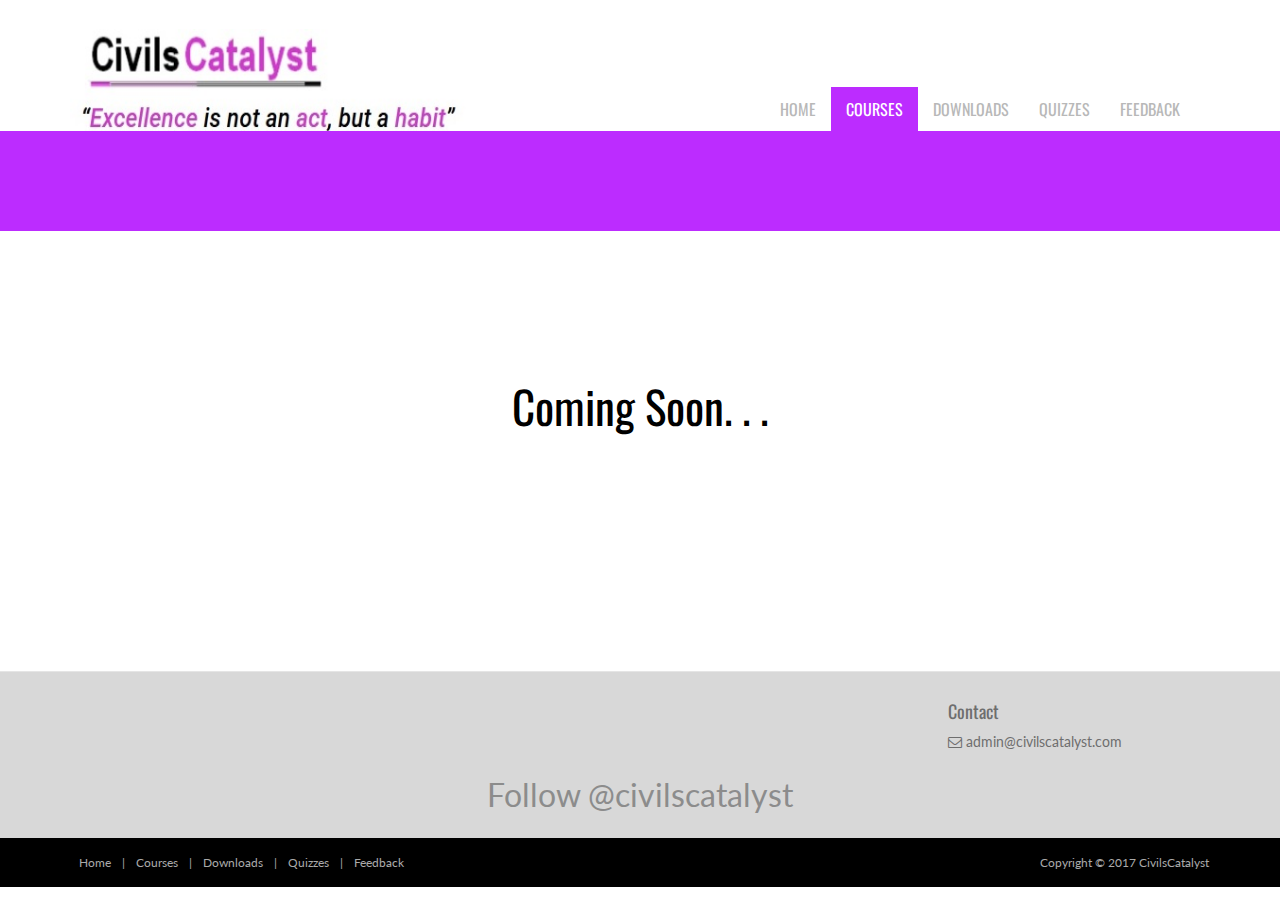
<file: courses.html>
<!--
Author: WebThemez
Author URL: http://webthemez.com
License: Creative Commons Attribution 3.0 Unported
License URL: http://creativecommons.org/licenses/by/3.0/
-->
<!DOCTYPE html>
<html lang="en">
<head>
	<meta charset="utf-8">
	<meta name="viewport" content="width=device-width, initial-scale=1.0">
	<meta name="description" content="free-educational-responsive-web-template-webEdu">
	<meta name="author" content="webThemez.com">
	<title>Civils Catalyst - Free UPSC IAS Exam Courses and Test Series</title>
	<link rel="favicon" href="assets/images/favicon.png">
	<link rel="stylesheet" media="screen" href="http://fonts.googleapis.com/css?family=Open+Sans:300,400,700">
	<link rel="stylesheet" href="assets/css/bootstrap.min.css">
	<link rel="stylesheet" href="assets/css/font-awesome.min.css">
	<!-- Custom styles for our template -->
	<link rel="stylesheet" href="assets/css/bootstrap-theme.css" media="screen">
	<link rel="stylesheet" href="assets/css/style.css">
	<!-- HTML5 shim and Respond.js IE8 support of HTML5 elements and media queries -->
	<!--[if lt IE 9]>
	<script src="assets/js/html5shiv.js"></script>
	<script src="assets/js/respond.min.js"></script>
	<![endif]-->
</head>

<body>
	<!-- Fixed navbar -->
	<div class="navbar navbar-inverse">
		<div class="container">
			<div class="navbar-header">
				<!-- Button for smallest screens -->
				<button type="button" class="navbar-toggle" data-toggle="collapse" data-target=".navbar-collapse"><span class="icon-bar"></span><span class="icon-bar"></span><span class="icon-bar"></span></button>
				<a class="navbar-brand" href="index.html">
					<img src="assets/images/CivilsCatalyst_Logo_Profile_Pic.jpg" alt="Civils Catalyst Logo"></a>
			</div>
			<div class="navbar-collapse collapse">
				<ul class="nav navbar-nav pull-right mainNav">
					<li><a href="index.html">Home</a></li>
					<!--<li><a href="about.html">About</a></li>-->
					<li class="active"><a href="courses.html">Courses</a></li>
					<li><a href="downloads.html">Downloads</a></li>
					<li><a href="quizzes.html">Quizzes</a></li>
					<!--<li class="dropdown">
						<a href="#" class="dropdown-toggle" data-toggle="dropdown">Pages <b class="caret"></b></a>
						<ul class="dropdown-menu">
							<li><a href="sidebar-right.html">Right Sidebar</a></li>
							<li><a href="#">Dummy Link1</a></li>
							<li><a href="#">Dummy Link2</a></li>
							<li><a href="#">Dummy Link3</a></li>
						</ul>
					</li>-->
					<li><a href="contact.html">Feedback</a></li>

				</ul>
			</div>
			<!--/.nav-collapse -->
		</div>
	</div>
	<!-- /.navbar -->

		<header id="head" class="secondary">
            <div class="container">
                    <h1></h1>
                    <p></p>
                </div>
    </header>

    
    <div class="container">

</div>
	<!--<div id="courses">
		<section class="container">
			<h3>Development Courses</h3>
			<div class="row">
				<div class="col-md-4">
					<div class="featured-box"> 
						<div class="text">
							<h3>Responsive Design</h3>
							Lorem ipsum dolor sit amet, consectetur adipisicing elit, sed do eiusmod tempor incididunt ut labore et dolore magna aliqua.
						</div>
					</div>
				</div>
				<div class="col-md-4">
					<div class="featured-box"> 
						<div class="text">
							<h3>HTML5/CSS3</h3>
							Lorem ipsum dolor sit amet, consectetur adipisicing elit, sed do eiusmod tempor incididunt ut labore et dolore magna aliqua.
						</div>
					</div>
				</div>
				<div class="col-md-4">
					<div class="featured-box"> 
						<div class="text">
							<h3>Web Designing</h3>
							Lorem ipsum dolor sit amet, consectetur adipisicing elit, sed do eiusmod tempor incididunt ut labore et dolore magna aliqua.
						</div>
					</div>
				</div>
			</div>
			<div class="row">
				<div class="col-md-4">
					<div class="featured-box"> 
						<div class="text">
							<h3>Web App Dev</h3>
							Lorem ipsum dolor sit amet, consectetur adipisicing elit, sed do eiusmod tempor incididunt ut labore et dolore magna aliqua.
						</div>
					</div>
				</div>
				<div class="col-md-4">
					<div class="featured-box"> 
						<div class="text">
							<h3>Data Base</h3>
							Lorem ipsum dolor sit amet, consectetur adipisicing elit, sed do eiusmod tempor incididunt ut labore et dolore magna aliqua.
						</div>
					</div>
				</div>
				<div class="col-md-4">
					<div class="featured-box"> 
						<div class="text">
							<h3>Mobile App Dev</h3>
							Lorem ipsum dolor sit amet, consectetur adipisicing elit, sed do eiusmod tempor incididunt ut labore et dolore magna aliqua.
						</div>
					</div>
				</div>
			</div>

		</section>
	</div>-->
    <header id="head">
		<div class="container">
             <div class="heading-text">							
							<h1 class="animated flipInY delay1">Coming Soon. . .</h1>
							
						</div>
        		</div>
	</header>
	<!-- container -->
	<!--<div class="container">
		<div class="row">
			 Article content 
			<section class="col-sm-12 maincontent">
				<h3>Responsive Website</h3>
				<p>
					Lorem Ipsum is simply dummy text of the printing and typesetting industry. Lorem Ipsum has been the industry's standard dummy text ever since the 1500s, when an unknown printer took a galley of type and scrambled it to make a type specimen book. It has survived not only five centuries, but also the leap into electronic typesetting, remaining essentially unchanged. It was popularised in the 1960s with the release of Letraset sheets containing Lorem Ipsum passages, and more recently with desktop publishing software like Aldus PageMaker including versions of Lorem Ipsum.
				</p>
				<h3>Bootstrap</h3>
				<p>Standard dummy text ever since the 1500s, when an unknown printer took a galley of type and scrambled it to make a type specimen book. It has survived not only five centuries, but also the leap into electronic typesetting, remaining essentially unchanged. It was popularised in the 1960s with the release of Letraset sheets containing Lorem Ipsum passages, and more recently with desktop publishing software like Aldus PageMaker including versions of Lorem Ipsum.</p>
			</section>
		</div>
	</div>-->
	<!-- /container -->
 <footer id="footer">
 
		<div class="container">
   <div class="row">
  <div class="footerbottom">
    <div class="col-md-3 col-sm-6">
      <div class="footerwidget">
        <!--<h4>
          Course Categories
        </h4>-->
        <!--<div class="menu-course">
          <ul class="menu">
            <li><a href="#">
                Video Tutorials 
              </a>
            </li>
            <li><a href="#">
                Editorial Analysis
              </a>
            </li>
            <li><a href="#">
                Essay Writing
              </a>
            </li>
            <li><a href="#">
               List of Language
              </a>
            </li>
          </ul>
        </div>-->
      </div>
    </div>
    <div class="col-md-3 col-sm-6">
      <div class="footerwidget">
        <!--<h4>
          Products Categories
        </h4>-->
        <div class="menu-course">
          <!--<ul class="menu">
            <li> <a href="#">
                Prelims Test Series  </a>
            </li>
            <li><a href="#">
                Weekly Answer Writing
              </a>
            </li>
            <li><a href="#">
                Editorial Analysis
              </a>
            </li>
            <li><a href="#">
                Academic
              </a>
            </li>
          </ul>-->
        </div>
      </div>
    </div>
    <div class="col-md-3 col-sm-6">
      <div class="footerwidget">
        <!--<h4>
          Browse by Categories
        </h4>-->
        <!--<div class="menu-course">
          <ul class="menu">
            <li><a href="#">
                All Courses
              </a>
            </li>
            <li> <a href="#">
                All Instructors
              </a>
            </li>
            <li><a href="#">
                All Members
              </a>
            </li>
            <li>
              <a href="#">
                All Groups
              </a>
            </li>
          </ul>
        </div>-->
      </div>
    </div>
    <div class="col-md-3 col-sm-6"> 
            	<div class="footerwidget"> 
                         <h4>Contact</h4> 
                        <p></p>
            <div class="contact-info"> 
            <!--<i class="fa fa-map-marker"></i> Kerniles 416  - United Kingdom<br>-->
            <!--<i class="fa fa-phone"></i> +91 <br>-->
             <i class="fa fa-envelope-o"></i> admin@civilscatalyst.com
              </div> 
                </div><!-- end widget --> 
    </div>
  </div>
</div>
			<div class="social text-center">
				<a href="https://twitter.com/civilscatalyst?ref_src=twsrc%5Etfw" class="twitter-follow-button" data-size="large" data-show-count="false">Follow @civilscatalyst</a><script async src="https://platform.twitter.com/widgets.js" charset="utf-8"></script>
				<!--<a href="#"><i class="fa fa-facebook"></i></a>-->
				<!--<a href="#"><i class="fa fa-dribbble"></i></a>
				<a href="#"><i class="fa fa-flickr"></i></a>
				<a href="#"><i class="fa fa-github"></i></a>-->
			</div>

			<div class="clear"></div>
			<!--CLEAR FLOATS-->
		</div>
		<div class="footer2">
			<div class="container">
				<div class="row">

					<div class="col-md-6 panel">
						<div class="panel-body">
							<p class="simplenav">
								<a href="index.html">Home</a> | 
								<!--<a href="about.html">About</a> |-->
								<a href="courses.html">Courses</a> |
								<a href="downloads.html">Downloads</a> |
								<a href="quizzes.html">Quizzes</a> |
								<a href="contact.html">Feedback</a>
							</p>
						</div>
					</div>

					<div class="col-md-6 panel">
						<div class="panel-body">
							<p class="text-right">
								Copyright &copy; 2017 CivilsCatalyst
							</p>
						</div>
					</div>

				</div>
				<!-- /row of panels -->
			</div>
		</div>
	</footer>


	<!-- JavaScript libs are placed at the end of the document so the pages load faster -->
	<script src="http://ajax.googleapis.com/ajax/libs/jquery/1.10.2/jquery.min.js"></script>
	<script src="http://netdna.bootstrapcdn.com/bootstrap/3.0.0/js/bootstrap.min.js"></script>
	<script src="assets/js/custom.js"></script>
</body>
</html>
</file>
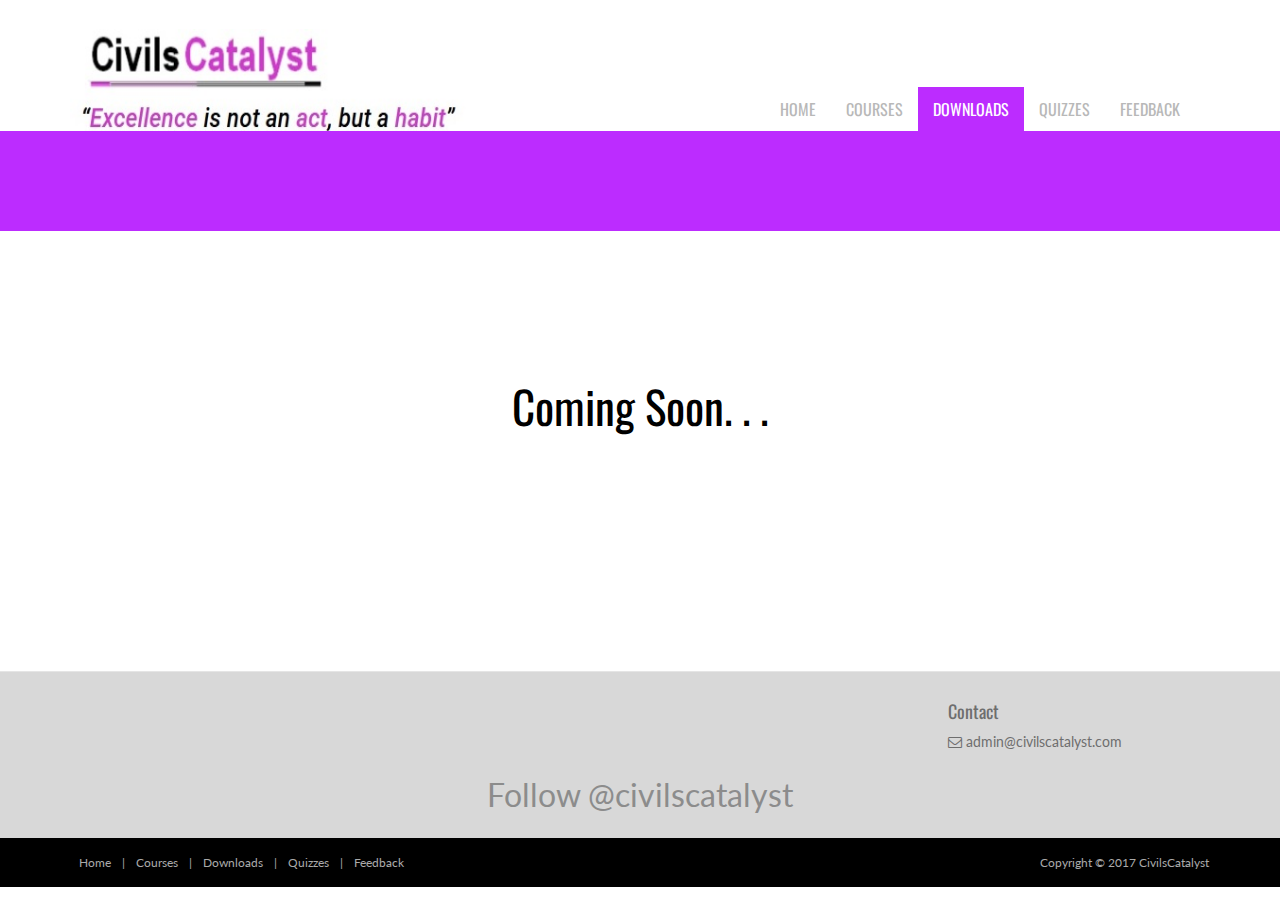
<file: downloads.html>
<!--
Author: WebThemez
Author URL: http://webthemez.com
License: Creative Commons Attribution 3.0 Unported
License URL: http://creativecommons.org/licenses/by/3.0/
-->
<!DOCTYPE html>
<html lang="en">
<head>
	<meta charset="utf-8">
	<meta name="viewport" content="width=device-width, initial-scale=1.0">
	<meta name="description" content="free-educational-responsive-web-template-webEdu">
	<meta name="author" content="webThemez.com">
	<title>Civils Catalyst - Free UPSC IAS Exam Courses and Test Series</title>
	<link rel="favicon" href="assets/images/favicon.png">
	<link rel="stylesheet" media="screen" href="http://fonts.googleapis.com/css?family=Open+Sans:300,400,700">
	<link rel="stylesheet" href="assets/css/bootstrap.min.css">
	<link rel="stylesheet" href="assets/css/font-awesome.min.css">
	<!-- Custom styles for our template -->
	<link rel="stylesheet" href="assets/css/bootstrap-theme.css" media="screen">
	<link rel="stylesheet" href="assets/css/style.css">
	<!-- HTML5 shim and Respond.js IE8 support of HTML5 elements and media queries -->
	<!--[if lt IE 9]>
	<script src="assets/js/html5shiv.js"></script>
	<script src="assets/js/respond.min.js"></script>
	<![endif]-->
</head>

<body>
	<!-- Fixed navbar -->
	<div class="navbar navbar-inverse">
		<div class="container">
			<div class="navbar-header">
				<!-- Button for smallest screens -->
				<button type="button" class="navbar-toggle" data-toggle="collapse" data-target=".navbar-collapse"><span class="icon-bar"></span><span class="icon-bar"></span><span class="icon-bar"></span></button>
				<a class="navbar-brand" href="index.html">
					<img src="assets/images/CivilsCatalyst_Logo_Profile_Pic.jpg" alt="Civils Catalyst Logo"></a>
			</div>
			<div class="navbar-collapse collapse">
				<ul class="nav navbar-nav pull-right mainNav">
					<li><a href="index.html">Home</a></li>
					<!--<li><a href="about.html">About</a></li>-->
					<li><a href="courses.html">Courses</a></li>
					<li class="active"><a href="downloads.html">Downloads</a></li>
					<li><a href="quizzes.html">Quizzes</a></li>
					<!--<li class="dropdown">
						<a href="#" class="dropdown-toggle" data-toggle="dropdown">Pages <b class="caret"></b></a>
						<ul class="dropdown-menu">
							<li><a href="sidebar-right.html">Right Sidebar</a></li>
							<li><a href="#">Dummy Link1</a></li>
							<li><a href="#">Dummy Link2</a></li>
							<li><a href="#">Dummy Link3</a></li>
						</ul>
					</li>-->
					<li><a href="contact.html">Feedback</a></li>

				</ul>
			</div>
			<!--/.nav-collapse -->
		</div>
	</div>
	<!-- /.navbar -->

		<header id="head" class="secondary">
            <div class="container">
                    <h1></h1>
                    <p></p>
                </div>
    </header>

    
    <div class="container">

</div>
	<!--<div id="courses">
		<section class="container">
			<h3>Development Courses</h3>
			<div class="row">
				<div class="col-md-4">
					<div class="featured-box"> 
						<div class="text">
							<h3>Responsive Design</h3>
							Lorem ipsum dolor sit amet, consectetur adipisicing elit, sed do eiusmod tempor incididunt ut labore et dolore magna aliqua.
						</div>
					</div>
				</div>
				<div class="col-md-4">
					<div class="featured-box"> 
						<div class="text">
							<h3>HTML5/CSS3</h3>
							Lorem ipsum dolor sit amet, consectetur adipisicing elit, sed do eiusmod tempor incididunt ut labore et dolore magna aliqua.
						</div>
					</div>
				</div>
				<div class="col-md-4">
					<div class="featured-box"> 
						<div class="text">
							<h3>Web Designing</h3>
							Lorem ipsum dolor sit amet, consectetur adipisicing elit, sed do eiusmod tempor incididunt ut labore et dolore magna aliqua.
						</div>
					</div>
				</div>
			</div>
			<div class="row">
				<div class="col-md-4">
					<div class="featured-box"> 
						<div class="text">
							<h3>Web App Dev</h3>
							Lorem ipsum dolor sit amet, consectetur adipisicing elit, sed do eiusmod tempor incididunt ut labore et dolore magna aliqua.
						</div>
					</div>
				</div>
				<div class="col-md-4">
					<div class="featured-box"> 
						<div class="text">
							<h3>Data Base</h3>
							Lorem ipsum dolor sit amet, consectetur adipisicing elit, sed do eiusmod tempor incididunt ut labore et dolore magna aliqua.
						</div>
					</div>
				</div>
				<div class="col-md-4">
					<div class="featured-box"> 
						<div class="text">
							<h3>Mobile App Dev</h3>
							Lorem ipsum dolor sit amet, consectetur adipisicing elit, sed do eiusmod tempor incididunt ut labore et dolore magna aliqua.
						</div>
					</div>
				</div>
			</div>

		</section>
	</div>-->
    <header id="head">
		<div class="container">
             <div class="heading-text">							
							<h1 class="animated flipInY delay1">Coming Soon. . .</h1>
							
						</div>
        		</div>
	</header>
	<!-- container -->
	<!--<div class="container">
		<div class="row">
			 Article content 
			<section class="col-sm-12 maincontent">
				<h3>Responsive Website</h3>
				<p>
					Lorem Ipsum is simply dummy text of the printing and typesetting industry. Lorem Ipsum has been the industry's standard dummy text ever since the 1500s, when an unknown printer took a galley of type and scrambled it to make a type specimen book. It has survived not only five centuries, but also the leap into electronic typesetting, remaining essentially unchanged. It was popularised in the 1960s with the release of Letraset sheets containing Lorem Ipsum passages, and more recently with desktop publishing software like Aldus PageMaker including versions of Lorem Ipsum.
				</p>
				<h3>Bootstrap</h3>
				<p>Standard dummy text ever since the 1500s, when an unknown printer took a galley of type and scrambled it to make a type specimen book. It has survived not only five centuries, but also the leap into electronic typesetting, remaining essentially unchanged. It was popularised in the 1960s with the release of Letraset sheets containing Lorem Ipsum passages, and more recently with desktop publishing software like Aldus PageMaker including versions of Lorem Ipsum.</p>
			</section>
		</div>
	</div>-->
	<!-- /container -->
 <footer id="footer">
 
		<div class="container">
   <div class="row">
  <div class="footerbottom">
    <div class="col-md-3 col-sm-6">
      <div class="footerwidget">
        <!--<h4>
          Course Categories
        </h4>-->
        <!--<div class="menu-course">
          <ul class="menu">
            <li><a href="#">
                Video Tutorials 
              </a>
            </li>
            <li><a href="#">
                Editorial Analysis
              </a>
            </li>
            <li><a href="#">
                Essay Writing
              </a>
            </li>
            <li><a href="#">
               List of Language
              </a>
            </li>
          </ul>
        </div>-->
      </div>
    </div>
    <div class="col-md-3 col-sm-6">
      <div class="footerwidget">
        <!--<h4>
          Products Categories
        </h4>-->
        <div class="menu-course">
          <!--<ul class="menu">
            <li> <a href="#">
                Prelims Test Series  </a>
            </li>
            <li><a href="#">
                Weekly Answer Writing
              </a>
            </li>
            <li><a href="#">
                Editorial Analysis
              </a>
            </li>
            <li><a href="#">
                Academic
              </a>
            </li>
          </ul>-->
        </div>
      </div>
    </div>
    <div class="col-md-3 col-sm-6">
      <div class="footerwidget">
        <!--<h4>
          Browse by Categories
        </h4>-->
        <!--<div class="menu-course">
          <ul class="menu">
            <li><a href="#">
                All Courses
              </a>
            </li>
            <li> <a href="#">
                All Instructors
              </a>
            </li>
            <li><a href="#">
                All Members
              </a>
            </li>
            <li>
              <a href="#">
                All Groups
              </a>
            </li>
          </ul>
        </div>-->
      </div>
    </div>
    <div class="col-md-3 col-sm-6"> 
            	<div class="footerwidget"> 
                         <h4>Contact</h4> 
                        <p></p>
            <div class="contact-info"> 
            <!--<i class="fa fa-map-marker"></i> Kerniles 416  - United Kingdom<br>-->
            <!--<i class="fa fa-phone"></i> +91 <br>-->
             <i class="fa fa-envelope-o"></i> admin@civilscatalyst.com
              </div> 
                </div><!-- end widget --> 
    </div>
  </div>
</div>
			<div class="social text-center">
				<a href="https://twitter.com/civilscatalyst?ref_src=twsrc%5Etfw" class="twitter-follow-button" data-size="large" data-show-count="false">Follow @civilscatalyst</a><script async src="https://platform.twitter.com/widgets.js" charset="utf-8"></script>
				<!--<a href="#"><i class="fa fa-facebook"></i></a>-->
				<!--<a href="#"><i class="fa fa-dribbble"></i></a>
				<a href="#"><i class="fa fa-flickr"></i></a>
				<a href="#"><i class="fa fa-github"></i></a>-->
			</div>

			<div class="clear"></div>
			<!--CLEAR FLOATS-->
		</div>
		<div class="footer2">
			<div class="container">
				<div class="row">

					<div class="col-md-6 panel">
						<div class="panel-body">
							<p class="simplenav">
								<a href="index.html">Home</a> | 
								<!--<a href="about.html">About</a> |-->
								<a href="courses.html">Courses</a> |
								<a href="downloads.html">Downloads</a> |
								<a href="quizzes.html">Quizzes</a> |
								<a href="contact.html">Feedback</a>
							</p>
						</div>
					</div>

					<div class="col-md-6 panel">
						<div class="panel-body">
							<p class="text-right">
								Copyright &copy; 2017 CivilsCatalyst
							</p>
						</div>
					</div>

				</div>
				<!-- /row of panels -->
			</div>
		</div>
	</footer>


	<!-- JavaScript libs are placed at the end of the document so the pages load faster -->
	<script src="http://ajax.googleapis.com/ajax/libs/jquery/1.10.2/jquery.min.js"></script>
	<script src="http://netdna.bootstrapcdn.com/bootstrap/3.0.0/js/bootstrap.min.js"></script>
	<script src="assets/js/custom.js"></script>
</body>
</html>
</file>
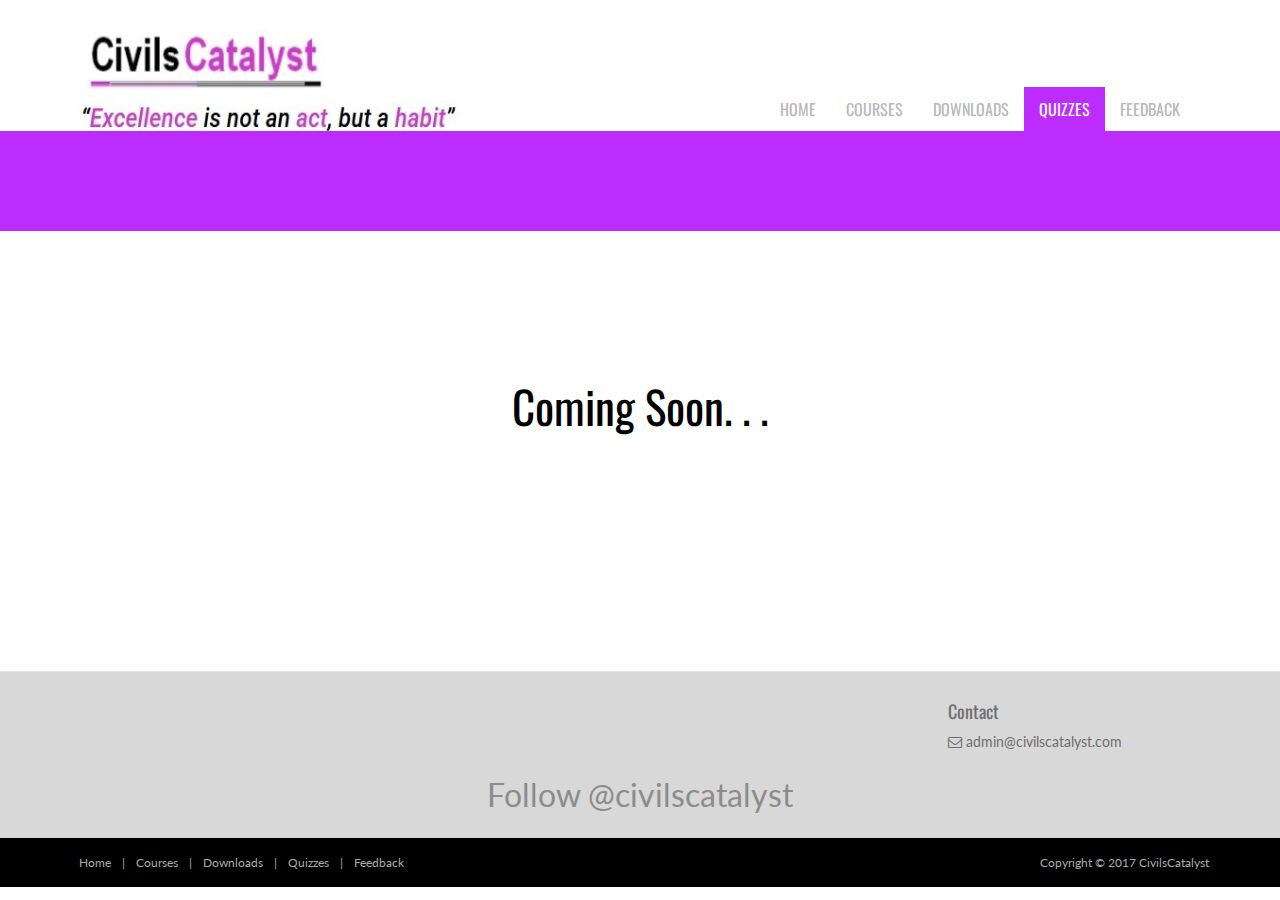
<file: quizzes.html>
<!--
Author: WebThemez
Author URL: http://webthemez.com
License: Creative Commons Attribution 3.0 Unported
License URL: http://creativecommons.org/licenses/by/3.0/
-->
<!DOCTYPE html>
<html lang="en">
<head>
	<meta charset="utf-8">
	<meta name="viewport" content="width=device-width, initial-scale=1.0">
	<meta name="description" content="free-educational-responsive-web-template-webEdu">
	<meta name="author" content="webThemez.com">
	<title>CivilsCatalyst - Free UPSC IAS Exam Courses and Test Series</title>
	<link rel="favicon" href="assets/images/favicon.png">
	<link rel="stylesheet" media="screen" href="http://fonts.googleapis.com/css?family=Open+Sans:300,400,700">
	<link rel="stylesheet" href="assets/css/bootstrap.min.css">
	<link rel="stylesheet" href="assets/css/font-awesome.min.css">
	<!-- Custom styles for our template -->
	<link rel="stylesheet" href="assets/css/bootstrap-theme.css" media="screen">
	<link rel="stylesheet" href="assets/css/style.css">
	<!-- HTML5 shim and Respond.js IE8 support of HTML5 elements and media queries -->
	<!--[if lt IE 9]>
	<script src="assets/js/html5shiv.js"></script>
	<script src="assets/js/respond.min.js"></script>
	<![endif]-->
</head>

<body>
	<!-- Fixed navbar -->
	<div class="navbar navbar-inverse">
		<div class="container">
			<div class="navbar-header">
				<!-- Button for smallest screens -->
				<button type="button" class="navbar-toggle" data-toggle="collapse" data-target=".navbar-collapse"><span class="icon-bar"></span><span class="icon-bar"></span><span class="icon-bar"></span></button>
				<a class="navbar-brand" href="index.html">
					<img src="assets/images/CivilsCatalyst_Logo_Profile_Pic.jpg" alt="Civils Catalyst Logo"></a>
			</div>
			<div class="navbar-collapse collapse">
				<ul class="nav navbar-nav pull-right mainNav">
					<li><a href="index.html">Home</a></li>
					<!--<li><a href="about.html">About</a></li>-->
					<li><a href="courses.html">Courses</a></li>
					<li><a href="downloads.html">Downloads</a></li>
					<li class="active"><a href="quizzes.html">Quizzes</a></li>
					<!--<li class="dropdown">
						<a href="#" class="dropdown-toggle" data-toggle="dropdown">Pages <b class="caret"></b></a>
						<ul class="dropdown-menu">
							<li><a href="sidebar-right.html">Right Sidebar</a></li>
							<li><a href="#">Dummy Link1</a></li>
							<li><a href="#">Dummy Link2</a></li>
							<li><a href="#">Dummy Link3</a></li>
						</ul>
					</li>-->
					<li><a href="contact.html">Feedback</a></li>

				</ul>
			</div>
			<!--/.nav-collapse -->
		</div>
	</div>
	<!-- /.navbar -->

		<header id="head" class="secondary">
            <div class="container">
                    <h1></h1>
                    <p></p>
                </div>
    </header>

    
    <div class="container">

</div>
	
    <header id="head">
		<div class="container">
             <div class="heading-text">							
							<h1 class="animated flipInY delay1">Coming Soon. . .</h1>
							
						</div>
        		</div>
	</header>
	<!-- container -->
	<!--<div class="container">
		<div class="row">
			 Article content 
			<section class="col-sm-12 maincontent">
				<h3>Responsive Website</h3>
				<p>
					Lorem Ipsum is simply dummy text of the printing and typesetting industry. Lorem Ipsum has been the industry's standard dummy text ever since the 1500s, when an unknown printer took a galley of type and scrambled it to make a type specimen book. It has survived not only five centuries, but also the leap into electronic typesetting, remaining essentially unchanged. It was popularised in the 1960s with the release of Letraset sheets containing Lorem Ipsum passages, and more recently with desktop publishing software like Aldus PageMaker including versions of Lorem Ipsum.
				</p>
				<h3>Bootstrap</h3>
				<p>Standard dummy text ever since the 1500s, when an unknown printer took a galley of type and scrambled it to make a type specimen book. It has survived not only five centuries, but also the leap into electronic typesetting, remaining essentially unchanged. It was popularised in the 1960s with the release of Letraset sheets containing Lorem Ipsum passages, and more recently with desktop publishing software like Aldus PageMaker including versions of Lorem Ipsum.</p>
			</section>
		</div>
	</div>-->
	<!-- /container -->
 <footer id="footer">
 
		<div class="container">
   <div class="row">
  <div class="footerbottom">
    <div class="col-md-3 col-sm-6">
      <div class="footerwidget">
        <!--<h4>
          Course Categories
        </h4>-->
        <!--<div class="menu-course">
          <ul class="menu">
            <li><a href="#">
                Video Tutorials 
              </a>
            </li>
            <li><a href="#">
                Editorial Analysis
              </a>
            </li>
            <li><a href="#">
                Essay Writing
              </a>
            </li>
            <li><a href="#">
               List of Language
              </a>
            </li>
          </ul>
        </div>-->
      </div>
    </div>
    <div class="col-md-3 col-sm-6">
      <div class="footerwidget">
        <!--<h4>
          Products Categories
        </h4>-->
        <div class="menu-course">
          <!--<ul class="menu">
            <li> <a href="#">
                Prelims Test Series  </a>
            </li>
            <li><a href="#">
                Weekly Answer Writing
              </a>
            </li>
            <li><a href="#">
                Editorial Analysis
              </a>
            </li>
            <li><a href="#">
                Academic
              </a>
            </li>
          </ul>-->
        </div>
      </div>
    </div>
    <div class="col-md-3 col-sm-6">
      <div class="footerwidget">
        <!--<h4>
          Browse by Categories
        </h4>-->
        <!--<div class="menu-course">
          <ul class="menu">
            <li><a href="#">
                All Courses
              </a>
            </li>
            <li> <a href="#">
                All Instructors
              </a>
            </li>
            <li><a href="#">
                All Members
              </a>
            </li>
            <li>
              <a href="#">
                All Groups
              </a>
            </li>
          </ul>
        </div>-->
      </div>
    </div>
    <div class="col-md-3 col-sm-6"> 
            	<div class="footerwidget"> 
                         <h4>Contact</h4> 
                        <p></p>
            <div class="contact-info"> 
            <!--<i class="fa fa-map-marker"></i> Kerniles 416  - United Kingdom<br>-->
            <!--<i class="fa fa-phone"></i> +91 <br>-->
             <i class="fa fa-envelope-o"></i> admin@civilscatalyst.com
              </div> 
                </div><!-- end widget --> 
    </div>
  </div>
</div>
			<div class="social text-center">
				<a href="https://twitter.com/civilscatalyst?ref_src=twsrc%5Etfw" class="twitter-follow-button" data-size="large" data-show-count="false">Follow @civilscatalyst</a><script async src="https://platform.twitter.com/widgets.js" charset="utf-8"></script>
				<!--<a href="#"><i class="fa fa-facebook"></i></a>-->
				<!--<a href="#"><i class="fa fa-dribbble"></i></a>
				<a href="#"><i class="fa fa-flickr"></i></a>
				<a href="#"><i class="fa fa-github"></i></a>-->
			</div>

			<div class="clear"></div>
			<!--CLEAR FLOATS-->
		</div>
		<div class="footer2">
			<div class="container">
				<div class="row">

					<div class="col-md-6 panel">
						<div class="panel-body">
							<p class="simplenav">
								<a href="index.html">Home</a> | 
								<!--<a href="about.html">About</a> |-->
								<a href="courses.html">Courses</a> |
								<a href="downloads.html">Downloads</a> |
								<a href="quizzes.html">Quizzes</a> |
								<a href="contact.html">Feedback</a>
							</p>
						</div>
					</div>

					<div class="col-md-6 panel">
						<div class="panel-body">
							<p class="text-right">
								Copyright &copy; 2017 CivilsCatalyst
							</p>
						</div>
					</div>

				</div>
				<!-- /row of panels -->
			</div>
		</div>
	</footer>


	<!-- JavaScript libs are placed at the end of the document so the pages load faster -->
	<script src="http://ajax.googleapis.com/ajax/libs/jquery/1.10.2/jquery.min.js"></script>
	<script src="http://netdna.bootstrapcdn.com/bootstrap/3.0.0/js/bootstrap.min.js"></script>
	<script src="assets/js/custom.js"></script>
</body>
</html>
</file>
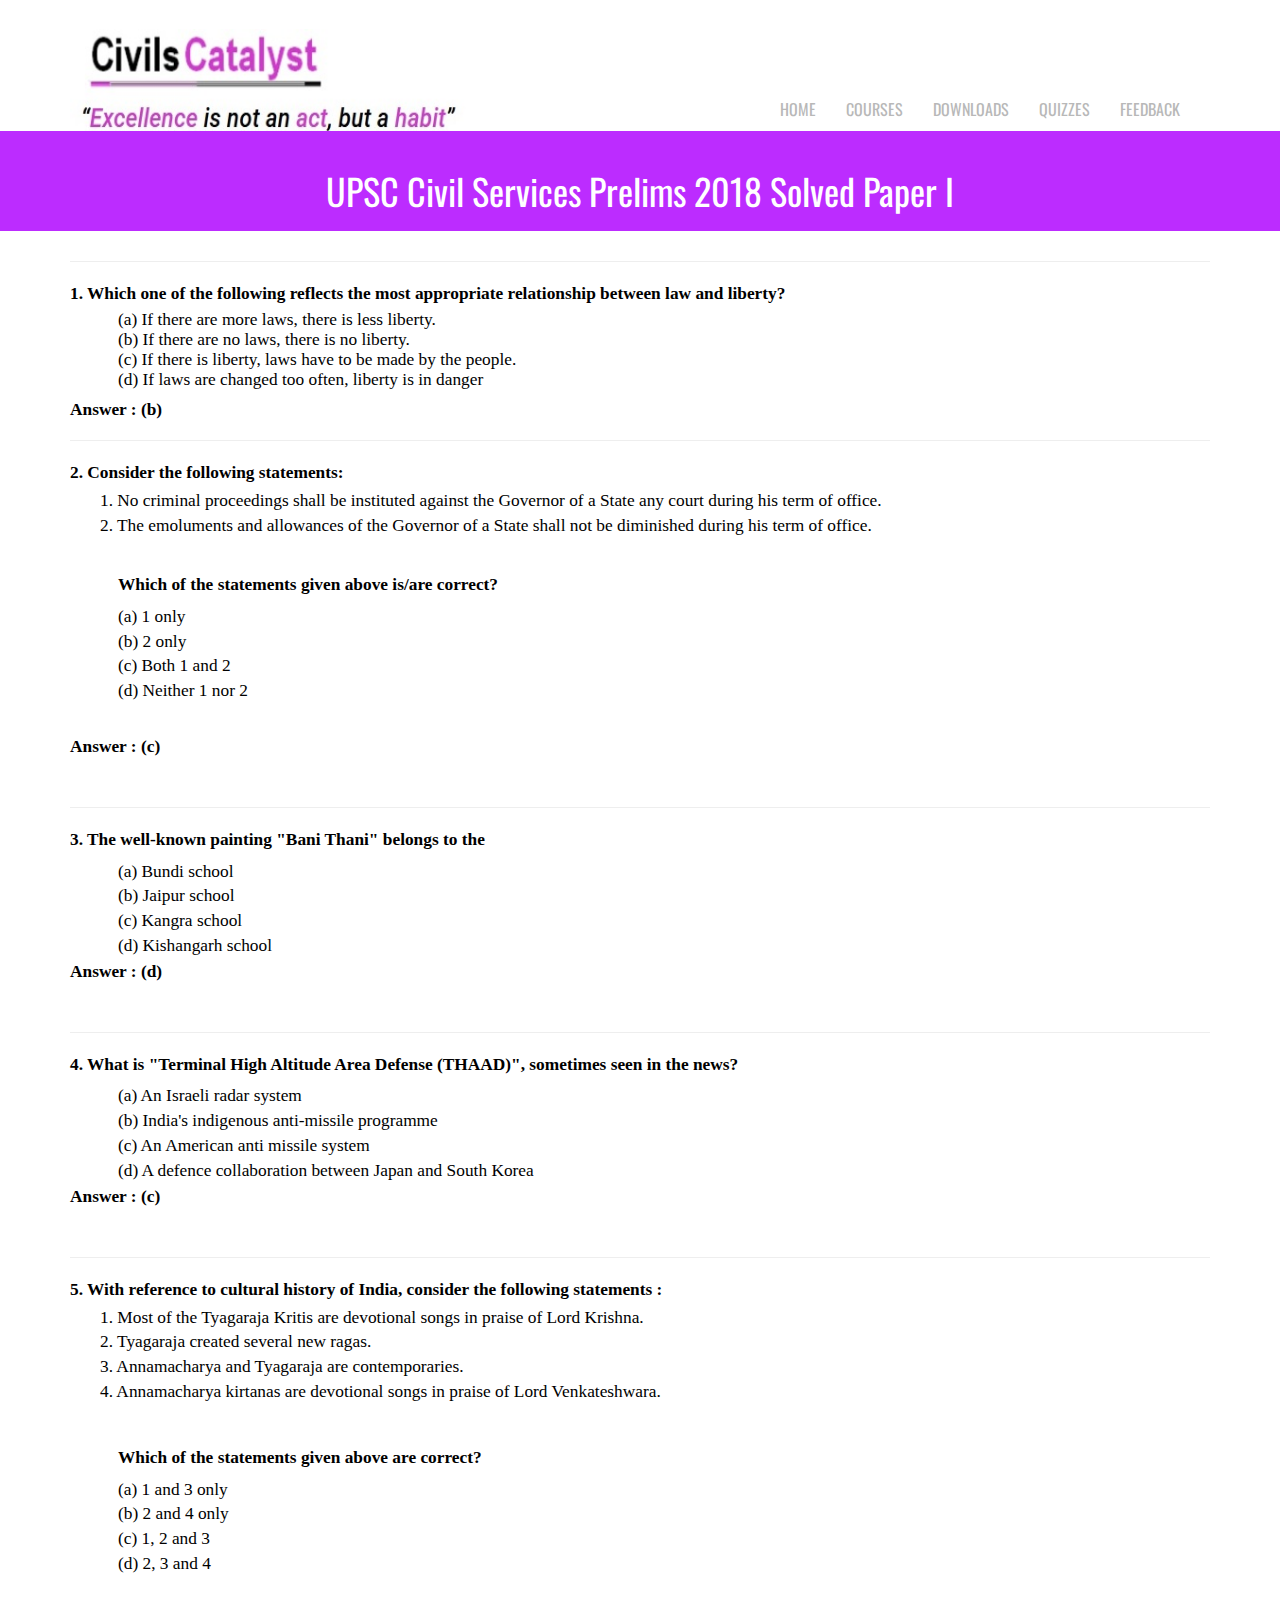
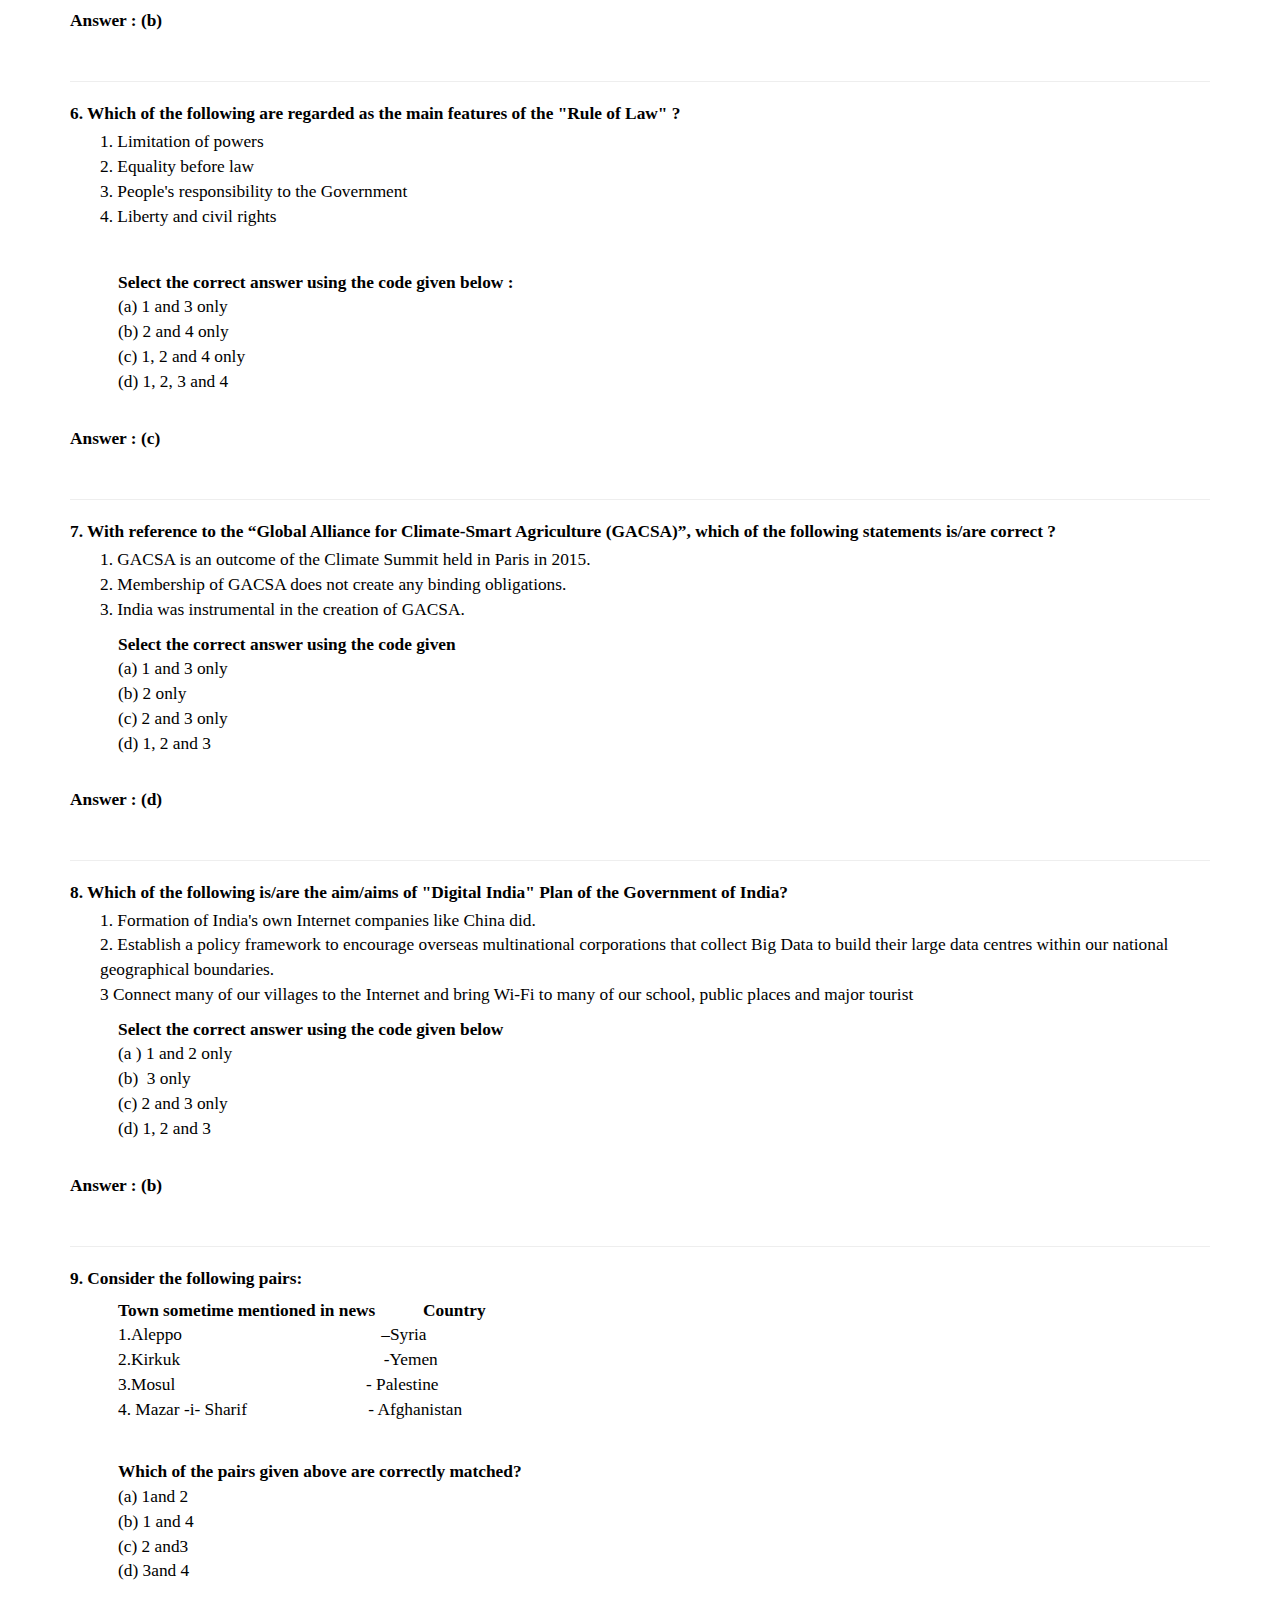
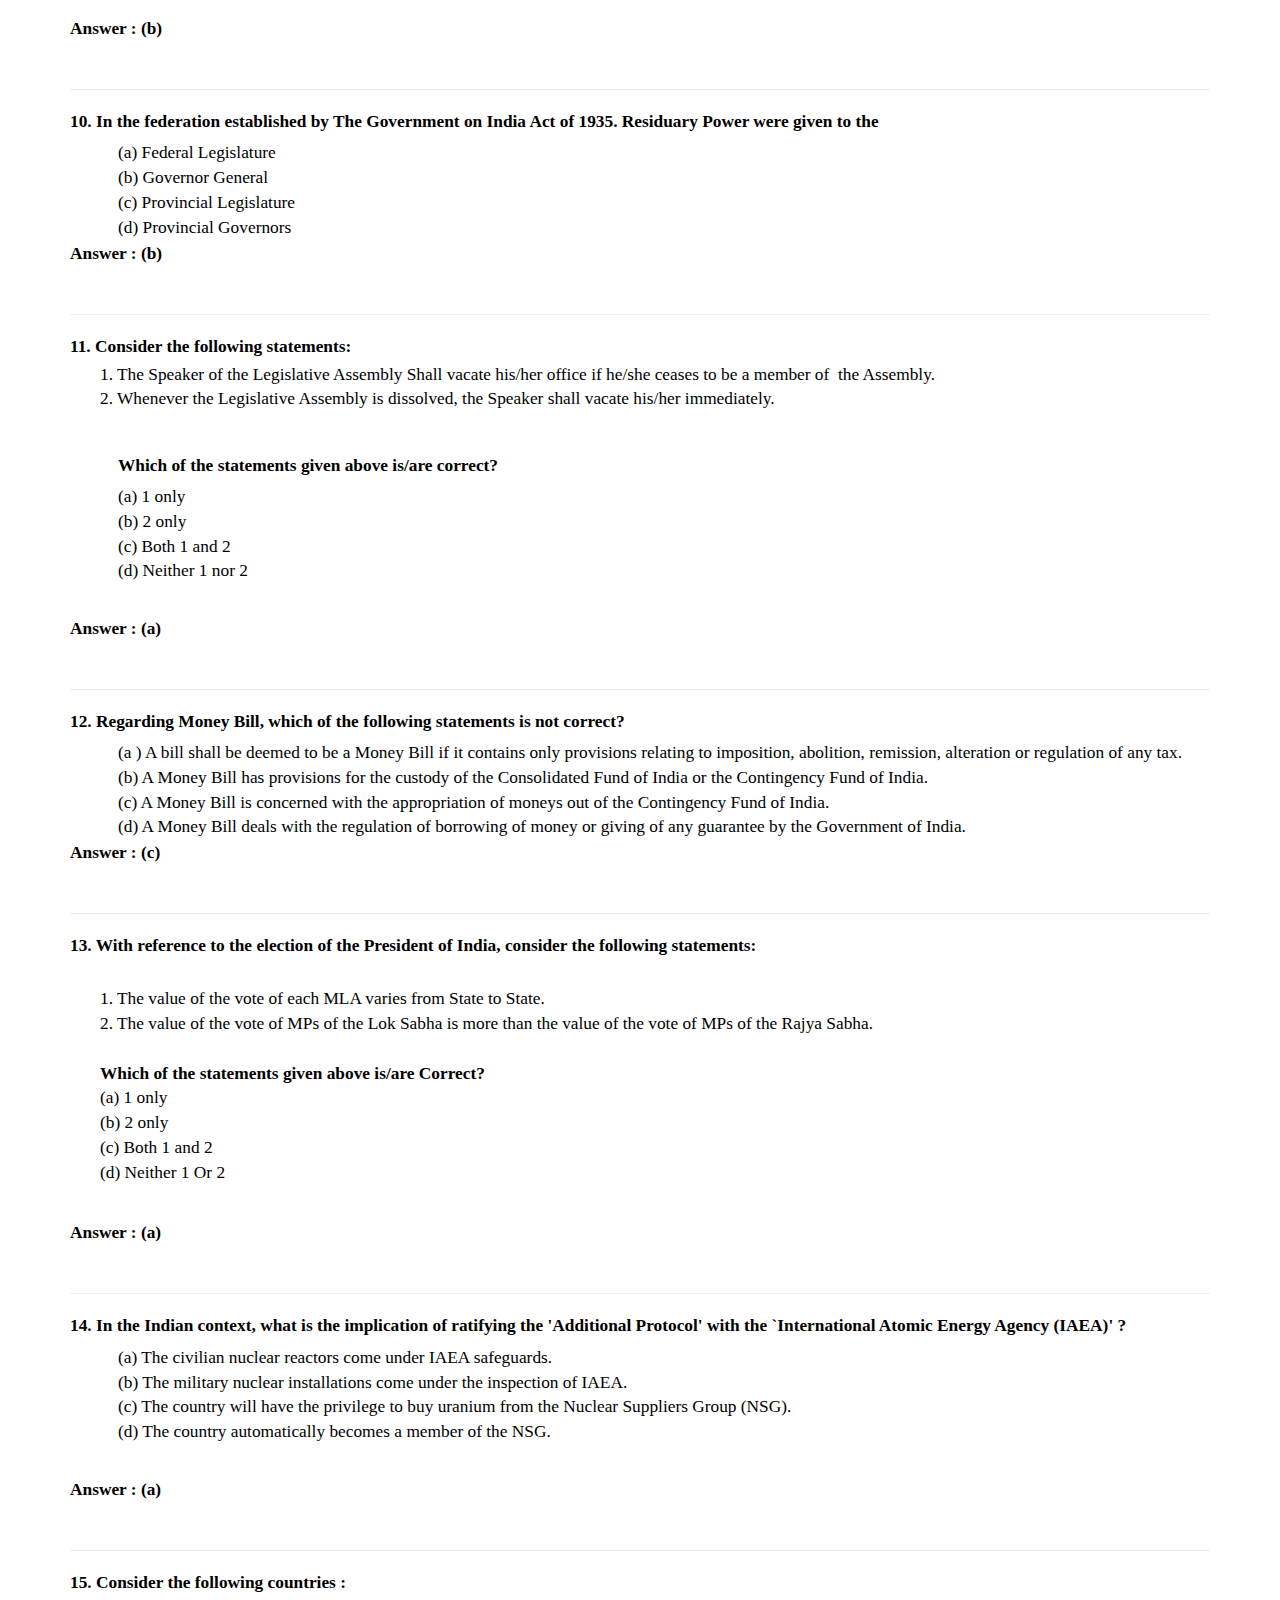
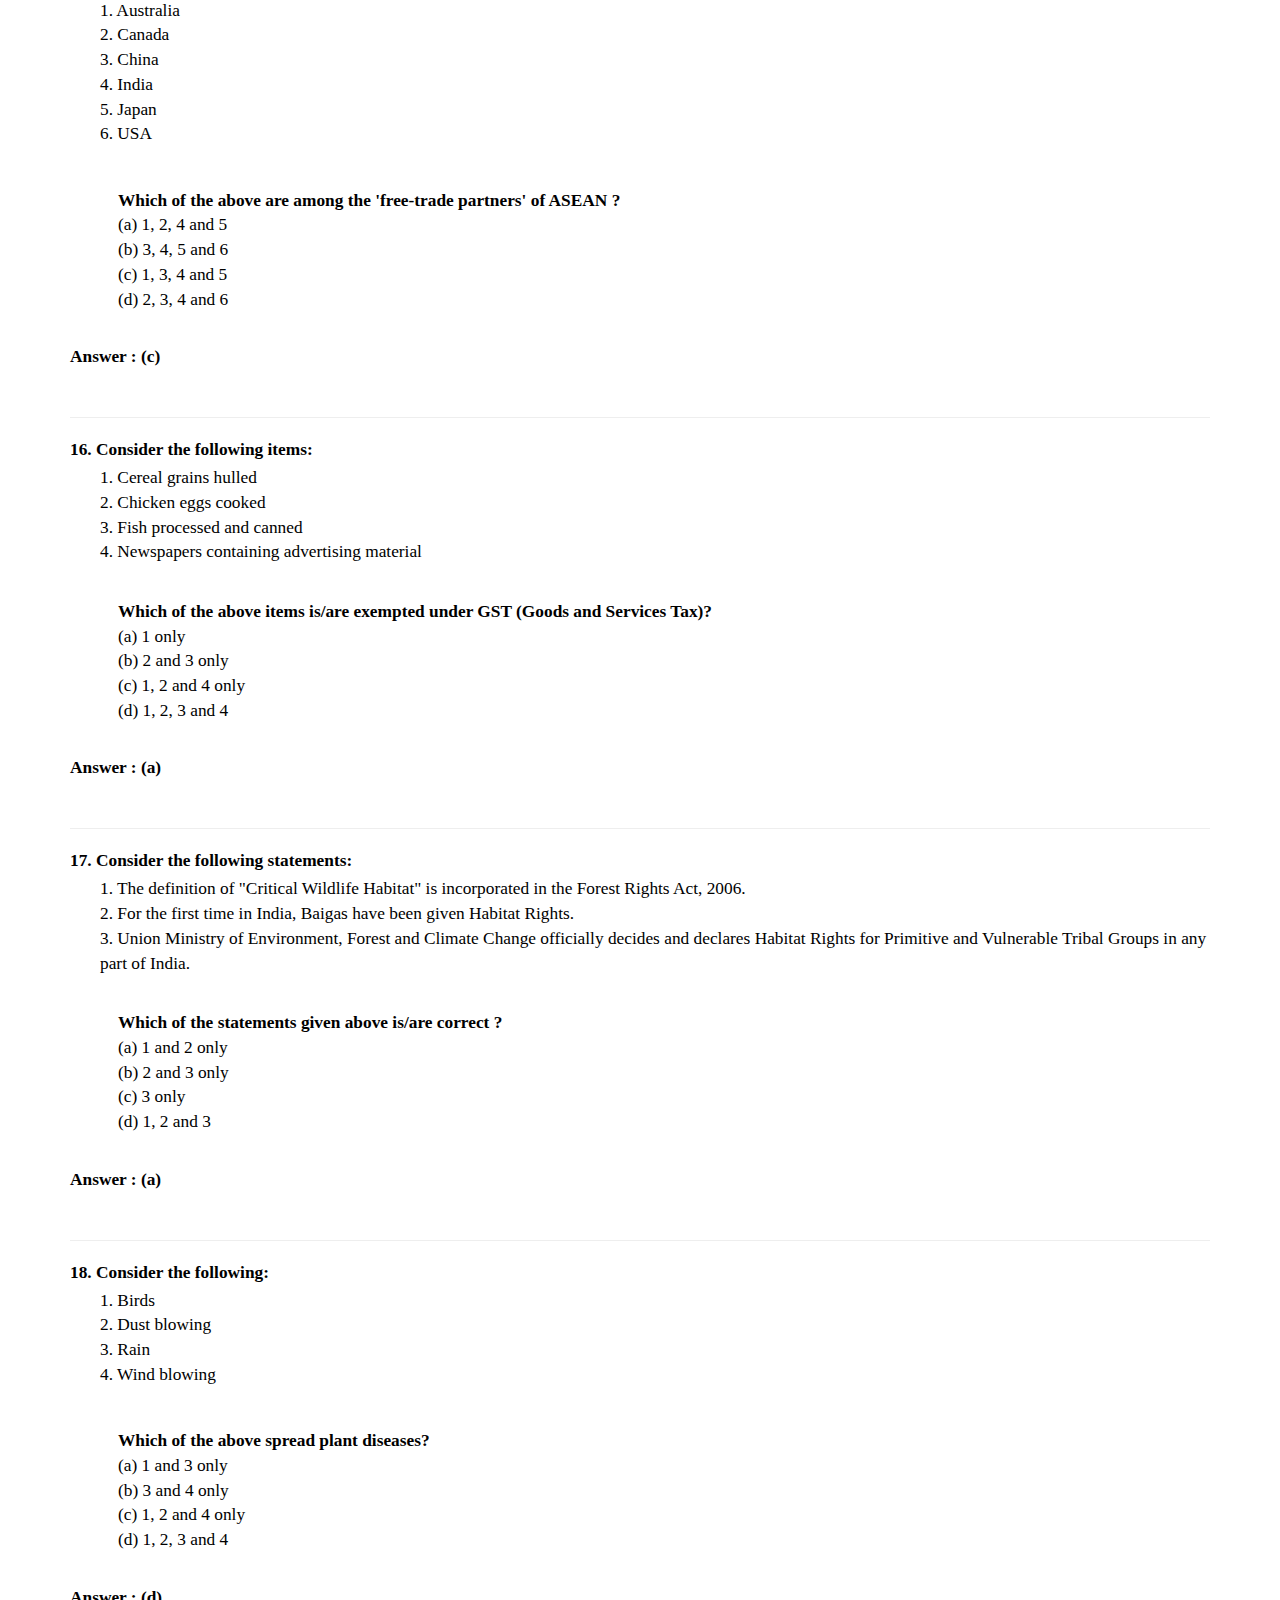
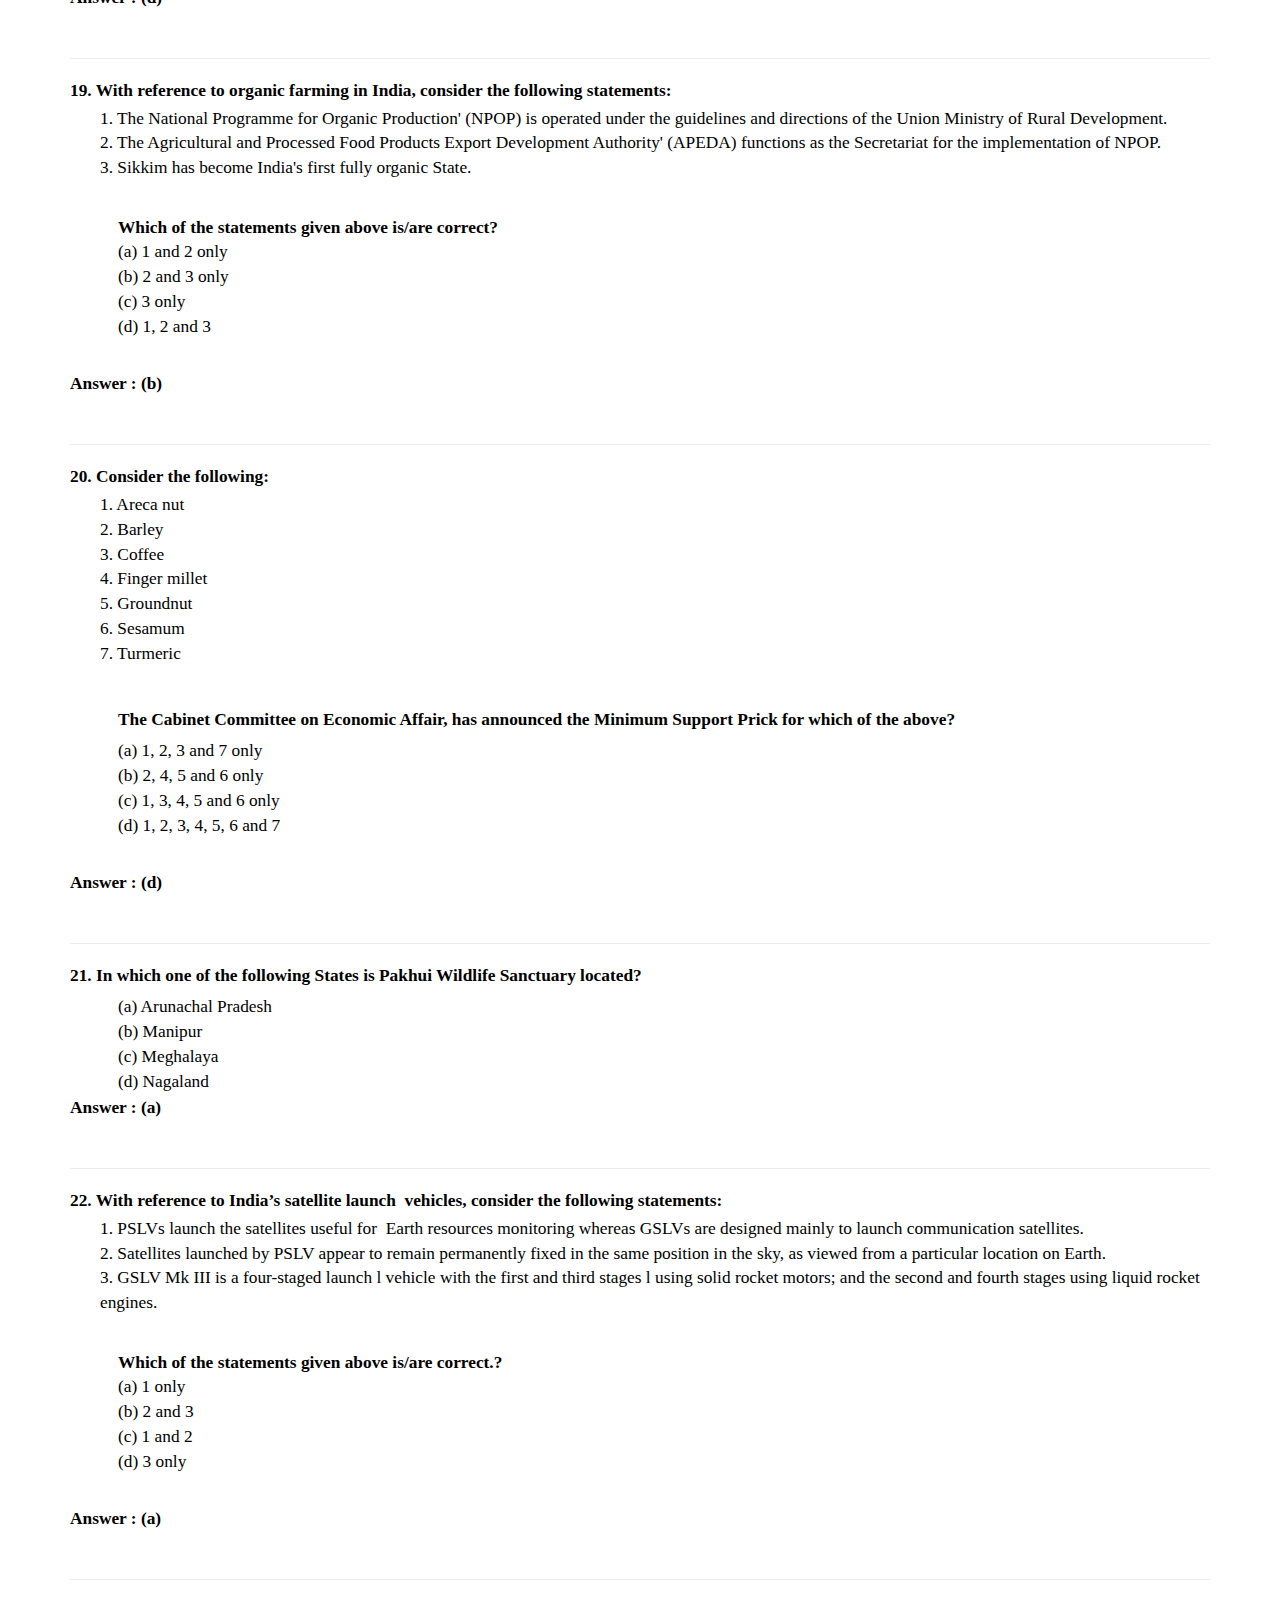
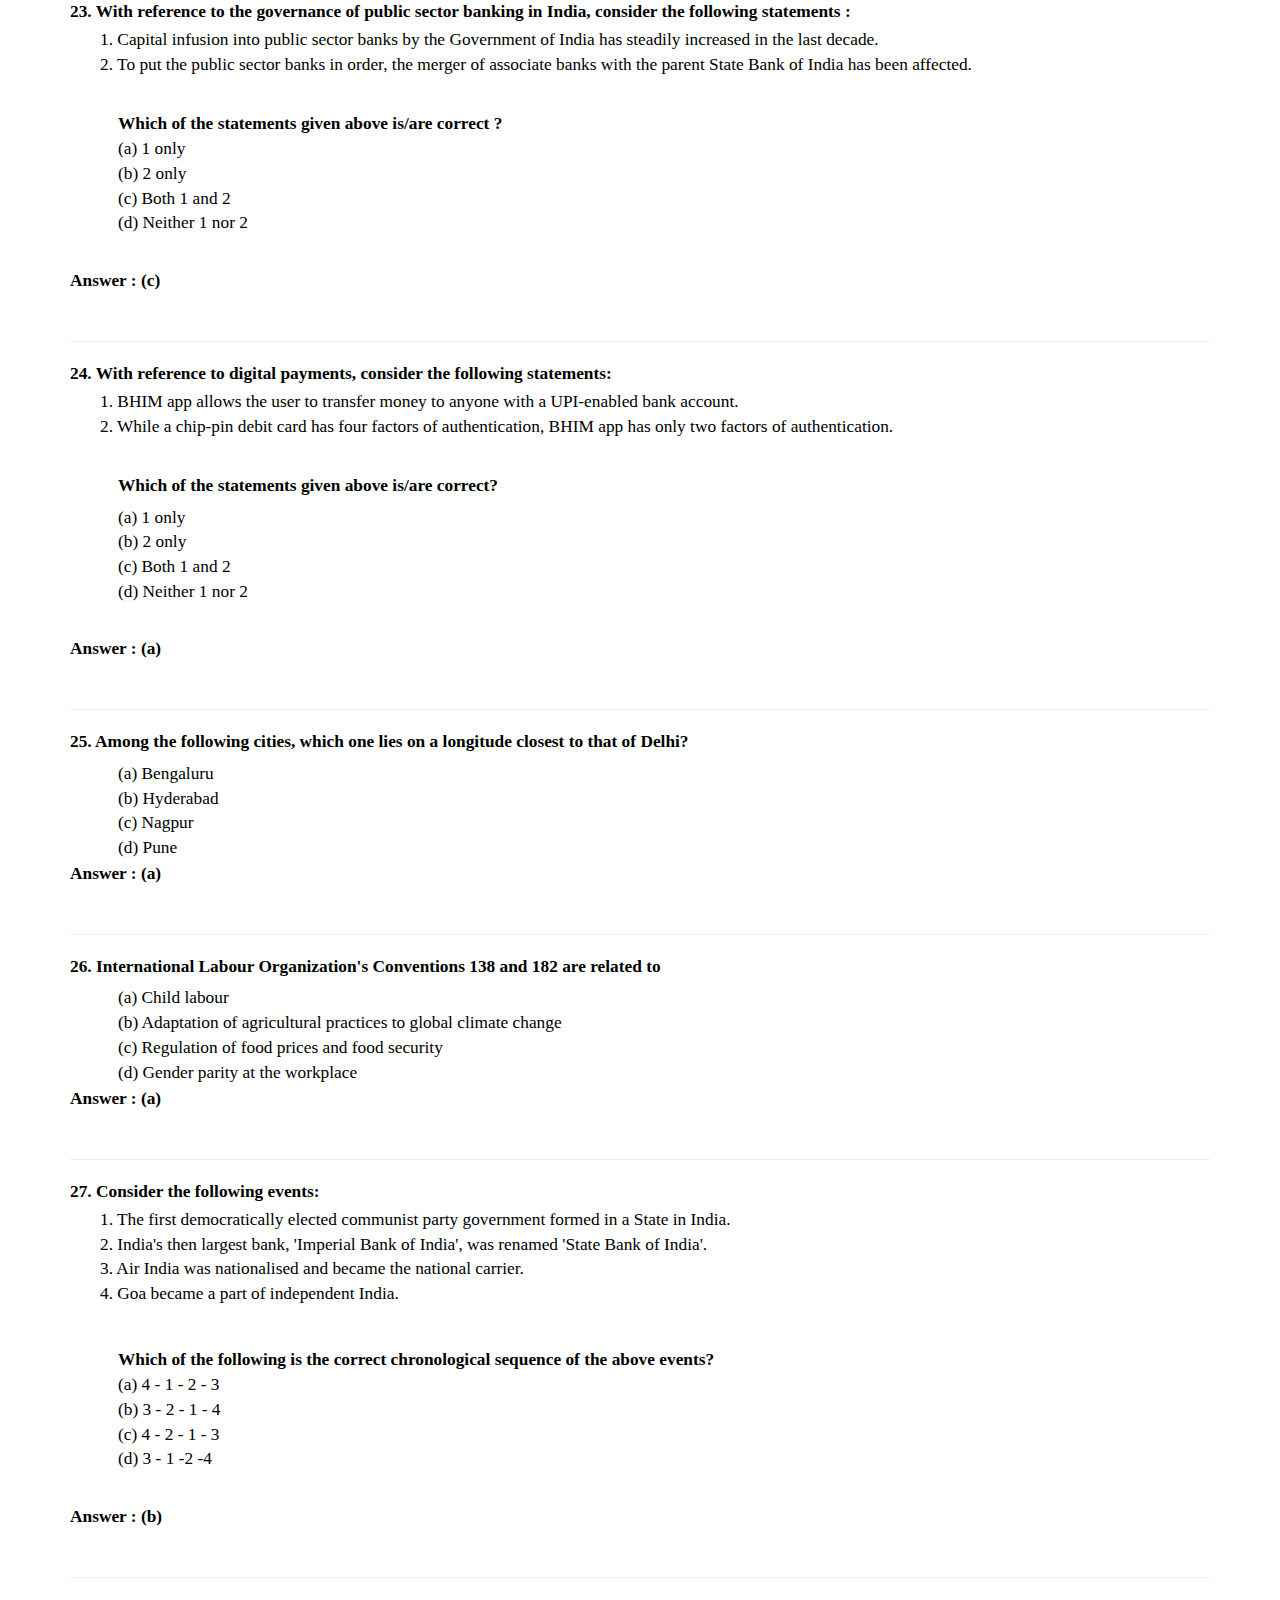
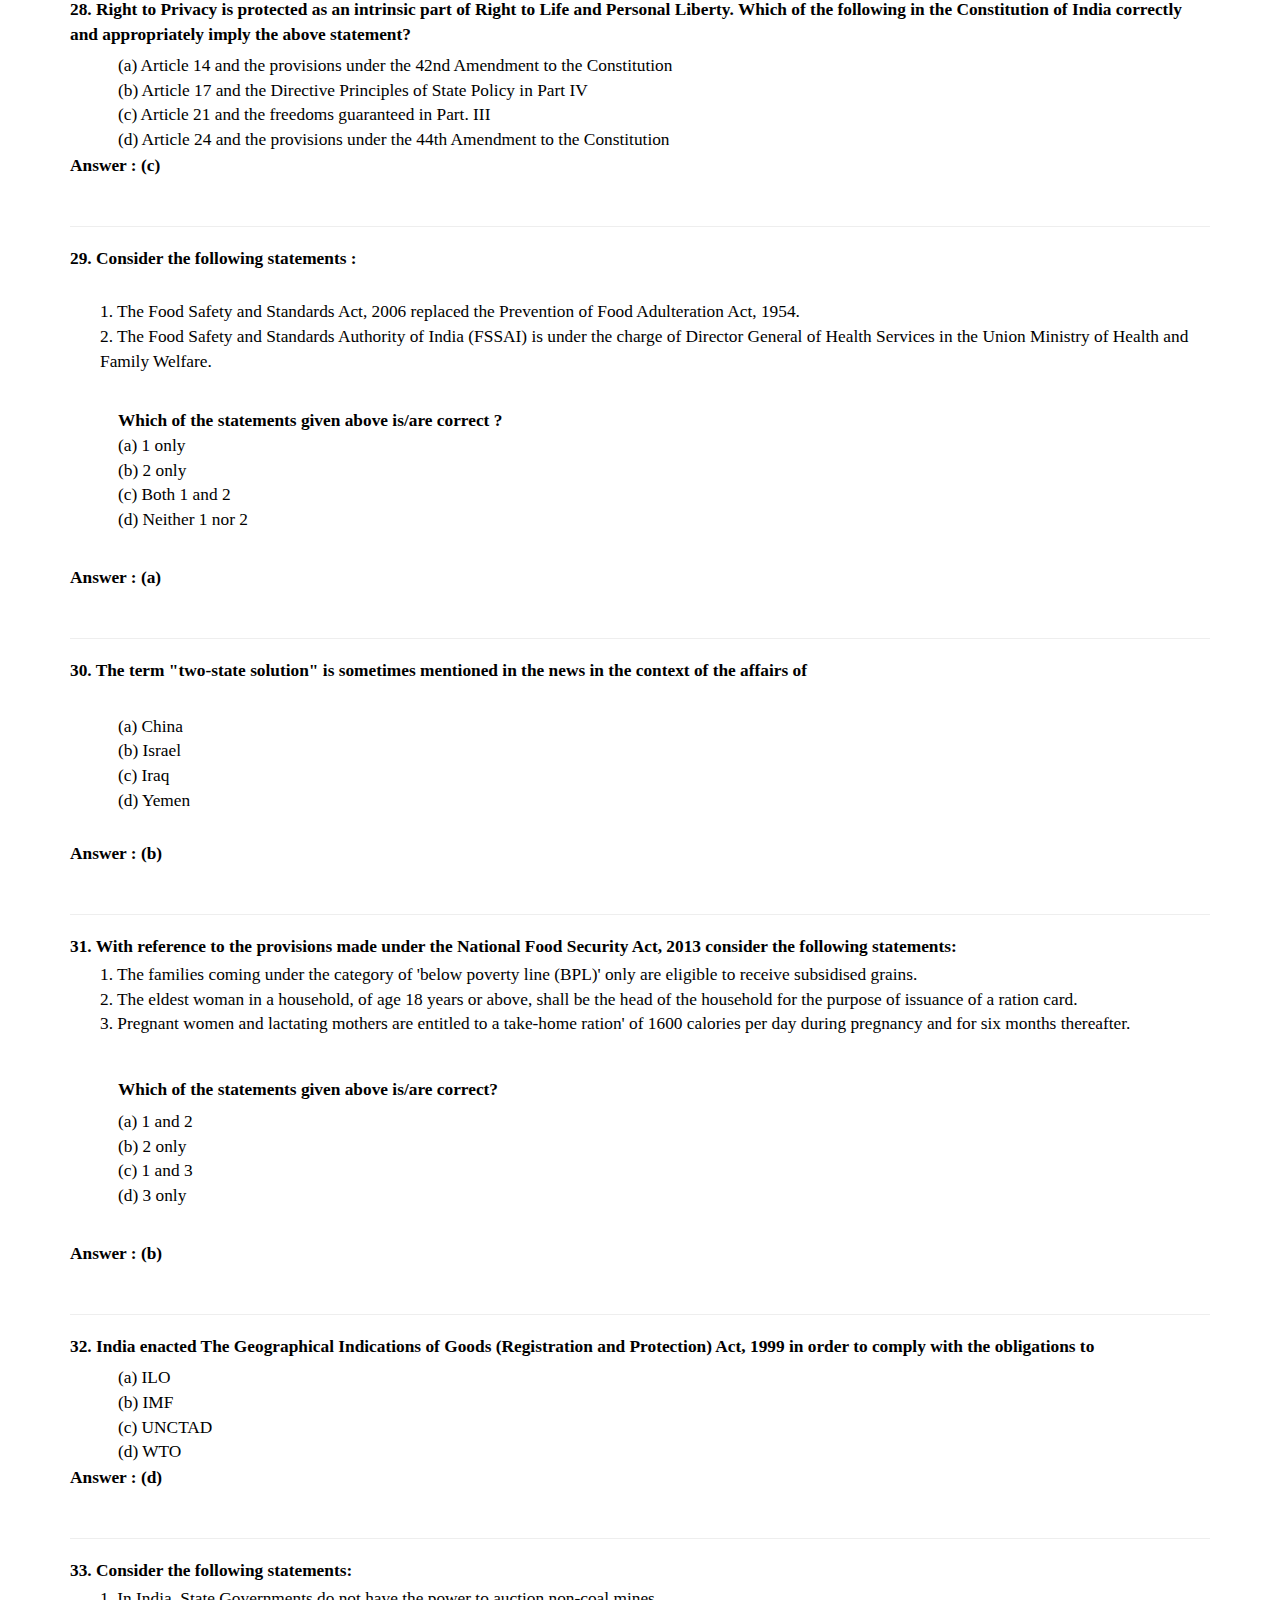
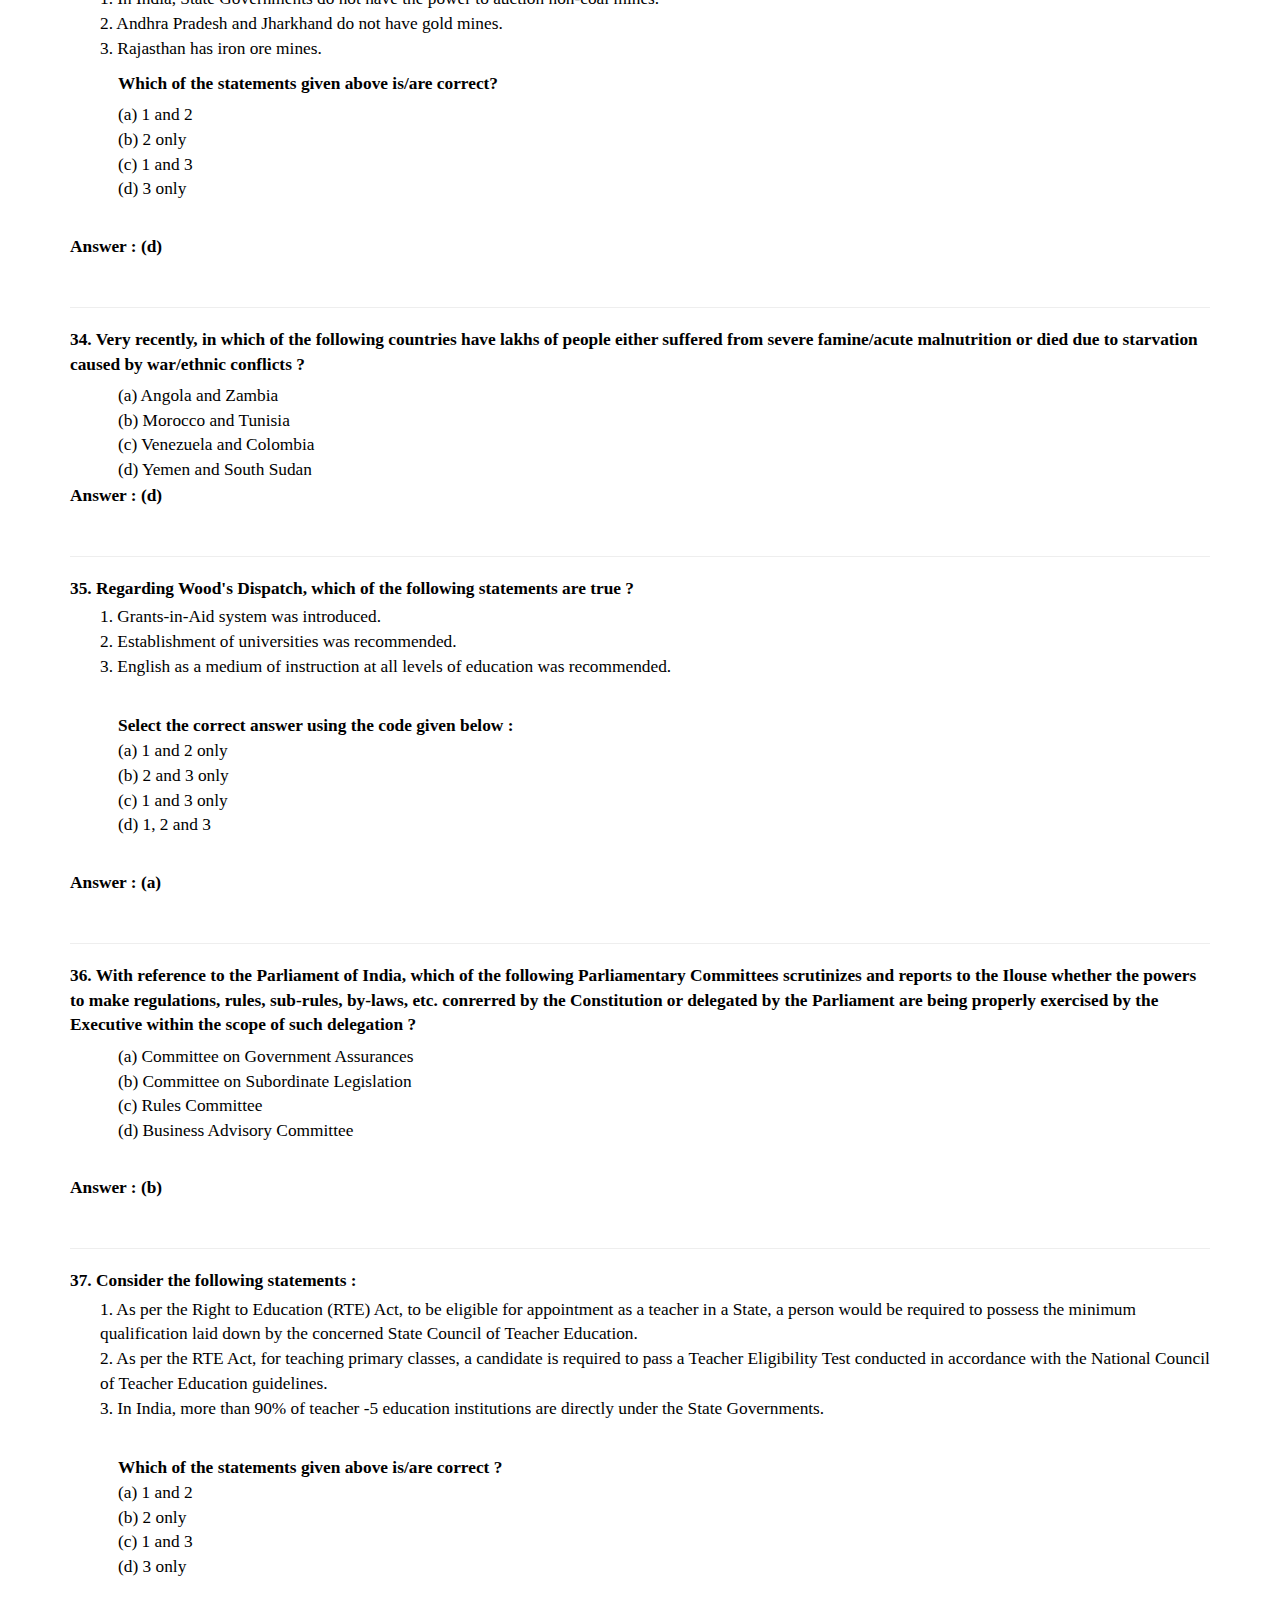
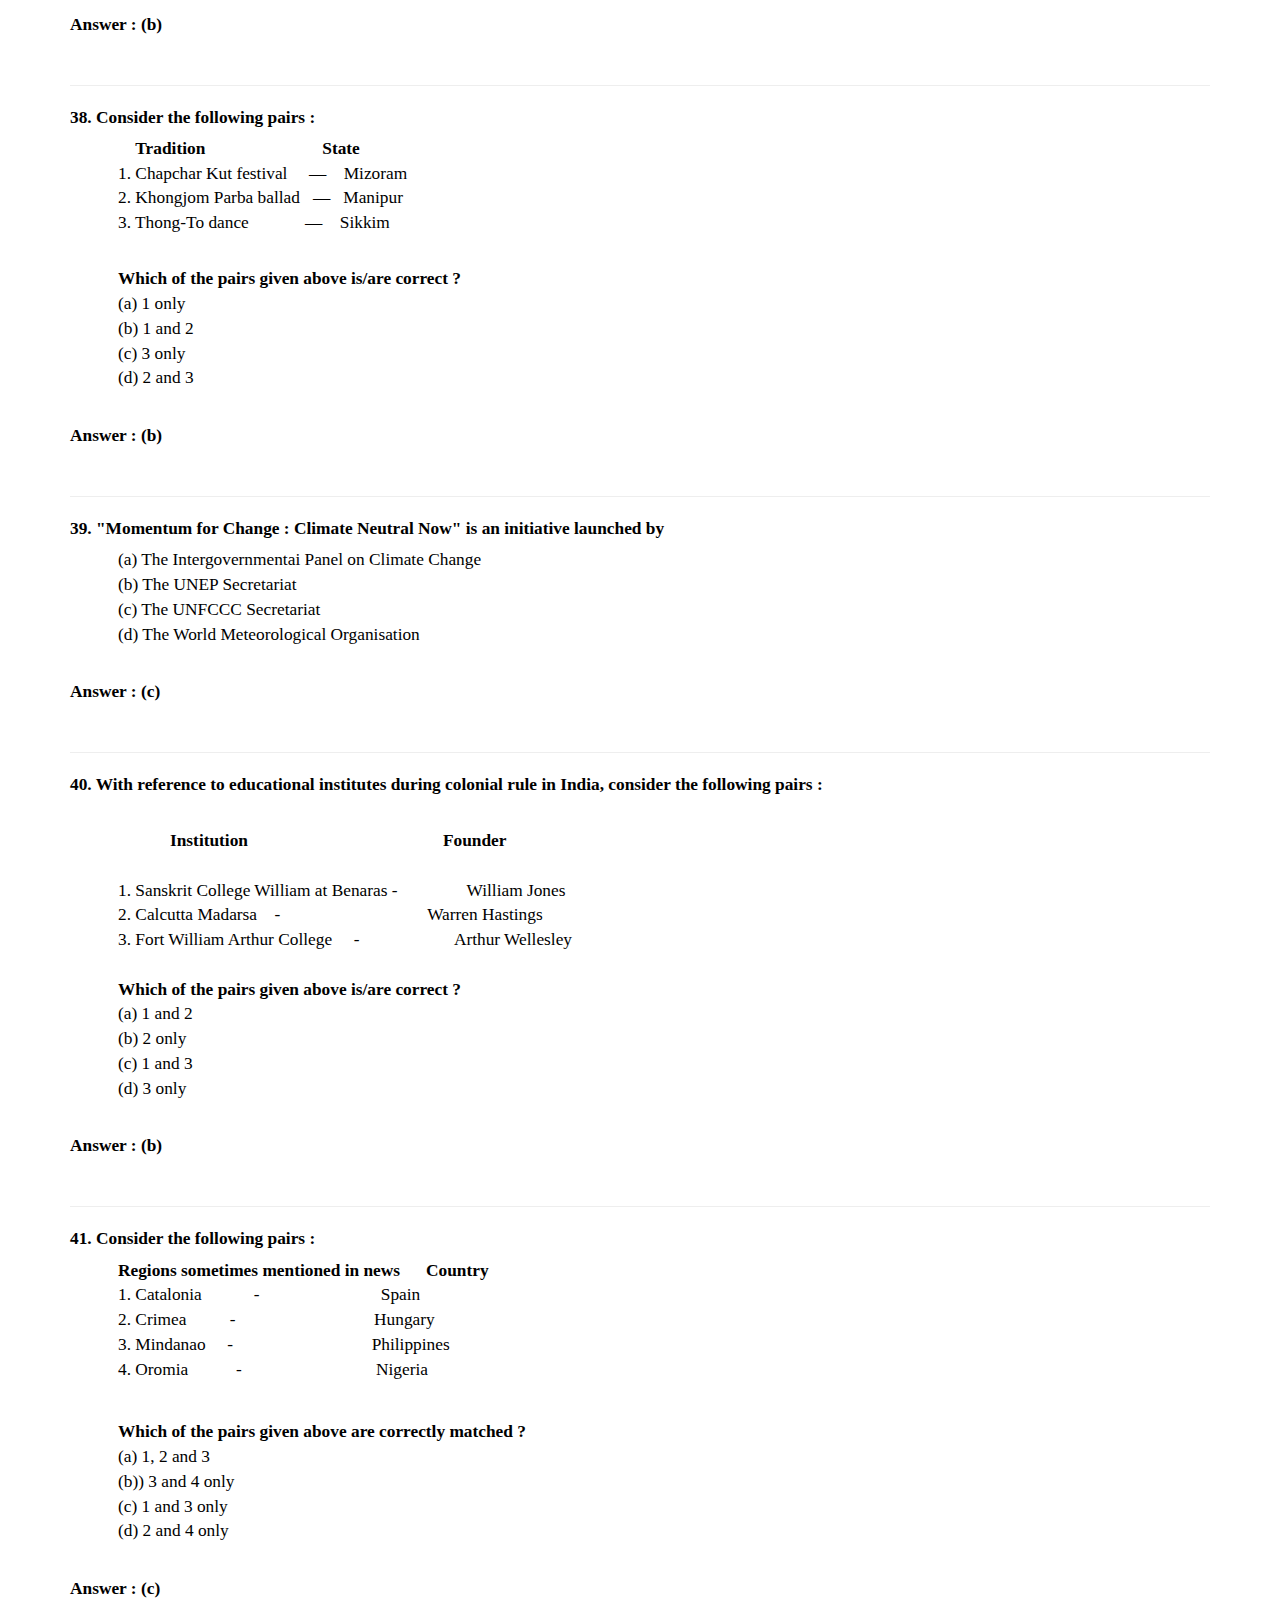
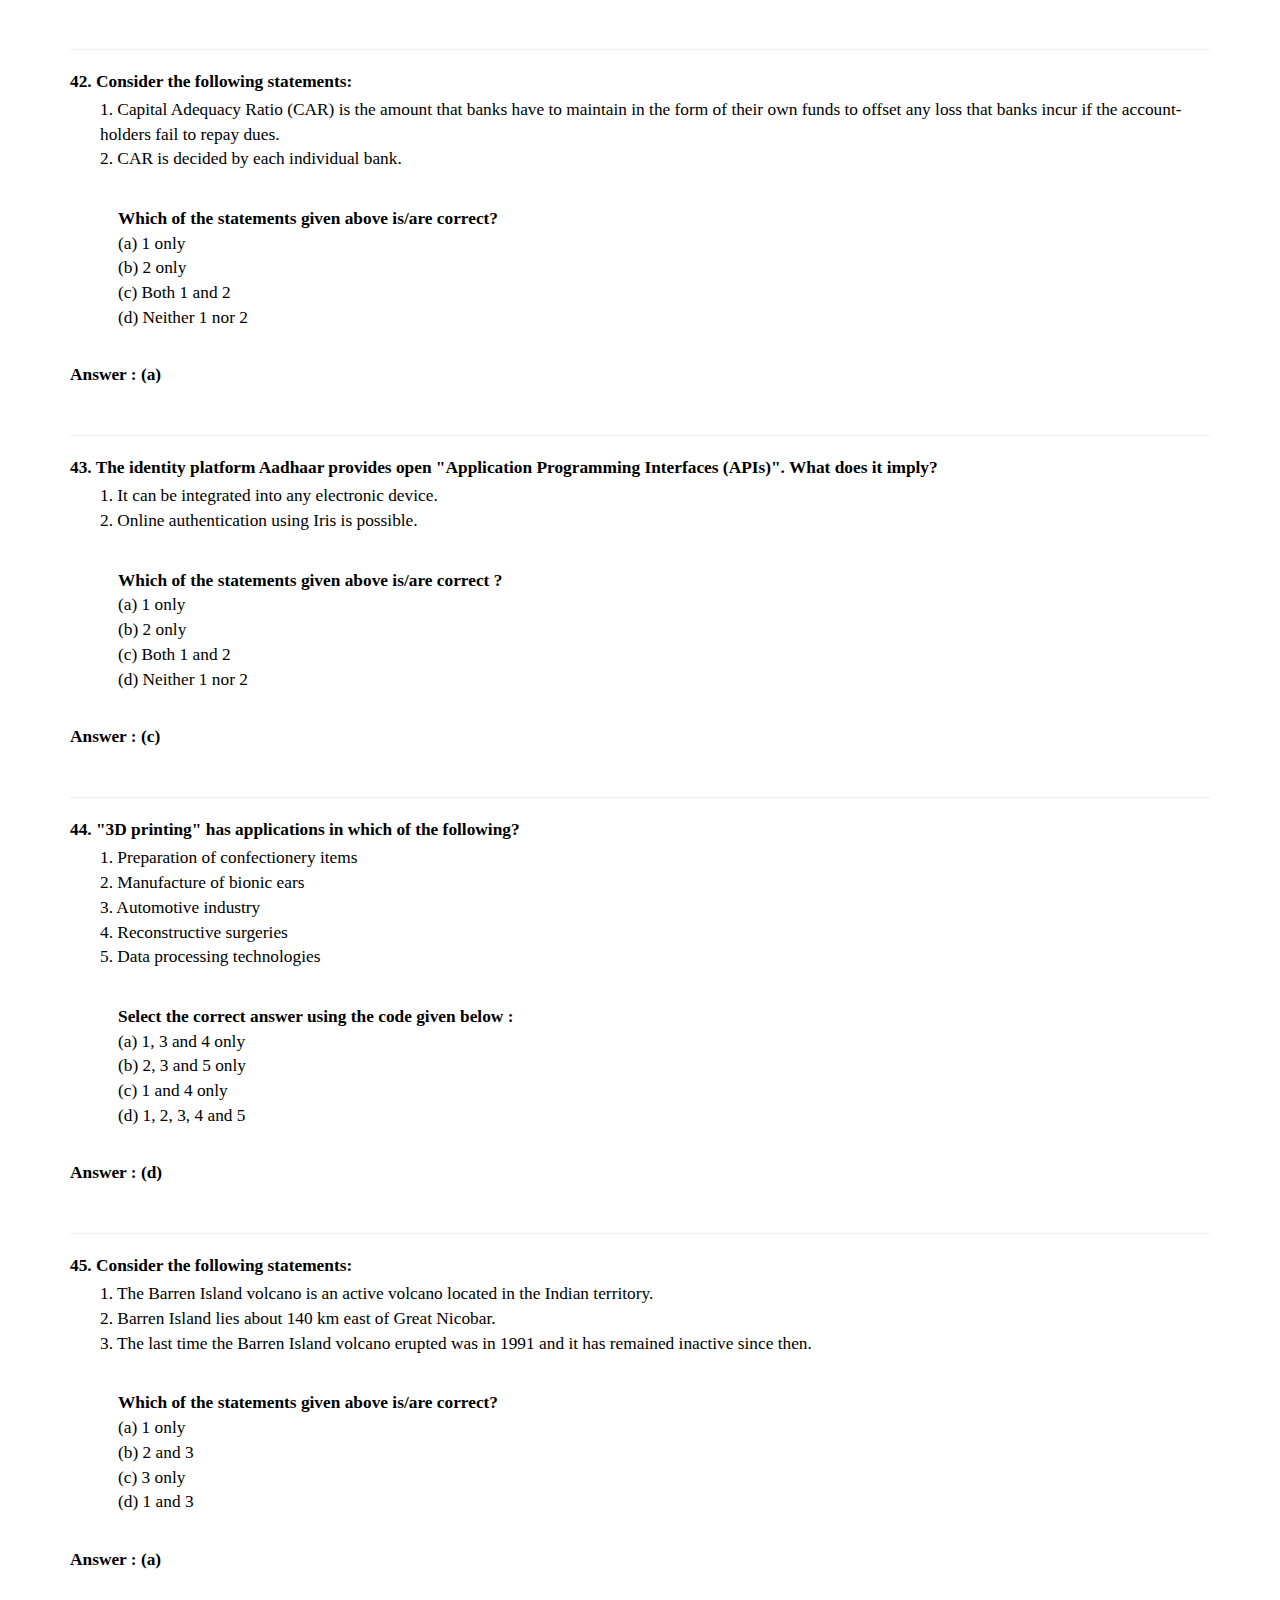
<file: upsc-2018-paper-I-solution.html>
<!--
Author: WebThemez
Author URL: http://webthemez.com
License: Creative Commons Attribution 3.0 Unported
License URL: http://creativecommons.org/licenses/by/3.0/
-->
<!DOCTYPE html>
<html lang="en">
<head>
	<meta charset="utf-8">
	<meta name="viewport" content="width=device-width, initial-scale=1.0">
	<meta name="description" content="free-educational-responsive-web-template-webEdu">
	<meta name="author" content="webThemez.com">
	<title>CivilsCatalyst - Free UPSC IAS Exam Courses and Test Series</title>
	<link rel="favicon" href="assets/images/favicon.png">
	<link rel="stylesheet" media="screen" href="http://fonts.googleapis.com/css?family=Open+Sans:300,400,700">
	<link rel="stylesheet" href="assets/css/bootstrap.min.css">
	<link rel="stylesheet" href="assets/css/font-awesome.min.css">
	<!-- Custom styles for our template -->
	<link rel="stylesheet" href="assets/css/bootstrap-theme.css" media="screen">
	<link rel="stylesheet" href="assets/css/style.css">
	<!-- HTML5 shim and Respond.js IE8 support of HTML5 elements and media queries -->
	<!--[if lt IE 9]>
	<script src="assets/js/html5shiv.js"></script>
	<script src="assets/js/respond.min.js"></script>
	<![endif]-->
</head>

<body>
	<!-- Fixed navbar -->
	<div class="navbar navbar-inverse">
		<div class="container">
			<div class="navbar-header">
				<!-- Button for smallest screens -->
				<button type="button" class="navbar-toggle" data-toggle="collapse" data-target=".navbar-collapse"><span class="icon-bar"></span><span class="icon-bar"></span><span class="icon-bar"></span></button>
				<a class="navbar-brand" href="index.html">
					<img src="assets/images/CivilsCatalyst_Logo_Profile_Pic.jpg" alt="Civils Catalyst Logo"></a>
			</div>
			<div class="navbar-collapse collapse">
				<ul class="nav navbar-nav pull-right mainNav">
					<li><a href="index.html">Home</a></li>
					<!--<li><a href="about.html">About</a></li>-->
					<li><a href="courses.html">Courses</a></li>
					<li><a href="downloads.html">Downloads</a></li>
					<li><a href="quizzes.html">Quizzes</a></li>
					<!--<li class="dropdown">
						<a href="#" class="dropdown-toggle" data-toggle="dropdown">Pages <b class="caret"></b></a>
						<ul class="dropdown-menu">
							<li><a href="sidebar-right.html">Right Sidebar</a></li>
							<li><a href="#">Dummy Link1</a></li>
							<li><a href="#">Dummy Link2</a></li>
							<li><a href="#">Dummy Link3</a></li>
						</ul>
					</li>-->
					<li><a href="contact.html">Feedback</a></li>

				</ul>
			</div>
			<!--/.nav-collapse -->
		</div>
	</div>
	<!-- /.navbar -->

		<header id="head" class="secondary">
            <div class="container">
                    <h1>UPSC Civil Services Prelims 2018 Solved Paper I</h1>
                    <p></p>
                </div>
    </header>

    
    <div class="container">

</div>
	
    <!--<header id="head">
		<div class="container">
             <div class="heading-text">							
							<h1 class="animated flipInY delay1">Coming Soon. . .</h1>
							
						</div>
        		</div>
	</header>-->
	<!-- container -->
	<div class="container">
		<div class="row">
			 
			<section class="col-sm-12 maincontent">
				<h3></h3>
                <hr />
				<p>
					
                    
                    
                    
        
    <p style="background: white; margin: 5.0pt 0in 2.5pt 0in;"><strong><span style="font-size: 13.0pt; font-family: 'Verdana','sans-serif'; color: black;">1. Which one of the following reflects the most appropriate relationship between law and liberty?</span></strong></p>
<p style="margin-left: .5in;"><span style="font-size: 13.0pt; line-height: 115%; font-family: 'Verdana','sans-serif'; color: black;">(a) If there are more laws, there is less liberty.<br />(b) If there are no laws, there is no liberty.&nbsp;<br />(c) If there is liberty, laws have to be made by the people.&nbsp;<br />(d) If laws are changed too often, liberty is in danger</span></p>
<p><strong><span style="font-size: 13.0pt; line-height: 115%; font-family: 'Verdana','sans-serif'; color: black;">Answer :</span></strong><span style="font-size: 13.0pt; line-height: 115%; font-family: 'Verdana','sans-serif'; color: black;"> <strong>(b)</strong></span></p>
<p><span style="font-size: 12.0pt; line-height: 115%; font-family: 'Times New Roman','serif';"><hr></span></p>
<p style="background: white; margin: 5.0pt 0in 2.5pt 0in;"><strong><span style="font-size: 13.0pt; font-family: 'Verdana','sans-serif'; color: black;">2. Consider the following statements:</span></strong></p>
<p style="padding-left: 30px;"><span style="font-size: 13.0pt; font-family: 'Verdana','sans-serif'; color: black;">1. No criminal proceedings shall be instituted against the Governor of a State any court during his term of office.&nbsp;<br />2. The emoluments and allowances of the Governor of a State shall not be diminished during his term of office.&nbsp;</span></p>
<p style="background: white; margin: 5.0pt 0in 2.5pt .5in;"><span style="font-size: 13.0pt; font-family: 'Verdana','sans-serif'; color: black;"><br /><strong>Which of the statements given above is/are correct?</strong></span></p>
<p style="background: white; margin: 5.0pt 0in 2.5pt .5in;"><span style="font-size: 13.0pt; font-family: 'Verdana','sans-serif'; color: black;">(a) 1 only<br />(b) 2 only<br />(c) Both 1 and 2<br />(d) Neither 1 nor 2</span></p>
<p><strong><span style="font-size: 12.0pt; line-height: 115%; font-family: 'Times New Roman','serif';">&nbsp;</span></strong></p>
<p><strong><span style="font-size: 13.0pt; line-height: 115%; font-family: 'Verdana','sans-serif'; color: black;">Answer :</span></strong><span style="font-size: 13.0pt; line-height: 115%; font-family: 'Verdana','sans-serif'; color: black;"> <strong>(c)</strong></span></p>
<p><strong><span style="font-size: 12.0pt; line-height: 115%; font-family: 'Times New Roman','serif';">&nbsp;</span></strong></p>
<p><strong><span style="font-size: 12.0pt; line-height: 115%; font-family: 'Times New Roman','serif';"><hr></span></strong></p>
<p style="background: white; margin: 5.0pt 0in 2.5pt 0in;"><strong><span style="font-size: 13.0pt; font-family: 'Verdana','sans-serif'; color: black;">3. The well-known painting "Bani Thani" belongs to the</span></strong></p>
<p style="background: white; margin: 5.0pt 0in 2.5pt .5in;"><span style="font-size: 13.0pt; font-family: 'Verdana','sans-serif'; color: black;">(a) Bundi school<br />(b) Jaipur school&nbsp;<br />(c) Kangra school&nbsp;<br />(d) Kishangarh school</span></p>
<p><strong><span style="font-size: 13.0pt; line-height: 115%; font-family: 'Verdana','sans-serif'; color: black;">Answer :</span></strong><span style="font-size: 13.0pt; line-height: 115%; font-family: 'Verdana','sans-serif'; color: black;"> <strong>(d)</strong></span></p>
<p><strong><span style="font-size: 12.0pt; line-height: 115%; font-family: 'Times New Roman','serif';">&nbsp;</span></strong></p>
<p><strong><span style="font-size: 12.0pt; line-height: 115%; font-family: 'Times New Roman','serif';"><hr></span></strong></p>
<p style="background: white; margin: 5.0pt 0in 2.5pt 0in;"><strong><span style="font-size: 13.0pt; font-family: 'Verdana','sans-serif'; color: black;">4. What is "Terminal High Altitude Area Defense (THAAD)", sometimes seen in the news?</span></strong></p>
<p style="background: white; margin: 5.0pt 0in 2.5pt .5in;"><span style="font-size: 13.0pt; font-family: 'Verdana','sans-serif'; color: black;">(a) An Israeli radar system&nbsp;<br />(b) India's indigenous anti-missile programme<br />(c) An American anti missile system&nbsp;<br />(d) A defence collaboration between Japan and South Korea</span></p>
<p><strong><span style="font-size: 13.0pt; line-height: 115%; font-family: 'Verdana','sans-serif'; color: black;">Answer :</span></strong><span style="font-size: 13.0pt; line-height: 115%; font-family: 'Verdana','sans-serif'; color: black;"> <strong>(c)</strong></span></p>
<p><strong><span style="font-size: 12.0pt; line-height: 115%; font-family: 'Times New Roman','serif';">&nbsp;</span></strong></p>
<p><strong><span style="font-size: 12.0pt; line-height: 115%; font-family: 'Times New Roman','serif';"><hr></span></strong></p>
<p style="background: white; margin: 5.0pt 0in 2.5pt 0in;"><strong><span style="font-size: 13.0pt; font-family: 'Verdana','sans-serif'; color: black;">5. With reference to cultural history of India, consider the following statements :</span></strong></p>
<p style="padding-left: 30px;"><span style="font-size: 13.0pt; font-family: 'Verdana','sans-serif'; color: black;">1. Most of the Tyagaraja Kritis are devotional songs in praise of Lord Krishna.&nbsp;<br />2. Tyagaraja created several new ragas.&nbsp;<br />3. Annamacharya and Tyagaraja are contemporaries.&nbsp;<br />4. Annamacharya kirtanas are devotional songs in praise of Lord Venkateshwara.</span></p>
<p style="background: white; margin: 5.0pt 0in 2.5pt 0in;"><strong><span style="font-size: 13.0pt; font-family: 'Verdana','sans-serif'; color: black;">&nbsp;</span></strong></p>
<p style="background: white; margin: 5.0pt 0in 2.5pt .5in;"><strong><span style="font-size: 13.0pt; font-family: 'Verdana','sans-serif'; color: black;">Which of the statements given above are correct?</span></strong></p>
<p style="background: white; margin: 5.0pt 0in 2.5pt .5in;"><span style="font-size: 13.0pt; font-family: 'Verdana','sans-serif'; color: black;">(a) 1 and 3 only&nbsp;<br />(b) 2 and 4 only&nbsp;<br />(c) 1, 2 and 3&nbsp;<br />(d) 2, 3 and 4</span></p>
<p style="background: white; margin: 5.0pt 0in 2.5pt 0in;"><span style="font-size: 13.0pt; font-family: 'Verdana','sans-serif'; color: black;">&nbsp;</span></p>
<p><strong><span style="font-size: 13.0pt; line-height: 115%; font-family: 'Verdana','sans-serif'; color: black;">Answer :</span></strong><span style="font-size: 13.0pt; line-height: 115%; font-family: 'Verdana','sans-serif'; color: black;"> <strong>(b)</strong></span></p>
<p><strong><span style="font-size: 12.0pt; line-height: 115%; font-family: 'Times New Roman','serif';">&nbsp;</span></strong></p>
<p><strong><span style="font-size: 12.0pt; line-height: 115%; font-family: 'Times New Roman','serif';"><hr></span></strong></p>
<p style="background: white; margin: 5.0pt 0in 2.5pt 0in;"><strong><span style="font-size: 13.0pt; font-family: 'Verdana','sans-serif'; color: black;">6. Which of the following are regarded as the main features of the "Rule of Law" ?</span></strong></p>
<p style="padding-left: 30px;"><span style="font-size: 13.0pt; font-family: 'Verdana','sans-serif'; color: black;">1. Limitation of powers&nbsp;<br />2. Equality before law&nbsp;<br />3. People's responsibility to the Government&nbsp;<br />4. Liberty and civil rights</span></p>
<p style="background: white; margin: 5.0pt 0in 2.5pt 0in;"><strong><span style="font-size: 13.0pt; font-family: 'Verdana','sans-serif'; color: black;">&nbsp;</span></strong></p>
<p style="background: white; margin: 5.0pt 0in 2.5pt .5in;"><strong><span style="font-size: 13.0pt; font-family: 'Verdana','sans-serif'; color: black;">Select the correct answer using the code given below :&nbsp;<br /></span></strong><span style="font-size: 13.0pt; font-family: 'Verdana','sans-serif'; color: black;">(a) 1 and 3 only&nbsp;<br />(b) 2 and 4 only&nbsp;<br />(c) 1, 2 and 4 only&nbsp;<br />(d) 1, 2, 3 and 4</span></p>
<p style="background: white; margin: 5.0pt 0in 2.5pt 0in;"><span style="font-size: 13.0pt; font-family: 'Verdana','sans-serif'; color: black;">&nbsp;</span></p>
<p><strong><span style="font-size: 13.0pt; line-height: 115%; font-family: 'Verdana','sans-serif'; color: black;">Answer :</span></strong><span style="font-size: 13.0pt; line-height: 115%; font-family: 'Verdana','sans-serif'; color: black;"> <strong>(c)</strong></span></p>
<p><strong><span style="font-size: 12.0pt; line-height: 115%; font-family: 'Times New Roman','serif';">&nbsp;</span></strong></p>
<p><strong><span style="font-size: 12.0pt; line-height: 115%; font-family: 'Times New Roman','serif';"><hr></span></strong></p>
<p style="background: white; margin: 5.0pt 0in 2.5pt 0in;"><strong><span style="font-size: 13.0pt; font-family: 'Verdana','sans-serif'; color: black;">7. With reference to the &ldquo;Global Alliance for Climate-Smart Agriculture (GACSA)&rdquo;, which of the following statements is/are correct ?</span></strong></p>
<p style="padding-left: 30px;"><span style="font-size: 13.0pt; font-family: 'Verdana','sans-serif'; color: black;">1. GACSA is an outcome of the Climate Summit held in Paris in 2015.&nbsp;<br />2. Membership of GACSA does not create any binding obligations.&nbsp;<br />3. India was instrumental in the creation&nbsp;of&nbsp;GACSA.</span></p>
<p style="background: white; margin: 5.0pt 0in 2.5pt .5in;"><span style="font-size: 13.0pt; font-family: 'Verdana','sans-serif'; color: black;"><strong>Select the correct answer using the code given&nbsp;<br /></strong>(a) 1 and 3 only&nbsp;<br />(b) 2 only&nbsp;<br />(c) 2 and 3 only&nbsp;<br />(d) 1, 2 and 3<br /></span></p>
<p>&nbsp;</p>
<p><strong><span style="font-size: 13.0pt; line-height: 115%; font-family: 'Verdana','sans-serif'; color: black;">Answer :</span></strong><span style="font-size: 13.0pt; line-height: 115%; font-family: 'Verdana','sans-serif'; color: black;"> <strong>(d)</strong></span></p>
<p><strong><span style="font-size: 12.0pt; line-height: 115%; font-family: 'Times New Roman','serif';">&nbsp;</span></strong></p>
<p><strong><span style="font-size: 12.0pt; line-height: 115%; font-family: 'Times New Roman','serif';"><hr></span></strong></p>
<p style="background: white; margin: 5.0pt 0in 2.5pt 0in;"><strong><span style="font-size: 13.0pt; font-family: 'Verdana','sans-serif'; color: black;">8. Which of the following is/are the aim/aims of "Digital India" Plan of the Government of India?</span></strong><span style="font-size: 13.0pt; font-family: 'Verdana','sans-serif'; color: black;">&nbsp;</span></p>
<p style="padding-left: 30px;"><span style="font-size: 13.0pt; font-family: 'Verdana','sans-serif'; color: black;">1. Formation of India's own Internet companies like China did.&nbsp;<br />2. Establish a policy framework to encourage overseas multinational corporations that collect Big Data to build their large data centres within our national geographical boundaries.<br />3 Connect many of our villages to the Internet and bring Wi-Fi to many of our school, public places and major tourist&nbsp;<br /></span></p>
<p style="background: white; margin: 5.0pt 0in 2.5pt .5in;"><strong><span style="font-size: 13.0pt; font-family: 'Verdana','sans-serif'; color: black;">Select the correct answer using the code given below<br /></span></strong><span style="font-size: 13.0pt; font-family: 'Verdana','sans-serif'; color: black;">(a ) 1 and 2 only&nbsp;<br />(b) &nbsp;3 only&nbsp;<br />(c) 2 and 3 only&nbsp;<br />(d) 1, 2 and 3</span></p>
<p style="background: white; margin: 5.0pt 0in 2.5pt 0in;"><span style="font-size: 13.0pt; font-family: 'Verdana','sans-serif'; color: black;">&nbsp;</span></p>
<p><strong><span style="font-size: 13.0pt; line-height: 115%; font-family: 'Verdana','sans-serif'; color: black;">Answer :</span></strong><span style="font-size: 13.0pt; line-height: 115%; font-family: 'Verdana','sans-serif'; color: black;"> <strong>(b)</strong></span></p>
<p><strong><span style="font-size: 12.0pt; line-height: 115%; font-family: 'Times New Roman','serif';">&nbsp;</span></strong></p>
<p><strong><span style="font-size: 12.0pt; line-height: 115%; font-family: 'Times New Roman','serif';"><hr></span></strong></p>
<p style="background: white; margin: 5.0pt 0in 2.5pt 0in;"><strong><span style="font-size: 13.0pt; font-family: 'Verdana','sans-serif'; color: black;">9. Consider the following pairs:</span></strong></p>
<p style="background: white; margin: 5.0pt 0in 2.5pt .5in;"><strong><span style="font-size: 13.0pt; font-family: 'Verdana','sans-serif'; color: black;">Town sometime mentioned in news&nbsp;&nbsp;&nbsp;&nbsp;&nbsp;&nbsp;&nbsp;&nbsp;&nbsp;&nbsp; Country</span></strong><span style="font-size: 13.0pt; font-family: 'Verdana','sans-serif'; color: black;"><br />1.Aleppo&nbsp;&nbsp;&nbsp;&nbsp;&nbsp;&nbsp;&nbsp;&nbsp;&nbsp;&nbsp;&nbsp;&nbsp;&nbsp;&nbsp;&nbsp;&nbsp;&nbsp;&nbsp;&nbsp;&nbsp;&nbsp;&nbsp;&nbsp;&nbsp;&nbsp;&nbsp;&nbsp;&nbsp;&nbsp;&nbsp;&nbsp;&nbsp;&nbsp;&nbsp;&nbsp;&nbsp;&nbsp;&nbsp;&nbsp;&nbsp;&nbsp;&nbsp;&nbsp;&nbsp;&nbsp; &ndash;Syria<br />2.Kirkuk&nbsp;&nbsp;&nbsp;&nbsp;&nbsp;&nbsp;&nbsp;&nbsp;&nbsp;&nbsp;&nbsp;&nbsp;&nbsp;&nbsp;&nbsp;&nbsp;&nbsp;&nbsp;&nbsp;&nbsp;&nbsp;&nbsp;&nbsp;&nbsp;&nbsp;&nbsp;&nbsp;&nbsp;&nbsp;&nbsp;&nbsp;&nbsp;&nbsp;&nbsp;&nbsp; &nbsp; &nbsp; &nbsp; &nbsp; &nbsp;&nbsp; -Yemen<br />3.Mosul&nbsp;&nbsp;&nbsp;&nbsp;&nbsp;&nbsp;&nbsp;&nbsp;&nbsp;&nbsp;&nbsp;&nbsp;&nbsp;&nbsp;&nbsp;&nbsp;&nbsp;&nbsp;&nbsp;&nbsp;&nbsp;&nbsp;&nbsp;&nbsp;&nbsp;&nbsp;&nbsp;&nbsp;&nbsp;&nbsp;&nbsp;&nbsp;&nbsp; &nbsp; &nbsp; &nbsp; &nbsp; &nbsp; - Palestine<br />4. Mazar -i- Sharif&nbsp;&nbsp;&nbsp;&nbsp;&nbsp;&nbsp;&nbsp;&nbsp;&nbsp;&nbsp;&nbsp;&nbsp;&nbsp;&nbsp;&nbsp;&nbsp;&nbsp;&nbsp;&nbsp;&nbsp; &nbsp; &nbsp; &nbsp;&nbsp; - Afghanistan</span></p>
<p style="background: white; margin: 5.0pt 0in 2.5pt .5in;"><span style="font-size: 13.0pt; font-family: 'Verdana','sans-serif'; color: black;">&nbsp;</span></p>
<p style="background: white; margin: 5.0pt 0in 2.5pt .5in;"><strong><span style="font-size: 13.0pt; font-family: 'Verdana','sans-serif'; color: black;">Which of the pairs given above are correctly matched?<br /></span></strong><span style="font-size: 13.0pt; font-family: 'Verdana','sans-serif'; color: black;">(a) 1and 2<br />(b) 1 and 4<br />(c) 2 and3<br />(d) 3and 4</span></p>
<p style="background: white; margin: 5.0pt 0in 2.5pt 0in;"><span style="font-size: 13.0pt; font-family: 'Verdana','sans-serif'; color: black;">&nbsp;</span></p>
<p><strong><span style="font-size: 13.0pt; line-height: 115%; font-family: 'Verdana','sans-serif'; color: black;">Answer :</span></strong><span style="font-size: 13.0pt; line-height: 115%; font-family: 'Verdana','sans-serif'; color: black;"> <strong>(b)</strong></span></p>
<p><strong><span style="font-size: 12.0pt; line-height: 115%; font-family: 'Times New Roman','serif';">&nbsp;</span></strong></p>
<p><strong><span style="font-size: 12.0pt; line-height: 115%; font-family: 'Times New Roman','serif';"><hr></span></strong></p>
<p style="background: white; margin: 5.0pt 0in 2.5pt 0in;"><strong><span style="font-size: 13.0pt; font-family: 'Verdana','sans-serif'; color: black;">10. In the federation established by The Government on India Act of 1935. Residuary Power were given to the</span></strong></p>
<p style="background: white; margin: 5.0pt 0in 2.5pt .5in;"><span style="font-size: 13.0pt; font-family: 'Verdana','sans-serif'; color: black;">(a) Federal Legislature<br />(b) Governor General<br />(c) Provincial Legislature<br />(d) Provincial Governors</span></p>
<p><strong><span style="font-size: 13.0pt; line-height: 115%; font-family: 'Verdana','sans-serif'; color: black;">Answer :</span></strong><span style="font-size: 13.0pt; line-height: 115%; font-family: 'Verdana','sans-serif'; color: black;"> <strong>(b)</strong></span></p>
<p><strong><span style="font-size: 12.0pt; line-height: 115%; font-family: 'Times New Roman','serif';">&nbsp;</span></strong></p>
<p><strong><span style="font-size: 12.0pt; line-height: 115%; font-family: 'Times New Roman','serif';"><hr></span></strong></p>
<p style="background: white; margin: 5.0pt 0in 2.5pt 0in;"><strong><span style="font-size: 13.0pt; font-family: 'Verdana','sans-serif'; color: black;">11. Consider the following statements:</span></strong></p>
<p style="padding-left: 30px;"><span style="font-size: 13.0pt; font-family: 'Verdana','sans-serif'; color: black;">1. The Speaker of the Legislative Assembly Shall vacate his/her office if he/she ceases to be a member of&nbsp; the Assembly.<br />2. Whenever the Legislative Assembly is dissolved, the Speaker shall vacate his/her immediately.</span></p>
<p style="background: white; margin: 5.0pt 0in 2.5pt 0in;"><span style="font-size: 13.0pt; font-family: 'Verdana','sans-serif'; color: black;">&nbsp;</span></p>
<p style="background: white; margin: 5.0pt 0in 2.5pt .5in;"><strong><span style="font-size: 13.0pt; font-family: 'Verdana','sans-serif'; color: black;">Which of the statements given above is/are correct?</span></strong></p>
<p style="background: white; margin: 5.0pt 0in 2.5pt .5in;"><span style="font-size: 13.0pt; font-family: 'Verdana','sans-serif'; color: black;">(a) 1 only<br />(b) 2 only<br />(c) Both 1 and 2<br />(d) Neither 1 nor 2</span></p>
<p style="background: white; margin: 5.0pt 0in 2.5pt 0in;"><span style="font-size: 13.0pt; font-family: 'Verdana','sans-serif'; color: black;">&nbsp;</span></p>
<p><strong><span style="font-size: 13.0pt; line-height: 115%; font-family: 'Verdana','sans-serif'; color: black;">Answer :</span></strong><span style="font-size: 13.0pt; line-height: 115%; font-family: 'Verdana','sans-serif'; color: black;"> <strong>(a)</strong></span></p>
<p><strong><span style="font-size: 12.0pt; line-height: 115%; font-family: 'Times New Roman','serif';">&nbsp;</span></strong></p>
<p><strong><span style="font-size: 12.0pt; line-height: 115%; font-family: 'Times New Roman','serif';"><hr></span></strong></p>
<p style="background: white; margin: 5.0pt 0in 2.5pt 0in;"><strong><span style="font-size: 13.0pt; font-family: 'Verdana','sans-serif'; color: black;">12. Regarding Money Bill, which of the following statements is not correct?</span></strong></p>
<p style="background: white; margin: 5.0pt 0in 2.5pt .5in;"><span style="font-size: 13.0pt; font-family: 'Verdana','sans-serif'; color: black;">(a ) A bill shall be deemed to be a Money Bill if it contains only provisions relating to imposition, abolition, remission, alteration or regulation of any tax.&nbsp;<br />(b) A Money Bill has provisions for the custody of the Consolidated Fund of India or the Contingency Fund of India.&nbsp;<br />(c) A Money Bill is concerned with the appropriation of moneys out of the Contingency Fund of India.&nbsp;<br />(d) A Money Bill deals with the regulation of borrowing of money or giving of any guarantee by the Government of India.&nbsp;</span></p>
<p><strong><span style="font-size: 13.0pt; line-height: 115%; font-family: 'Verdana','sans-serif'; color: black;">Answer :</span></strong><span style="font-size: 13.0pt; line-height: 115%; font-family: 'Verdana','sans-serif'; color: black;"> <strong>(c)</strong></span></p>
<p><strong><span style="font-size: 12.0pt; line-height: 115%; font-family: 'Times New Roman','serif';">&nbsp;</span></strong></p>
<p><strong><span style="font-size: 12.0pt; line-height: 115%; font-family: 'Times New Roman','serif';"><hr></span></strong></p>
<p style="background: white; margin: 5.0pt 0in 2.5pt 0in;"><strong><span style="font-size: 13.0pt; font-family: 'Verdana','sans-serif'; color: black;">13. With reference to the election of the President of India, consider the following statements:</span></strong><span style="font-size: 13.0pt; font-family: 'Verdana','sans-serif'; color: black;">&nbsp;</span></p>
<p style="padding-left: 30px;"><span style="font-size: 13.0pt; font-family: 'Verdana','sans-serif'; color: black;"><br />1. The value of the vote of each MLA varies from State to State.&nbsp;<br />2. The value of the vote of MPs of the Lok Sabha is more than the value of the vote of MPs of the Rajya Sabha.&nbsp;<br /><br /><strong>Which of the statements given above is/are Correct?&nbsp;<br /></strong>(a) 1 only&nbsp;<br />(b) 2 only<br />(c) Both 1 and 2<br />(d) Neither 1 Or 2</span></p>
<p style="background: white; margin: 5.0pt 0in 2.5pt 0in;"><span style="font-size: 13.0pt; font-family: 'Verdana','sans-serif'; color: black;">&nbsp;</span></p>
<p><strong><span style="font-size: 13.0pt; line-height: 115%; font-family: 'Verdana','sans-serif'; color: black;">Answer :</span></strong><span style="font-size: 13.0pt; line-height: 115%; font-family: 'Verdana','sans-serif'; color: black;"> <strong>(a)</strong></span></p>
<p><strong><span style="font-size: 12.0pt; line-height: 115%; font-family: 'Times New Roman','serif';">&nbsp;</span></strong></p>
<p><strong><span style="font-size: 12.0pt; line-height: 115%; font-family: 'Times New Roman','serif';"><hr></span></strong></p>
<p style="background: white; margin: 5.0pt 0in 2.5pt 0in;"><strong><span style="font-size: 13.0pt; font-family: 'Verdana','sans-serif'; color: black;">14. In the Indian context, what is the implication of ratifying the 'Additional Protocol' with the `International Atomic Energy Agency (IAEA)' ?</span></strong><span style="font-size: 13.0pt; font-family: 'Verdana','sans-serif'; color: black;">&nbsp;</span></p>
<p style="background: white; margin: 5.0pt 0in 2.5pt .5in;"><span style="font-size: 13.0pt; font-family: 'Verdana','sans-serif'; color: black;">(a) The civilian nuclear reactors come under IAEA safeguards.&nbsp;<br />(b) The military nuclear installations come under the inspection of IAEA.&nbsp;<br />(c) The country will have the privilege to buy uranium from the Nuclear Suppliers Group (NSG).&nbsp;<br />(d) The country automatically becomes a member of the NSG.</span></p>
<p style="background: white; margin: 5.0pt 0in 2.5pt 0in;"><span style="font-size: 13.0pt; font-family: 'Verdana','sans-serif'; color: black;">&nbsp;</span></p>
<p><strong><span style="font-size: 13.0pt; line-height: 115%; font-family: 'Verdana','sans-serif'; color: black;">Answer :</span></strong><span style="font-size: 13.0pt; line-height: 115%; font-family: 'Verdana','sans-serif'; color: black;"> <strong>(a)</strong></span></p>
<p><strong><span style="font-size: 12.0pt; line-height: 115%; font-family: 'Times New Roman','serif';">&nbsp;</span></strong></p>
<p><strong><span style="font-size: 12.0pt; line-height: 115%; font-family: 'Times New Roman','serif';"><hr></span></strong></p>
<p style="background: white; margin: 5.0pt 0in 2.5pt 0in;"><strong><span style="font-size: 13.0pt; font-family: 'Verdana','sans-serif'; color: black;">15. Consider the following countries :</span></strong></p>
<p style="padding-left: 30px;"><span style="font-size: 13.0pt; font-family: 'Verdana','sans-serif'; color: black;">1. Australia&nbsp;<br />2. Canada&nbsp;<br />3. China&nbsp;<br />4. India&nbsp;<br />5. Japan&nbsp;<br />6. USA</span></p>
<p style="background: white; margin: 5.0pt 0in 2.5pt 0in;"><span style="font-size: 13.0pt; font-family: 'Verdana','sans-serif'; color: black;">&nbsp;</span></p>
<p style="background: white; margin: 5.0pt 0in 2.5pt .5in;"><strong><span style="font-size: 13.0pt; font-family: 'Verdana','sans-serif'; color: black;">Which of the above are among the 'free-trade partners' of ASEAN ?&nbsp;<br /></span></strong><span style="font-size: 13.0pt; font-family: 'Verdana','sans-serif'; color: black;">(a) 1, 2, 4 and 5&nbsp;<br />(b) 3, 4, 5 and 6&nbsp;<br />(c) 1, 3, 4 and 5&nbsp;<br />(d) 2, 3, 4 and 6</span></p>
<p style="background: white; margin: 5.0pt 0in 2.5pt 0in;"><span style="font-size: 13.0pt; font-family: 'Verdana','sans-serif'; color: black;">&nbsp;</span></p>
<p><strong><span style="font-size: 13.0pt; line-height: 115%; font-family: 'Verdana','sans-serif'; color: black;">Answer :</span></strong><span style="font-size: 13.0pt; line-height: 115%; font-family: 'Verdana','sans-serif'; color: black;"> <strong>(c)</strong></span></p>
<p><strong><span style="font-size: 12.0pt; line-height: 115%; font-family: 'Times New Roman','serif';">&nbsp;</span></strong></p>
<p><strong><span style="font-size: 12.0pt; line-height: 115%; font-family: 'Times New Roman','serif';"><hr></span></strong></p>
<p style="background: white; margin: 5.0pt 0in 2.5pt 0in;"><strong><span style="font-size: 13.0pt; font-family: 'Verdana','sans-serif'; color: black;">16. Consider the following items:</span></strong></p>
<p style="padding-left: 30px;"><span style="font-size: 13.0pt; font-family: 'Verdana','sans-serif'; color: black;">1. Cereal grains hulled&nbsp;<br />2. Chicken eggs cooked&nbsp;<br />3. Fish processed and canned&nbsp;<br />4. Newspapers containing advertising material&nbsp;<br /><br /></span></p>
<p style="background: white; margin: 5.0pt 0in 2.5pt .5in;"><strong><span style="font-size: 13.0pt; font-family: 'Verdana','sans-serif'; color: black;">Which of the above items is/are exempted under GST (Goods and Services Tax)?<br /></span></strong><span style="font-size: 13.0pt; font-family: 'Verdana','sans-serif'; color: black;">(a) 1 only&nbsp;<br />(b) 2 and 3 only&nbsp;<br />(c) 1, 2 and 4 only&nbsp;<br />(d) 1, 2, 3 and 4</span></p>
<p style="background: white; margin: 5.0pt 0in 2.5pt 0in;"><span style="font-size: 13.0pt; font-family: 'Verdana','sans-serif'; color: black;">&nbsp;</span></p>
<p><strong><span style="font-size: 13.0pt; line-height: 115%; font-family: 'Verdana','sans-serif'; color: black;">Answer :</span></strong><span style="font-size: 13.0pt; line-height: 115%; font-family: 'Verdana','sans-serif'; color: black;"> <strong>(a)</strong></span></p>
<p><strong><span style="font-size: 12.0pt; line-height: 115%; font-family: 'Times New Roman','serif';">&nbsp;</span></strong></p>
<p><strong><span style="font-size: 12.0pt; line-height: 115%; font-family: 'Times New Roman','serif';"><hr></span></strong></p>
<p style="background: white; margin: 5.0pt 0in 2.5pt 0in;"><strong><span style="font-size: 13.0pt; font-family: 'Verdana','sans-serif'; color: black;">17. Consider the following statements:</span></strong></p>
<p style="padding-left: 30px;"><span style="font-size: 13.0pt; font-family: 'Verdana','sans-serif'; color: black;">1. The definition of "Critical Wildlife Habitat" is incorporated in the Forest Rights Act, 2006.&nbsp;<br />2. For the first time in India, Baigas have been given Habitat Rights.&nbsp;<br />3. Union Ministry of Environment, Forest and Climate Change officially decides and declares Habitat Rights for Primitive and Vulnerable Tribal Groups in any part of India.&nbsp;<br /><br /></span></p>
<p style="background: white; margin: 5.0pt 0in 2.5pt .5in;"><strong><span style="font-size: 13.0pt; font-family: 'Verdana','sans-serif'; color: black;">Which of the statements given above is/are correct ?&nbsp;<br /></span></strong><span style="font-size: 13.0pt; font-family: 'Verdana','sans-serif'; color: black;">(a) 1 and 2 only<br />(b) 2 and 3 only&nbsp;<br />(c) 3 only&nbsp;<br />(d) 1, 2 and 3</span></p>
<p style="background: white; margin: 5.0pt 0in 2.5pt 0in;"><span style="font-size: 13.0pt; font-family: 'Verdana','sans-serif'; color: black;">&nbsp;</span></p>
<p><strong><span style="font-size: 13.0pt; line-height: 115%; font-family: 'Verdana','sans-serif'; color: black;">Answer :</span></strong><span style="font-size: 13.0pt; line-height: 115%; font-family: 'Verdana','sans-serif'; color: black;"> <strong>(a)</strong></span></p>
<p><strong><span style="font-size: 12.0pt; line-height: 115%; font-family: 'Times New Roman','serif';">&nbsp;</span></strong></p>
<p><strong><span style="font-size: 12.0pt; line-height: 115%; font-family: 'Times New Roman','serif';"><hr></span></strong></p>
<p style="background: white; margin: 5.0pt 0in 2.5pt 0in;"><strong><span style="font-size: 13.0pt; font-family: 'Verdana','sans-serif'; color: black;">18. Consider the following:</span></strong></p>
<p style="padding-left: 30px;"><span style="font-size: 13.0pt; font-family: 'Verdana','sans-serif'; color: black;">1. Birds&nbsp;<br />2. Dust blowing&nbsp;<br />3. Rain&nbsp;<br />4. Wind blowing</span></p>
<p style="background: white; margin: 5.0pt 0in 2.5pt 0in;"><span style="font-size: 13.0pt; font-family: 'Verdana','sans-serif'; color: black;">&nbsp;</span></p>
<p style="background: white; margin: 5.0pt 0in 2.5pt .5in;"><strong><span style="font-size: 13.0pt; font-family: 'Verdana','sans-serif'; color: black;">Which of the above spread plant diseases?&nbsp;<br /></span></strong><span style="font-size: 13.0pt; font-family: 'Verdana','sans-serif'; color: black;">(a) 1 and 3 only<br />(b) 3 and 4 only<br />(c) 1, 2 and 4 only&nbsp;<br />(d) 1, 2, 3 and 4</span></p>
<p style="background: white; margin: 5.0pt 0in 2.5pt 0in;"><span style="font-size: 13.0pt; font-family: 'Verdana','sans-serif'; color: black;">&nbsp;</span></p>
<p><strong><span style="font-size: 13.0pt; line-height: 115%; font-family: 'Verdana','sans-serif'; color: black;">Answer :</span></strong><span style="font-size: 13.0pt; line-height: 115%; font-family: 'Verdana','sans-serif'; color: black;"> <strong>(d)</strong></span></p>
<p><strong><span style="font-size: 12.0pt; line-height: 115%; font-family: 'Times New Roman','serif';">&nbsp;</span></strong></p>
<p><strong><span style="font-size: 12.0pt; line-height: 115%; font-family: 'Times New Roman','serif';"><hr></span></strong></p>
<p style="background: white; margin: 5.0pt 0in 2.5pt 0in;"><strong><span style="font-size: 13.0pt; font-family: 'Verdana','sans-serif'; color: black;">19. With reference to organic farming in India, consider the following statements:</span></strong></p>
<p style="padding-left: 30px;"><span style="font-size: 13.0pt; font-family: 'Verdana','sans-serif'; color: black;">1. The National Programme for Organic Production' (NPOP) is operated under the guidelines and directions of the Union Ministry of Rural Development.&nbsp;<br />2. The Agricultural and Processed Food Products Export Development Authority' (APEDA) functions as the Secretariat for the implementation of NPOP.&nbsp;<br />3. Sikkim has become India's first fully organic State.&nbsp;<br /><br /></span></p>
<p style="background: white; margin: 5.0pt 0in 2.5pt .5in;"><strong><span style="font-size: 13.0pt; font-family: 'Verdana','sans-serif'; color: black;">Which of the statements given above is/are correct?&nbsp;<br /></span></strong><span style="font-size: 13.0pt; font-family: 'Verdana','sans-serif'; color: black;">(a) 1 and 2 only&nbsp;<br />(b) 2 and 3 only&nbsp;<br />(c) 3 only&nbsp;<br />(d) 1, 2 and 3</span></p>
<p style="background: white; margin: 5.0pt 0in 2.5pt 0in;"><span style="font-size: 13.0pt; font-family: 'Verdana','sans-serif'; color: black;">&nbsp;</span></p>
<p><strong><span style="font-size: 13.0pt; line-height: 115%; font-family: 'Verdana','sans-serif'; color: black;">Answer :</span></strong><span style="font-size: 13.0pt; line-height: 115%; font-family: 'Verdana','sans-serif'; color: black;"> <strong>(b)</strong></span></p>
<p><strong><span style="font-size: 12.0pt; line-height: 115%; font-family: 'Times New Roman','serif';">&nbsp;</span></strong></p>
<p><strong><span style="font-size: 12.0pt; line-height: 115%; font-family: 'Times New Roman','serif';"><hr></span></strong></p>
<p style="background: white; margin: 5.0pt 0in 2.5pt 0in;"><strong><span style="font-size: 13.0pt; font-family: 'Verdana','sans-serif'; color: black;">20. Consider the following:</span></strong></p>
<p style="padding-left: 30px;"><span style="font-size: 13.0pt; font-family: 'Verdana','sans-serif'; color: black;">1. Areca nut<br />2. Barley<br />3. Coffee&nbsp;<br />4. Finger millet<br />5. Groundnut<br />6. Sesamum<br />7. Turmeric</span></p>
<p style="background: white; margin: 5.0pt 0in 2.5pt 0in;"><span style="font-size: 13.0pt; font-family: 'Verdana','sans-serif'; color: black;">&nbsp;</span></p>
<p style="background: white; margin: 5.0pt 0in 2.5pt .5in;"><strong><span style="font-size: 13.0pt; font-family: 'Verdana','sans-serif'; color: black;">The Cabinet Committee on Economic Affair, has announced the Minimum Support Prick for which of the above?</span></strong></p>
<p style="background: white; margin: 5.0pt 0in 2.5pt .5in;"><span style="font-size: 13.0pt; font-family: 'Verdana','sans-serif'; color: black;">(a) 1, 2, 3 and 7 only<br />(b) 2, 4, 5 and 6 only<br />(c) 1, 3, 4, 5 and 6 only<br />(d) 1, 2, 3, 4, 5, 6 and 7</span></p>
<p style="background: white; margin: 5.0pt 0in 2.5pt 0in;"><span style="font-size: 13.0pt; font-family: 'Verdana','sans-serif'; color: black;">&nbsp;</span></p>
<p><strong><span style="font-size: 13.0pt; line-height: 115%; font-family: 'Verdana','sans-serif'; color: black;">Answer : (d)</span></strong></p>
<p><strong><span style="font-size: 12.0pt; line-height: 115%; font-family: 'Times New Roman','serif';">&nbsp;</span></strong></p>
<p><strong><span style="font-size: 12.0pt; line-height: 115%; font-family: 'Times New Roman','serif';"><hr></span></strong></p>
<p style="background: white; margin: 5.0pt 0in 2.5pt 0in;"><strong><span style="font-size: 13.0pt; font-family: 'Verdana','sans-serif'; color: black;">21. In which one of the following States is Pakhui Wildlife Sanctuary located?</span></strong></p>
<p style="background: white; margin: 5.0pt 0in 2.5pt .5in;"><span style="font-size: 13.0pt; font-family: 'Verdana','sans-serif'; color: black;">(a) Arunachal Pradesh<br />(b) Manipur<br />(c) Meghalaya<br />(d) Nagaland</span></p>
<p><strong><span style="font-size: 13.0pt; line-height: 115%; font-family: 'Verdana','sans-serif'; color: black;">Answer :</span></strong><span style="font-size: 13.0pt; line-height: 115%; font-family: 'Verdana','sans-serif'; color: black;"> <strong>(a)</strong></span></p>
<p><strong><span style="font-size: 12.0pt; line-height: 115%; font-family: 'Times New Roman','serif';">&nbsp;</span></strong></p>
<p><strong><span style="font-size: 12.0pt; line-height: 115%; font-family: 'Times New Roman','serif';"><hr></span></strong></p>
<p style="background: white; margin: 5.0pt 0in 2.5pt 0in;"><strong><span style="font-size: 13.0pt; font-family: 'Verdana','sans-serif'; color: black;">22. With reference to India&rsquo;s satellite launch&nbsp; vehicles, consider the following statements:</span></strong></p>
<p style="padding-left: 30px;"><span style="font-size: 13.0pt; font-family: 'Verdana','sans-serif'; color: black;">1. PSLVs launch the satellites useful for&nbsp; Earth resources monitoring whereas GSLVs are designed mainly to launch communication satellites.<br />2. Satellites launched by PSLV appear to remain permanently fixed in the same position in the sky, as viewed from a particular location on Earth.<br />3. GSLV Mk III is a four-staged launch l vehicle with the first and third stages l using solid rocket motors; and the second and fourth stages using liquid rocket engines.<br /><br /></span></p>
<p style="background: white; margin: 5.0pt 0in 2.5pt .5in;"><strong><span style="font-size: 13.0pt; font-family: 'Verdana','sans-serif'; color: black;">Which of the statements given above is/are correct.?<br /></span></strong><span style="font-size: 13.0pt; font-family: 'Verdana','sans-serif'; color: black;">(a) 1 only<br />(b) 2 and 3<br />(c) 1 and 2<br />(d) 3 only</span></p>
<p style="background: white; margin: 5.0pt 0in 2.5pt 0in;"><span style="font-size: 13.0pt; font-family: 'Verdana','sans-serif'; color: black;">&nbsp;</span></p>
<p><strong><span style="font-size: 13.0pt; line-height: 115%; font-family: 'Verdana','sans-serif'; color: black;">Answer :</span></strong><span style="font-size: 13.0pt; line-height: 115%; font-family: 'Verdana','sans-serif'; color: black;"> <strong>(a)</strong></span></p>
<p><strong><span style="font-size: 12.0pt; line-height: 115%; font-family: 'Times New Roman','serif';">&nbsp;</span></strong></p>
<p><strong><span style="font-size: 12.0pt; line-height: 115%; font-family: 'Times New Roman','serif';"><hr></span></strong></p>
<p style="background: white; margin: 5.0pt 0in 2.5pt 0in;"><strong><span style="font-size: 13.0pt; font-family: 'Verdana','sans-serif'; color: black;">23. With reference to the governance of public sector banking in India, consider the following statements :</span></strong></p>
<p style="padding-left: 30px;"><span style="font-size: 13.0pt; font-family: 'Verdana','sans-serif'; color: black;">1. Capital infusion into public sector banks by the Government of India has steadily increased in the last decade.<br />2. To put the public sector banks in order, the merger of associate banks with the parent State Bank of India has been affected.</span></p>
<p style="background: white; margin: 5.0pt 0in 2.5pt .5in;"><span style="font-size: 13.0pt; font-family: 'Verdana','sans-serif'; color: black;"><br /><strong>Which of the statements given above is/are correct ?<br /></strong>(a) 1 only<br />(b) 2 only<br />(c) Both 1 and 2<br />(d) Neither 1 nor 2</span></p>
<p style="background: white; margin: 5.0pt 0in 2.5pt 0in;"><span style="font-size: 13.0pt; font-family: 'Verdana','sans-serif'; color: black;">&nbsp;</span></p>
<p><strong><span style="font-size: 13.0pt; line-height: 115%; font-family: 'Verdana','sans-serif'; color: black;">Answer :</span></strong><span style="font-size: 13.0pt; line-height: 115%; font-family: 'Verdana','sans-serif'; color: black;"> <strong>(c)</strong></span></p>
<p><strong><span style="font-size: 12.0pt; line-height: 115%; font-family: 'Times New Roman','serif';">&nbsp;</span></strong></p>
<p><strong><span style="font-size: 12.0pt; line-height: 115%; font-family: 'Times New Roman','serif';"><hr></span></strong></p>
<p style="background: white; margin: 5.0pt 0in 2.5pt 0in;"><strong><span style="font-size: 13.0pt; font-family: 'Verdana','sans-serif'; color: black;">24. With reference to digital payments, consider the following statements:</span></strong></p>
<p style="padding-left: 30px;"><span style="font-size: 13.0pt; font-family: 'Verdana','sans-serif'; color: black;">1. BHIM app allows the user to transfer money to anyone with a UPI-enabled bank account.&nbsp;<br />2. While a chip-pin debit card has four factors of authentication, BHIM app has only two factors of authentication.&nbsp;</span></p>
<p style="background: white; margin: 5.0pt 0in 2.5pt .5in;"><span style="font-size: 13.0pt; font-family: 'Verdana','sans-serif'; color: black;"><br /><strong>Which of the statements given above is/are correct?</strong></span></p>
<p style="background: white; margin: 5.0pt 0in 2.5pt .5in;"><span style="font-size: 13.0pt; font-family: 'Verdana','sans-serif'; color: black;">(a) 1 only<br />(b) 2 only<br />(c) Both 1 and 2<br />(d) Neither 1 nor 2</span></p>
<p style="background: white; margin: 5.0pt 0in 2.5pt 0in;"><span style="font-size: 13.0pt; font-family: 'Verdana','sans-serif'; color: black;">&nbsp;</span></p>
<p><strong><span style="font-size: 13.0pt; line-height: 115%; font-family: 'Verdana','sans-serif'; color: black;">Answer :</span></strong><span style="font-size: 13.0pt; line-height: 115%; font-family: 'Verdana','sans-serif'; color: black;"> <strong>(a)</strong></span></p>
<p><strong><span style="font-size: 12.0pt; line-height: 115%; font-family: 'Times New Roman','serif';">&nbsp;</span></strong></p>
<p><strong><span style="font-size: 12.0pt; line-height: 115%; font-family: 'Times New Roman','serif';"><hr></span></strong></p>
<p style="background: white; margin: 5.0pt 0in 2.5pt 0in;"><strong><span style="font-size: 13.0pt; font-family: 'Verdana','sans-serif'; color: black;">25. Among the following cities, which one lies on a longitude closest to that of Delhi?</span></strong></p>
<p style="background: white; margin: 5.0pt 0in 2.5pt .5in;"><span style="font-size: 13.0pt; font-family: 'Verdana','sans-serif'; color: black;">(a) Bengaluru&nbsp;<br />(b) Hyderabad<br />(c) Nagpur<br />(d) Pune</span></p>
<p><strong><span style="font-size: 13.0pt; line-height: 115%; font-family: 'Verdana','sans-serif'; color: black;">Answer :</span></strong><span style="font-size: 13.0pt; line-height: 115%; font-family: 'Verdana','sans-serif'; color: black;"> <strong>(a)</strong></span></p>
<p><strong><span style="font-size: 12.0pt; line-height: 115%; font-family: 'Times New Roman','serif';">&nbsp;</span></strong></p>
<p><strong><span style="font-size: 12.0pt; line-height: 115%; font-family: 'Times New Roman','serif';"><hr></span></strong></p>
<p style="background: white; margin: 5.0pt 0in 2.5pt 0in;"><strong><span style="font-size: 13.0pt; font-family: 'Verdana','sans-serif'; color: black;">26. International Labour Organization's Conventions 138 and 182 are related to</span></strong></p>
<p style="background: white; margin: 5.0pt 0in 2.5pt .5in;"><span style="font-size: 13.0pt; font-family: 'Verdana','sans-serif'; color: black;">(a) Child labour&nbsp;<br />(b) Adaptation of agricultural practices to global climate change&nbsp;<br />(c) Regulation of food prices and food security&nbsp;<br />(d) Gender parity at the workplace</span></p>
<p><strong><span style="font-size: 13.0pt; line-height: 115%; font-family: 'Verdana','sans-serif'; color: black;">Answer :</span></strong><span style="font-size: 13.0pt; line-height: 115%; font-family: 'Verdana','sans-serif'; color: black;"> <strong>(a)</strong></span></p>
<p><strong><span style="font-size: 12.0pt; line-height: 115%; font-family: 'Times New Roman','serif';">&nbsp;</span></strong></p>
<p><strong><span style="font-size: 12.0pt; line-height: 115%; font-family: 'Times New Roman','serif';"><hr></span></strong></p>
<p style="background: white; margin: 5.0pt 0in 2.5pt 0in;"><strong><span style="font-size: 13.0pt; font-family: 'Verdana','sans-serif'; color: black;">27. Consider the following events:</span></strong></p>
<p style="padding-left: 30px;"><span style="font-size: 13.0pt; font-family: 'Verdana','sans-serif'; color: black;">1. The first democratically elected communist party government formed in a State in India.&nbsp;<br />2. India's then largest bank, 'Imperial Bank of India', was renamed 'State Bank of India'.&nbsp;<br />3. Air India was nationalised and became the national carrier.&nbsp;<br />4. Goa became a part of independent India.</span></p>
<p style="background: white; margin: 5.0pt 0in 2.5pt 0in;"><span style="font-size: 13.0pt; font-family: 'Verdana','sans-serif'; color: black;">&nbsp;</span></p>
<p style="background: white; margin: 5.0pt 0in 2.5pt .5in;"><strong><span style="font-size: 13.0pt; font-family: 'Verdana','sans-serif'; color: black;">Which of the following is the correct chronological sequence of the above events?&nbsp;<br /></span></strong><span style="font-size: 13.0pt; font-family: 'Verdana','sans-serif'; color: black;">(a) 4 - 1 - 2 - 3<br />(b) 3 - 2 - 1 - 4<br />(c) 4 - 2 - 1 - 3<br />(d) 3 - 1 -2 -4</span></p>
<p style="background: white; margin: 5.0pt 0in 2.5pt 0in;"><span style="font-size: 13.0pt; font-family: 'Verdana','sans-serif'; color: black;">&nbsp;</span></p>
<p><strong><span style="font-size: 13.0pt; line-height: 115%; font-family: 'Verdana','sans-serif'; color: black;">Answer :</span></strong><span style="font-size: 13.0pt; line-height: 115%; font-family: 'Verdana','sans-serif'; color: black;"> <strong>(b)</strong></span></p>
<p><strong><span style="font-size: 12.0pt; line-height: 115%; font-family: 'Times New Roman','serif';">&nbsp;</span></strong></p>
<p><strong><span style="font-size: 12.0pt; line-height: 115%; font-family: 'Times New Roman','serif';"><hr></span></strong></p>
<p style="background: white; margin: 5.0pt 0in 2.5pt 0in;"><strong><span style="font-size: 13.0pt; font-family: 'Verdana','sans-serif'; color: black;">28. Right to Privacy is protected as an intrinsic part of Right to Life and Personal Liberty. Which of the following in the Constitution of India correctly and appropriately imply the above statement?</span></strong></p>
<p style="background: white; margin: 5.0pt 0in 2.5pt .5in;"><span style="font-size: 13.0pt; font-family: 'Verdana','sans-serif'; color: black;">(a) Article 14 and the provisions under the 42nd Amendment to the Constitution&nbsp;<br />(b) Article 17 and the Directive Principles of State Policy in Part IV&nbsp;<br />(c) Article 21 and the freedoms guaranteed in Part. III&nbsp;<br />(d) Article 24 and the provisions under the 44th Amendment to the Constitution</span></p>
<p><strong><span style="font-size: 13.0pt; line-height: 115%; font-family: 'Verdana','sans-serif'; color: black;">Answer :</span></strong><span style="font-size: 13.0pt; line-height: 115%; font-family: 'Verdana','sans-serif'; color: black;"> <strong>(c)</strong></span></p>
<p><strong><span style="font-size: 12.0pt; line-height: 115%; font-family: 'Times New Roman','serif';">&nbsp;</span></strong></p>
<p><strong><span style="font-size: 12.0pt; line-height: 115%; font-family: 'Times New Roman','serif';"><hr></span></strong></p>
<p style="background: white; margin: 5.0pt 0in 2.5pt 0in;"><strong><span style="font-size: 13.0pt; font-family: 'Verdana','sans-serif'; color: black;">29. Consider the following statements&nbsp;:</span></strong></p>
<p style="padding-left: 30px;"><span style="font-size: 13.0pt; font-family: 'Verdana','sans-serif'; color: black;"><br />1. The Food Safety and Standards Act, 2006 replaced the Prevention of Food Adulteration Act, 1954.&nbsp;<br />2. The Food Safety and Standards Authority of India (FSSAI) is under the charge of Director General of Health Services in the Union Ministry of Health and Family Welfare.&nbsp;</span></p>
<p style="background: white; margin: 5.0pt 0in 2.5pt .5in;"><span style="font-size: 13.0pt; font-family: 'Verdana','sans-serif'; color: black;"><br /><strong>Which of the statements given above is/are correct ?&nbsp;<br /></strong>(a) 1 only&nbsp;<br />(b) 2 only&nbsp;<br />(c) Both 1 and 2&nbsp;<br />(d) Neither 1 nor 2</span></p>
<p style="background: white; margin: 5.0pt 0in 2.5pt 0in;"><span style="font-size: 13.0pt; font-family: 'Verdana','sans-serif'; color: black;">&nbsp;</span></p>
<p><strong><span style="font-size: 13.0pt; line-height: 115%; font-family: 'Verdana','sans-serif'; color: black;">Answer :</span></strong><span style="font-size: 13.0pt; line-height: 115%; font-family: 'Verdana','sans-serif'; color: black;"> <strong>(a)</strong></span></p>
<p><strong><span style="font-size: 12.0pt; line-height: 115%; font-family: 'Times New Roman','serif';">&nbsp;</span></strong></p>
<p><strong><span style="font-size: 12.0pt; line-height: 115%; font-family: 'Times New Roman','serif';"><hr></span></strong></p>
<p style="background: white; margin: 5.0pt 0in 2.5pt 0in;"><strong><span style="font-size: 13.0pt; font-family: 'Verdana','sans-serif'; color: black;">30. The term "two-state solution" is sometimes mentioned in the news in the context of the&nbsp;affairs of</span></strong><span style="font-size: 13.0pt; font-family: 'Verdana','sans-serif'; color: black;">&nbsp;</span></p>
<p style="background: white; margin: 5.0pt 0in 2.5pt .5in;"><span style="font-size: 13.0pt; font-family: 'Verdana','sans-serif'; color: black;"><br />(a) China&nbsp;<br />(b) Israel&nbsp;<br />(c) Iraq&nbsp;<br />(d) Yemen</span></p>
<p style="background: white; margin: 5.0pt 0in 2.5pt 0in;">&nbsp;</p>
<p><strong><span style="font-size: 13.0pt; line-height: 115%; font-family: 'Verdana','sans-serif'; color: black;">Answer :</span></strong><span style="font-size: 13.0pt; line-height: 115%; font-family: 'Verdana','sans-serif'; color: black;"> <strong>(b)</strong></span></p>
<p><strong><span style="font-size: 12.0pt; line-height: 115%; font-family: 'Times New Roman','serif';">&nbsp;</span></strong></p>
<p><strong><span style="font-size: 12.0pt; line-height: 115%; font-family: 'Times New Roman','serif';"><hr></span></strong></p>
<p style="background: white; margin: 5.0pt 0in 2.5pt 0in;"><strong><span style="font-size: 13.0pt; font-family: 'Verdana','sans-serif'; color: black;">31. With reference to the provisions made under the National Food Security Act, 2013 consider the following statements:</span></strong></p>
<p style="padding-left: 30px;"><span style="font-size: 13.0pt; font-family: 'Verdana','sans-serif'; color: black;">1. The families coming under the category of 'below poverty line (BPL)' only are eligible to receive subsidised grains.<br />2. The eldest woman in a household, of age 18 years or above, shall be the head of the household for the purpose of issuance of a ration card.<br />3. Pregnant women and lactating mothers are entitled to a take-home ration' of 1600 calories per day during pregnancy and for six months thereafter.</span></p>
<p style="background: white; margin: 5.0pt 0in 2.5pt 0in;"><span style="font-size: 13.0pt; font-family: 'Verdana','sans-serif'; color: black;">&nbsp;</span></p>
<p style="background: white; margin: 5.0pt 0in 2.5pt .5in;"><strong><span style="font-size: 13.0pt; font-family: 'Verdana','sans-serif'; color: black;">Which of the statements given above is/are correct?</span></strong></p>
<p style="background: white; margin: 5.0pt 0in 2.5pt .5in;"><span style="font-size: 13.0pt; font-family: 'Verdana','sans-serif'; color: black;">(a) 1 and 2&nbsp;<br />(b) 2 only<br />(c) 1 and 3<br />(d) 3 only</span></p>
<p style="background: white; margin: 5.0pt 0in 2.5pt 0in;"><span style="font-size: 13.0pt; font-family: 'Verdana','sans-serif'; color: black;">&nbsp;</span></p>
<p><strong><span style="font-size: 13.0pt; line-height: 115%; font-family: 'Verdana','sans-serif'; color: black;">Answer :</span></strong><span style="font-size: 13.0pt; line-height: 115%; font-family: 'Verdana','sans-serif'; color: black;"> <strong>(b)</strong></span></p>
<p><strong><span style="font-size: 12.0pt; line-height: 115%; font-family: 'Times New Roman','serif';">&nbsp;</span></strong></p>
<p><strong><span style="font-size: 12.0pt; line-height: 115%; font-family: 'Times New Roman','serif';"><hr></span></strong></p>
<p style="background: white; margin: 5.0pt 0in 2.5pt 0in;"><strong><span style="font-size: 13.0pt; font-family: 'Verdana','sans-serif'; color: black;">32. India enacted The Geographical Indications of Goods (Registration and Protection) Act, 1999 in order to comply with the obligations to</span></strong></p>
<p style="background: white; margin: 5.0pt 0in 2.5pt .5in;"><span style="font-size: 13.0pt; font-family: 'Verdana','sans-serif'; color: black;">(a) ILO<br />(b) IMF<br />(c) UNCTAD<br />(d) WTO</span></p>
<p><strong><span style="font-size: 13.0pt; line-height: 115%; font-family: 'Verdana','sans-serif'; color: black;">Answer :</span></strong><span style="font-size: 13.0pt; line-height: 115%; font-family: 'Verdana','sans-serif'; color: black;"> <strong>(d)</strong></span></p>
<p><strong><span style="font-size: 12.0pt; line-height: 115%; font-family: 'Times New Roman','serif';">&nbsp;</span></strong></p>
<p><strong><span style="font-size: 12.0pt; line-height: 115%; font-family: 'Times New Roman','serif';"><hr></span></strong></p>
<p style="background: white; margin: 5.0pt 0in 2.5pt 0in;"><strong><span style="font-size: 13.0pt; font-family: 'Verdana','sans-serif'; color: black;">33. Consider the following statements:</span></strong></p>
<p style="padding-left: 30px;"><span style="font-size: 13.0pt; font-family: 'Verdana','sans-serif'; color: black;">1. In India, State Governments do not have the power to auction non-coal mines.<br />2. Andhra Pradesh and Jharkhand do not have gold mines.<br />3. Rajasthan has iron ore mines.</span></p>
<p style="background: white; margin: 5.0pt 0in 2.5pt .5in;"><strong><span style="font-size: 13.0pt; font-family: 'Verdana','sans-serif'; color: black;">Which of the statements given above is/are correct?</span></strong></p>
<p style="background: white; margin: 5.0pt 0in 2.5pt .5in;"><span style="font-size: 13.0pt; font-family: 'Verdana','sans-serif'; color: black;">(a) 1 and 2&nbsp;<br />(b) 2 only&nbsp;<br />(c) 1 and 3<br />(d) 3 only</span></p>
<p style="background: white; margin: 5.0pt 0in 2.5pt 0in;"><span style="font-size: 13.0pt; font-family: 'Verdana','sans-serif'; color: black;">&nbsp;</span></p>
<p><strong><span style="font-size: 13.0pt; line-height: 115%; font-family: 'Verdana','sans-serif'; color: black;">Answer :</span></strong><span style="font-size: 13.0pt; line-height: 115%; font-family: 'Verdana','sans-serif'; color: black;"> <strong>(d)</strong></span></p>
<p><strong><span style="font-size: 12.0pt; line-height: 115%; font-family: 'Times New Roman','serif';">&nbsp;</span></strong></p>
<p><strong><span style="font-size: 12.0pt; line-height: 115%; font-family: 'Times New Roman','serif';"><hr></span></strong></p>
<p style="background: white; margin: 5.0pt 0in 2.5pt 0in;"><strong><span style="font-size: 13.0pt; font-family: 'Verdana','sans-serif'; color: black;">34. Very recently, in which of the following countries have lakhs of people either suffered from severe famine/acute malnutrition or died due to starvation caused by war/ethnic conflicts ?</span></strong></p>
<p style="background: white; margin: 5.0pt 0in 2.5pt .5in;"><span style="font-size: 13.0pt; font-family: 'Verdana','sans-serif'; color: black;">(a) Angola and Zambia&nbsp;<br />(b) Morocco and Tunisia&nbsp;<br />(c) Venezuela and Colombia&nbsp;<br />(d) Yemen and South Sudan</span></p>
<p><strong><span style="font-size: 13.0pt; line-height: 115%; font-family: 'Verdana','sans-serif'; color: black;">Answer :</span></strong><span style="font-size: 13.0pt; line-height: 115%; font-family: 'Verdana','sans-serif'; color: black;"> <strong>(d)</strong></span></p>
<p><strong><span style="font-size: 12.0pt; line-height: 115%; font-family: 'Times New Roman','serif';">&nbsp;</span></strong></p>
<p><strong><span style="font-size: 12.0pt; line-height: 115%; font-family: 'Times New Roman','serif';"><hr></span></strong></p>
<p style="background: white; margin: 5.0pt 0in 2.5pt 0in;"><strong><span style="font-size: 13.0pt; font-family: 'Verdana','sans-serif'; color: black;">35. Regarding Wood's Dispatch, which of the following statements are true ?</span></strong></p>
<p style="padding-left: 30px;"><span style="font-size: 13.0pt; font-family: 'Verdana','sans-serif'; color: black;">1. Grants-in-Aid system was introduced.&nbsp;<br />2. Establishment of universities was recommended.&nbsp;<br />3. English as a medium of instruction at all levels of education was recommended.&nbsp;</span></p>
<p style="background: white; margin: 5.0pt 0in 2.5pt .5in;"><span style="font-size: 13.0pt; font-family: 'Verdana','sans-serif'; color: black;"><br /><strong>Select the correct answer using the code given below :&nbsp;<br /></strong>(a) 1 and 2 only&nbsp;<br />(b) 2 and 3 only&nbsp;<br />(c) 1 and 3 only&nbsp;<br />(d) 1, 2 and 3</span></p>
<p style="background: white; margin: 5.0pt 0in 2.5pt 0in;"><span style="font-size: 13.0pt; font-family: 'Verdana','sans-serif'; color: black;">&nbsp;</span></p>
<p><strong><span style="font-size: 13.0pt; line-height: 115%; font-family: 'Verdana','sans-serif'; color: black;">Answer :</span></strong><span style="font-size: 13.0pt; line-height: 115%; font-family: 'Verdana','sans-serif'; color: black;"> <strong>(a)</strong></span></p>
<p><strong><span style="font-size: 12.0pt; line-height: 115%; font-family: 'Times New Roman','serif';">&nbsp;</span></strong></p>
<p><strong><span style="font-size: 12.0pt; line-height: 115%; font-family: 'Times New Roman','serif';"><hr></span></strong></p>
<p style="background: white; margin: 5.0pt 0in 2.5pt 0in;"><strong><span style="font-size: 13.0pt; font-family: 'Verdana','sans-serif'; color: black;">36. With reference to the Parliament of India, which of the following Parliamentary Committees scrutinizes and reports to the Ilouse whether the powers to make regulations, rules, sub-rules, by-laws, etc. conrerred by the Constitution or delegated by the Parliament are being properly exercised by the Executive within the scope of such delegation ?</span></strong></p>
<p style="background: white; margin: 5.0pt 0in 2.5pt .5in;"><span style="font-size: 13.0pt; font-family: 'Verdana','sans-serif'; color: black;">(a) Committee on Government Assurances&nbsp;<br />(b) Committee on Subordinate Legislation&nbsp;<br />(c) Rules Committee&nbsp;<br />(d) Business Advisory Committee</span></p>
<p style="background: white; margin: 5.0pt 0in 2.5pt 0in;"><span style="font-size: 13.0pt; font-family: 'Verdana','sans-serif'; color: black;">&nbsp;</span></p>
<p><strong><span style="font-size: 13.0pt; line-height: 115%; font-family: 'Verdana','sans-serif'; color: black;">Answer :</span></strong><span style="font-size: 13.0pt; line-height: 115%; font-family: 'Verdana','sans-serif'; color: black;"> <strong>(b)</strong></span></p>
<p><strong><span style="font-size: 12.0pt; line-height: 115%; font-family: 'Times New Roman','serif';">&nbsp;</span></strong></p>
<p><strong><span style="font-size: 12.0pt; line-height: 115%; font-family: 'Times New Roman','serif';"><hr></span></strong></p>
<p style="background: white; margin: 5.0pt 0in 2.5pt 0in;"><strong><span style="font-size: 13.0pt; font-family: 'Verdana','sans-serif'; color: black;">37. Consider the following statements :</span></strong></p>
<p style="padding-left: 30px;"><span style="font-size: 13.0pt; font-family: 'Verdana','sans-serif'; color: black;">1. As per the Right to Education (RTE) Act, to be eligible for appointment as a teacher in a State, a person would be required to possess the minimum qualification laid down by the concerned State Council of Teacher Education.&nbsp;<br />2. As per the RTE Act, for teaching primary classes, a candidate is required to pass a Teacher Eligibility Test conducted in accordance with the National Council of Teacher Education guidelines.&nbsp;<br />3. In India, more than 90% of teacher -5 education institutions are directly under the State Governments.&nbsp;<br /><br /></span></p>
<p style="background: white; margin: 5.0pt 0in 2.5pt .5in;"><strong><span style="font-size: 13.0pt; font-family: 'Verdana','sans-serif'; color: black;">Which of the statements given above is/are correct ?&nbsp;<br /></span></strong><span style="font-size: 13.0pt; font-family: 'Verdana','sans-serif'; color: black;">(a) 1 and 2&nbsp;<br />(b) 2 only&nbsp;<br />(c) 1 and 3&nbsp;<br />(d) 3 only</span></p>
<p style="background: white; margin: 5.0pt 0in 2.5pt 0in;"><span style="font-size: 13.0pt; font-family: 'Verdana','sans-serif'; color: black;">&nbsp;</span></p>
<p><strong><span style="font-size: 13.0pt; line-height: 115%; font-family: 'Verdana','sans-serif'; color: black;">Answer :</span></strong><span style="font-size: 13.0pt; line-height: 115%; font-family: 'Verdana','sans-serif'; color: black;"> <strong>(b)</strong></span></p>
<p><strong><span style="font-size: 12.0pt; line-height: 115%; font-family: 'Times New Roman','serif';">&nbsp;</span></strong></p>
<p><strong><span style="font-size: 12.0pt; line-height: 115%; font-family: 'Times New Roman','serif';"><hr></span></strong></p>
<p style="background: white; margin: 5.0pt 0in 2.5pt 0in;"><strong><span style="font-size: 13.0pt; font-family: 'Verdana','sans-serif'; color: black;">38. Consider the following pairs :</span></strong></p>
<p style="background: white; margin: 5.0pt 0in 2.5pt .5in;"><span style="font-size: 13.0pt; font-family: 'Verdana','sans-serif'; color: black;">&nbsp;&nbsp;&nbsp; <strong>Tradition&nbsp;&nbsp;&nbsp;&nbsp;&nbsp;&nbsp;&nbsp;&nbsp;&nbsp;&nbsp;&nbsp;&nbsp;&nbsp;&nbsp;&nbsp;&nbsp;&nbsp;&nbsp;&nbsp;&nbsp;&nbsp;&nbsp;&nbsp;&nbsp;&nbsp;&nbsp; State&nbsp;<br /></strong>1. Chapchar Kut festival&nbsp;&nbsp;&nbsp; &nbsp;&mdash; &nbsp;&nbsp; Mizoram&nbsp;<br />2. Khongjom Parba ballad&nbsp; &nbsp;&mdash;&nbsp;&nbsp; Manipur&nbsp;<br />3. Thong-To dance&nbsp;&nbsp;&nbsp; &nbsp; &nbsp; &nbsp; &nbsp;&nbsp; &mdash; &nbsp;&nbsp; Sikkim&nbsp;<br /><br /></span></p>
<p style="background: white; margin: 5.0pt 0in 2.5pt .5in;"><strong><span style="font-size: 13.0pt; font-family: 'Verdana','sans-serif'; color: black;">Which of the pairs given above is/are correct ?</span></strong><span style="font-size: 13.0pt; font-family: 'Verdana','sans-serif'; color: black;">&nbsp;<br />(a) 1 only&nbsp;<br />(b) 1 and 2&nbsp;<br />(c) 3 only&nbsp;<br />(d) 2 and 3</span></p>
<p style="background: white; margin: 5.0pt 0in 2.5pt 0in;"><span style="font-size: 13.0pt; font-family: 'Verdana','sans-serif'; color: black;">&nbsp;</span></p>
<p><strong><span style="font-size: 13.0pt; line-height: 115%; font-family: 'Verdana','sans-serif'; color: black;">Answer :</span></strong><span style="font-size: 13.0pt; line-height: 115%; font-family: 'Verdana','sans-serif'; color: black;"> <strong>(b)</strong></span></p>
<p><strong><span style="font-size: 12.0pt; line-height: 115%; font-family: 'Times New Roman','serif';">&nbsp;</span></strong></p>
<p><strong><span style="font-size: 12.0pt; line-height: 115%; font-family: 'Times New Roman','serif';"><hr></span></strong></p>
<p style="background: white; margin: 5.0pt 0in 2.5pt 0in;"><strong><span style="font-size: 13.0pt; font-family: 'Verdana','sans-serif'; color: black;">39. "Momentum for Change : Climate Neutral Now" is an initiative launched by</span></strong></p>
<p style="background: white; margin: 5.0pt 0in 2.5pt .5in;"><span style="font-size: 13.0pt; font-family: 'Verdana','sans-serif'; color: black;">(a) The Intergovernmentai Panel on Climate Change&nbsp;<br />(b) The UNEP Secretariat&nbsp;<br />(c) The UNFCCC Secretariat&nbsp;<br />(d) The World Meteorological Organisation</span></p>
<p style="background: white; margin: 5.0pt 0in 2.5pt 0in;"><span style="font-size: 13.0pt; font-family: 'Verdana','sans-serif'; color: black;">&nbsp;</span></p>
<p><strong><span style="font-size: 13.0pt; line-height: 115%; font-family: 'Verdana','sans-serif'; color: black;">Answer :</span></strong><span style="font-size: 13.0pt; line-height: 115%; font-family: 'Verdana','sans-serif'; color: black;"> <strong>(c)</strong></span></p>
<p><strong><span style="font-size: 12.0pt; line-height: 115%; font-family: 'Times New Roman','serif';">&nbsp;</span></strong></p>
<p><strong><span style="font-size: 12.0pt; line-height: 115%; font-family: 'Times New Roman','serif';"><hr></span></strong></p>
<p style="background: white; margin: 5.0pt 0in 2.5pt 0in;"><strong><span style="font-size: 13.0pt; font-family: 'Verdana','sans-serif'; color: black;">40. With reference to educational institutes during colonial rule in India, consider the following pairs :&nbsp;</span></strong></p>
<p style="background: white; margin: 5.0pt 0in 2.5pt .5in;"><strong><span style="font-size: 13.0pt; font-family: 'Verdana','sans-serif'; color: black;"><br />&nbsp;&nbsp;&nbsp;&nbsp;&nbsp;&nbsp;&nbsp;&nbsp;&nbsp;&nbsp;&nbsp; Institution&nbsp;&nbsp;&nbsp;&nbsp;&nbsp;&nbsp;&nbsp;&nbsp;&nbsp;&nbsp;&nbsp;&nbsp;&nbsp;&nbsp;&nbsp;&nbsp;&nbsp;&nbsp;&nbsp;&nbsp;&nbsp;&nbsp;&nbsp;&nbsp;&nbsp;&nbsp;&nbsp;&nbsp;&nbsp;&nbsp;&nbsp;&nbsp;&nbsp;&nbsp;&nbsp;&nbsp;&nbsp;&nbsp;&nbsp;&nbsp;&nbsp;&nbsp;&nbsp;&nbsp; Founder&nbsp;<br /></span></strong><span style="font-size: 13.0pt; font-family: 'Verdana','sans-serif'; color: black;"><br />1. Sanskrit College William at Benaras -&nbsp;&nbsp;&nbsp;&nbsp;&nbsp;&nbsp;&nbsp;&nbsp;&nbsp;&nbsp;&nbsp;&nbsp;&nbsp;&nbsp;&nbsp; William Jones<br />2. Calcutta Madarsa&nbsp;&nbsp;&nbsp; -&nbsp;&nbsp;&nbsp;&nbsp;&nbsp;&nbsp;&nbsp;&nbsp;&nbsp;&nbsp;&nbsp;&nbsp;&nbsp;&nbsp;&nbsp;&nbsp;&nbsp;&nbsp;&nbsp;&nbsp;&nbsp;&nbsp;&nbsp;&nbsp;&nbsp;&nbsp;&nbsp;&nbsp;&nbsp;&nbsp;&nbsp;&nbsp;&nbsp; Warren Hastings<br />3. Fort William Arthur College&nbsp;&nbsp;&nbsp;&nbsp; -&nbsp;&nbsp;&nbsp;&nbsp;&nbsp;&nbsp;&nbsp;&nbsp;&nbsp;&nbsp;&nbsp;&nbsp;&nbsp;&nbsp;&nbsp;&nbsp;&nbsp;&nbsp;&nbsp;&nbsp;&nbsp; Arthur Wellesley<br /><br /><strong>Which of the pairs given above is/are correct ?&nbsp;<br /></strong>(a) 1 and 2&nbsp;<br />(b) 2 only&nbsp;<br />(c) 1 and 3<br />(d) 3 only</span></p>
<p style="background: white; margin: 5.0pt 0in 2.5pt 0in;"><span style="font-size: 13.0pt; font-family: 'Verdana','sans-serif'; color: black;">&nbsp;</span></p>
<p><strong><span style="font-size: 13.0pt; line-height: 115%; font-family: 'Verdana','sans-serif'; color: black;">Answer :</span></strong><span style="font-size: 13.0pt; line-height: 115%; font-family: 'Verdana','sans-serif'; color: black;"> <strong>(b)</strong></span></p>
<p><strong><span style="font-size: 12.0pt; line-height: 115%; font-family: 'Times New Roman','serif';">&nbsp;</span></strong></p>
<p><strong><span style="font-size: 12.0pt; line-height: 115%; font-family: 'Times New Roman','serif';"><hr></span></strong></p>
<p style="background: white; margin: 5.0pt 0in 2.5pt 0in;"><strong><span style="font-size: 13.0pt; font-family: 'Verdana','sans-serif'; color: black;">41. Consider the following pairs :</span></strong></p>
<p style="background: white; margin: 5.0pt 0in 2.5pt .5in;"><strong><span style="font-size: 13.0pt; font-family: 'Verdana','sans-serif'; color: black;">Regions sometimes mentioned in news&nbsp;&nbsp;&nbsp;&nbsp;&nbsp; Country&nbsp;<br /></span></strong><span style="font-size: 13.0pt; font-family: 'Verdana','sans-serif'; color: black;">1. Catalonia&nbsp;&nbsp;&nbsp;&nbsp;&nbsp;&nbsp;&nbsp;&nbsp;&nbsp;&nbsp;&nbsp; -&nbsp;&nbsp;&nbsp;&nbsp;&nbsp;&nbsp;&nbsp;&nbsp;&nbsp;&nbsp;&nbsp;&nbsp;&nbsp;&nbsp;&nbsp;&nbsp;&nbsp;&nbsp;&nbsp;&nbsp;&nbsp;&nbsp;&nbsp;&nbsp;&nbsp;&nbsp;&nbsp; Spain<br />2. Crimea&nbsp;&nbsp;&nbsp;&nbsp;&nbsp;&nbsp;&nbsp;&nbsp;&nbsp; -&nbsp;&nbsp;&nbsp;&nbsp;&nbsp;&nbsp;&nbsp;&nbsp;&nbsp;&nbsp;&nbsp;&nbsp;&nbsp;&nbsp;&nbsp;&nbsp;&nbsp;&nbsp;&nbsp;&nbsp;&nbsp;&nbsp;&nbsp;&nbsp;&nbsp;&nbsp;&nbsp;&nbsp;&nbsp;&nbsp;&nbsp; Hungary&nbsp;<br />3. Mindanao&nbsp;&nbsp;&nbsp;&nbsp; -&nbsp;&nbsp;&nbsp;&nbsp;&nbsp;&nbsp;&nbsp;&nbsp;&nbsp;&nbsp;&nbsp;&nbsp;&nbsp;&nbsp;&nbsp;&nbsp;&nbsp;&nbsp;&nbsp;&nbsp;&nbsp;&nbsp;&nbsp;&nbsp;&nbsp;&nbsp;&nbsp;&nbsp;&nbsp;&nbsp;&nbsp; Philippines&nbsp;<br />4. Oromia&nbsp;&nbsp;&nbsp;&nbsp;&nbsp;&nbsp;&nbsp;&nbsp;&nbsp;&nbsp; -&nbsp;&nbsp;&nbsp;&nbsp;&nbsp;&nbsp;&nbsp;&nbsp;&nbsp;&nbsp;&nbsp;&nbsp;&nbsp;&nbsp;&nbsp;&nbsp;&nbsp;&nbsp;&nbsp;&nbsp;&nbsp;&nbsp;&nbsp;&nbsp;&nbsp;&nbsp;&nbsp;&nbsp;&nbsp;&nbsp; Nigeria</span></p>
<p style="background: white; margin: 5.0pt 0in 2.5pt .5in;"><span style="font-size: 13.0pt; font-family: 'Verdana','sans-serif'; color: black;">&nbsp;</span></p>
<p style="background: white; margin: 5.0pt 0in 2.5pt .5in;"><strong><span style="font-size: 13.0pt; font-family: 'Verdana','sans-serif'; color: black;">Which of the pairs given above are correctly matched ?&nbsp;<br /></span></strong><span style="font-size: 13.0pt; font-family: 'Verdana','sans-serif'; color: black;">(a) 1, 2 and 3&nbsp;<br />(b)) 3 and 4 only&nbsp;<br />(c) 1 and 3 only&nbsp;<br />(d) 2 and 4 only</span></p>
<p style="background: white; margin: 5.0pt 0in 2.5pt 0in;"><span style="font-size: 13.0pt; font-family: 'Verdana','sans-serif'; color: black;">&nbsp;</span></p>
<p><strong><span style="font-size: 13.0pt; line-height: 115%; font-family: 'Verdana','sans-serif'; color: black;">Answer :</span></strong><span style="font-size: 13.0pt; line-height: 115%; font-family: 'Verdana','sans-serif'; color: black;"> <strong>(c)</strong></span></p>
<p><strong><span style="font-size: 12.0pt; line-height: 115%; font-family: 'Times New Roman','serif';">&nbsp;</span></strong></p>
<p><strong><span style="font-size: 12.0pt; line-height: 115%; font-family: 'Times New Roman','serif';"><hr></span></strong></p>
<p style="background: white; margin: 5.0pt 0in 2.5pt 0in;"><strong><span style="font-size: 13.0pt; font-family: 'Verdana','sans-serif'; color: black;">42. Consider the following statements:</span></strong></p>
<p style="padding-left: 30px;"><span style="font-size: 13.0pt; font-family: 'Verdana','sans-serif'; color: black;">1. Capital Adequacy Ratio (CAR) is the amount that banks have to maintain in the form of their own funds to offset any loss that banks incur if the account-holders fail to repay dues.&nbsp;<br />2. CAR is decided by each individual bank.&nbsp;</span></p>
<p style="background: white; margin: 5.0pt 0in 2.5pt .5in;"><span style="font-size: 13.0pt; font-family: 'Verdana','sans-serif'; color: black;"><br /><strong>Which of the statements given above is/are correct?<br /></strong>(a) 1 only&nbsp;<br />(b) 2 only&nbsp;<br />(c) Both 1 and 2<br />(d) Neither 1 nor 2</span></p>
<p style="background: white; margin: 5.0pt 0in 2.5pt 0in;"><span style="font-size: 13.0pt; font-family: 'Verdana','sans-serif'; color: black;">&nbsp;</span></p>
<p><strong><span style="font-size: 13.0pt; line-height: 115%; font-family: 'Verdana','sans-serif'; color: black;">Answer :</span></strong><span style="font-size: 13.0pt; line-height: 115%; font-family: 'Verdana','sans-serif'; color: black;"> <strong>(a)</strong></span></p>
<p><strong><span style="font-size: 12.0pt; line-height: 115%; font-family: 'Times New Roman','serif';">&nbsp;</span></strong></p>
<p><strong><span style="font-size: 12.0pt; line-height: 115%; font-family: 'Times New Roman','serif';"><hr></span></strong></p>
<p style="background: white; margin: 5.0pt 0in 2.5pt 0in;"><strong><span style="font-size: 13.0pt; font-family: 'Verdana','sans-serif'; color: black;">43. The identity platform Aadhaar provides open "Application Programming Interfaces (APIs)". What does it imply?</span></strong></p>
<p style="padding-left: 30px;"><span style="font-size: 13.0pt; font-family: 'Verdana','sans-serif'; color: black;">1. It can be integrated into any electronic device.&nbsp;<br />2. Online authentication using Iris is possible.&nbsp;<br /><br /></span></p>
<p style="background: white; margin: 5.0pt 0in 2.5pt .5in;"><strong><span style="font-size: 13.0pt; font-family: 'Verdana','sans-serif'; color: black;">Which of the statements given above is/are correct ?<br /></span></strong><span style="font-size: 13.0pt; font-family: 'Verdana','sans-serif'; color: black;">(a) 1 only<br />(b) 2 only<br />(c) Both 1 and 2<br />(d) Neither 1 nor 2</span></p>
<p style="background: white; margin: 5.0pt 0in 2.5pt 0in;"><span style="font-size: 13.0pt; font-family: 'Verdana','sans-serif'; color: black;">&nbsp;</span></p>
<p><strong><span style="font-size: 13.0pt; line-height: 115%; font-family: 'Verdana','sans-serif'; color: black;">Answer :</span></strong><span style="font-size: 13.0pt; line-height: 115%; font-family: 'Verdana','sans-serif'; color: black;"> <strong>(c)</strong></span></p>
<p><strong><span style="font-size: 12.0pt; line-height: 115%; font-family: 'Times New Roman','serif';">&nbsp;</span></strong></p>
<p><strong><span style="font-size: 12.0pt; line-height: 115%; font-family: 'Times New Roman','serif';"><hr></span></strong></p>
<p style="background: white; margin: 5.0pt 0in 2.5pt 0in;"><strong><span style="font-size: 13.0pt; font-family: 'Verdana','sans-serif'; color: black;">44. "3D printing" has applications in which of the following?</span></strong></p>
<p style="padding-left: 30px;"><span style="font-size: 13.0pt; font-family: 'Verdana','sans-serif'; color: black;">1. Preparation of confectionery items&nbsp;<br />2. Manufacture of bionic ears&nbsp;<br />3. Automotive industry&nbsp;<br />4. Reconstructive surgeries&nbsp;<br />5. Data processing technologies</span></p>
<p style="background: white; margin: 5.0pt 0in 2.5pt .5in;"><span style="font-size: 13.0pt; font-family: 'Verdana','sans-serif'; color: black;"><br /><strong>Select the correct answer using the code given below :<br /></strong>(a) 1, 3 and 4 only<br />(b) 2, 3 and 5 only<br />(c) 1 and 4 only<br />(d) 1, 2, 3, 4 and 5</span></p>
<p style="background: white; margin: 5.0pt 0in 2.5pt 0in;"><span style="font-size: 13.0pt; font-family: 'Verdana','sans-serif'; color: black;">&nbsp;</span></p>
<p><strong><span style="font-size: 13.0pt; line-height: 115%; font-family: 'Verdana','sans-serif'; color: black;">Answer :</span></strong><span style="font-size: 13.0pt; line-height: 115%; font-family: 'Verdana','sans-serif'; color: black;"> <strong>(d)</strong></span></p>
<p><strong><span style="font-size: 12.0pt; line-height: 115%; font-family: 'Times New Roman','serif';">&nbsp;</span></strong></p>
<p><strong><span style="font-size: 12.0pt; line-height: 115%; font-family: 'Times New Roman','serif';"><hr></span></strong></p>
<p style="background: white; margin: 5.0pt 0in 2.5pt 0in;"><strong><span style="font-size: 13.0pt; font-family: 'Verdana','sans-serif'; color: black;">45. Consider the following statements:</span></strong></p>
<p style="padding-left: 30px;"><span style="font-size: 13.0pt; font-family: 'Verdana','sans-serif'; color: black;">1. The Barren Island volcano is an active volcano located in the Indian territory.&nbsp;<br />2. Barren Island lies about 140 km east of Great Nicobar.&nbsp;<br />3. The last time the Barren Island volcano erupted was in 1991 and it has remained inactive since then.&nbsp;<br /><br /></span></p>
<p style="background: white; margin: 5.0pt 0in 2.5pt .5in;"><strong><span style="font-size: 13.0pt; font-family: 'Verdana','sans-serif'; color: black;">Which of the statements given above is/are correct?<br /></span></strong><span style="font-size: 13.0pt; font-family: 'Verdana','sans-serif'; color: black;">(a) 1 only<br />(b) 2 and 3<br />(c) 3 only<br />(d) 1 and 3</span></p>
<p style="background: white; margin: 5.0pt 0in 2.5pt 0in;"><span style="font-size: 13.0pt; font-family: 'Verdana','sans-serif'; color: black;">&nbsp;</span></p>
<p><strong><span style="font-size: 13.0pt; line-height: 115%; font-family: 'Verdana','sans-serif'; color: black;">Answer :</span></strong><span style="font-size: 13.0pt; line-height: 115%; font-family: 'Verdana','sans-serif'; color: black;"> <strong>(a)</strong></span></p>
<p><strong><span style="font-size: 12.0pt; line-height: 115%; font-family: 'Times New Roman','serif';">&nbsp;</span></strong></p>
<p><strong><span style="font-size: 12.0pt; line-height: 115%; font-family: 'Times New Roman','serif';"><hr></span></strong></p>
<p style="background: white; margin: 5.0pt 0in 2.5pt 0in;"><strong><span style="font-size: 13.0pt; font-family: 'Verdana','sans-serif'; color: black;">46. Why is a plant called Prosopis juliflora often mentioned in news ?&nbsp;</span></strong></p>
<p style="background: white; margin: 5pt 0in 2.5pt; padding-left: 30px;"><span style="font-size: 13.0pt; font-family: 'Verdana','sans-serif'; color: black;">(a) Its extract is widely used in cosmetics.&nbsp;<br />(b) It tends to reduce the biodiversity in the area in which it grows.&nbsp;<br />(c) Its extract is used in the synthesis of pesticides.&nbsp;<br />(d) None of the above</span></p>
<p><strong><span style="font-size: 13.0pt; line-height: 115%; font-family: 'Verdana','sans-serif'; color: black;">Answer :</span></strong><span style="font-size: 13.0pt; line-height: 115%; font-family: 'Verdana','sans-serif'; color: black;"> <strong>(b)</strong></span></p>
<p><strong><span style="font-size: 12.0pt; line-height: 115%; font-family: 'Times New Roman','serif';">&nbsp;</span></strong></p>
<p><strong><span style="font-size: 12.0pt; line-height: 115%; font-family: 'Times New Roman','serif';"><hr></span></strong></p>
<p style="background: white; margin: 5.0pt 0in 2.5pt 0in;"><strong><span style="font-size: 13.0pt; font-family: 'Verdana','sans-serif'; color: black;">47. Consider the following statements&nbsp;:</span></strong></p>
<p style="padding-left: 30px;"><span style="font-size: 13.0pt; font-family: 'Verdana','sans-serif'; color: black;">1. Most of the world's coral reefs are in tropical waters.&nbsp;<br />2. More than one-third of the world's coral reefs are located in the territories of&nbsp;<br />Australia, Indonesia and Philippines.&nbsp;<br />3. Coral reefs host far more number of animal phyla than those hosted by tropical rainforests.&nbsp;<br /><br /><strong>Which of the statements given above is/are correct ?&nbsp;</strong><br />(a) 1 and 2 only&nbsp;<br />(b) 3 only&nbsp;<br />(c)&nbsp;1 and 3 only&nbsp;<br />(d) 1, 2 and 3</span></p>
<p><strong><span style="font-size: 13.0pt; line-height: 115%; font-family: 'Verdana','sans-serif'; color: black;">Answer :</span></strong><span style="font-size: 13.0pt; line-height: 115%; font-family: 'Verdana','sans-serif'; color: black;"> <strong>()*</strong></span></p>
<p><strong><span style="font-size: 12.0pt; line-height: 115%; font-family: 'Times New Roman','serif';">&nbsp;</span></strong></p>
<p><strong><span style="font-size: 12.0pt; line-height: 115%; font-family: 'Times New Roman','serif';"><hr></span></strong></p>
<p style="background: white; margin: 5.0pt 0in 2.5pt 0in;"><strong><span style="font-size: 13.0pt; font-family: 'Verdana','sans-serif'; color: black;">48. In 1920, which of the following changed its name to &ldquo;Swarajya Sabha&rdquo;?</span></strong></p>
<p style="background: white; margin: 5.0pt 0in 2.5pt .5in;"><span style="font-size: 13.0pt; font-family: 'Verdana','sans-serif'; color: black;">(a) All India Home Rule League<br />(b) Hindu Mahasabha<br />(c) South Indian Liberal Federation<br />(d) The Servants of India Society</span></p>
<p style="background: white; margin: 5.0pt 0in 2.5pt 0in;"><span style="font-size: 13.0pt; font-family: 'Verdana','sans-serif'; color: black;">&nbsp;</span></p>
<p><strong><span style="font-size: 13.0pt; line-height: 115%; font-family: 'Verdana','sans-serif'; color: black;">Answer :</span></strong><span style="font-size: 13.0pt; line-height: 115%; font-family: 'Verdana','sans-serif'; color: black;"> <strong>(a)*</strong></span></p>
<p><strong><span style="font-size: 12.0pt; line-height: 115%; font-family: 'Times New Roman','serif';">&nbsp;</span></strong></p>
<p><strong><span style="font-size: 12.0pt; line-height: 115%; font-family: 'Times New Roman','serif';"><hr></span></strong></p>
<p style="background: white; margin: 5.0pt 0in 2.5pt 0in;"><strong><span style="font-size: 13.0pt; font-family: 'Verdana','sans-serif'; color: black;">49. Which among the following events happened earliest ?</span></strong></p>
<p style="background: white; margin: 5.0pt 0in 2.5pt .5in;"><span style="font-size: 13.0pt; font-family: 'Verdana','sans-serif'; color: black;">(a) Swami Dayanand established Arya Samaj.<br />(b) Dinabandhu Mitra wrote Neeldarpan.<br />(c) Bankim Chandra Chattopadhyay wrote Anandmath.<br />(d) Satyendranath Tagore became the first Indian to succeed in the Indian Civil Services Examination.</span></p>
<p style="background: white; margin: 5.0pt 0in 2.5pt 0in;"><span style="font-size: 13.0pt; font-family: 'Verdana','sans-serif'; color: black;">&nbsp;</span></p>
<p><strong><span style="font-size: 13.0pt; line-height: 115%; font-family: 'Verdana','sans-serif'; color: black;">Answer :</span></strong><span style="font-size: 13.0pt; line-height: 115%; font-family: 'Verdana','sans-serif'; color: black;"> <strong>(b)</strong></span></p>
<p><strong><span style="font-size: 12.0pt; line-height: 115%; font-family: 'Times New Roman','serif';">&nbsp;</span></strong></p>
<p><strong><span style="font-size: 12.0pt; line-height: 115%; font-family: 'Times New Roman','serif';"><hr></span></strong></p>
<p style="background: white; margin: 5.0pt 0in 2.5pt 0in;"><strong><span style="font-size: 13.0pt; font-family: 'Verdana','sans-serif'; color: black;">50. Which of the following is/are the possible consequence/s of heavy sand mining in riverbeds ?</span></strong></p>
<p style="padding-left: 30px;"><span style="font-size: 13.0pt; font-family: 'Verdana','sans-serif'; color: black;">1. Decreased salinity in the river<br />2. Pollution of groundwater<br />3. Lowering of the water-table</span></p>
<p style="background: white; margin: 5.0pt 0in 2.5pt .5in;"><span style="font-size: 13.0pt; font-family: 'Verdana','sans-serif'; color: black;"><br /><strong>Select the correct answer using the code given below :<br /></strong>(a) 1 only<br />(b) 2 and 3 only<br />(c) 1 and 3 only<br />(d) 1 ,2 and 3</span></p>
<p style="background: white; margin: 5.0pt 0in 2.5pt 0in;"><span style="font-size: 13.0pt; font-family: 'Verdana','sans-serif'; color: black;">&nbsp;</span></p>
<p><strong><span style="font-size: 13.0pt; line-height: 115%; font-family: 'Verdana','sans-serif'; color: black;">Answer :</span></strong><span style="font-size: 13.0pt; line-height: 115%; font-family: 'Verdana','sans-serif'; color: black;"> <strong>(b)</strong></span></p>
<p><strong><span style="font-size: 12.0pt; line-height: 115%; font-family: 'Times New Roman','serif';">&nbsp;</span></strong></p>
<p><strong><span style="font-size: 12.0pt; line-height: 115%; font-family: 'Times New Roman','serif';"><hr></span></strong></p>
<p style="background: white; margin: 5.0pt 0in 2.5pt 0in;"><strong><span style="font-size: 13.0pt; font-family: 'Verdana','sans-serif'; color: black;">51. With reference to agricultural soils, consider the following statements :</span></strong></p>
<p style="padding-left: 30px;"><span style="font-size: 13.0pt; font-family: 'Verdana','sans-serif'; color: black;">1. A high content of organic matter in soil drastically reduces its water holding capacity.&nbsp;<br />2. Soil does not play any role in the sulphur cycle.&nbsp;<br />3. Irrigation over a period of time can contribute to the salinization of some agricultural lands. </span></p>
<p style="background: white; margin: 5.0pt 0in 2.5pt .5in;"><span style="font-size: 13.0pt; font-family: 'Verdana','sans-serif'; color: black;">&nbsp;</span></p>
<p style="background: white; margin: 5.0pt 0in 2.5pt .5in;"><strong><span style="font-size: 13.0pt; font-family: 'Verdana','sans-serif'; color: black;">Which of the statements given above is/are correct ?&nbsp;<br /></span></strong><span style="font-size: 13.0pt; font-family: 'Verdana','sans-serif'; color: black;">(a) 1 and 2 only&nbsp;<br />(b) 3 only&nbsp;<br />(c) 1 and 3 only&nbsp;<br />(d) 1, 2 and 3</span></p>
<p style="background: white; margin: 5.0pt 0in 2.5pt 0in;"><span style="font-size: 13.0pt; font-family: 'Verdana','sans-serif'; color: black;">&nbsp;</span></p>
<p><strong><span style="font-size: 13.0pt; line-height: 115%; font-family: 'Verdana','sans-serif'; color: black;">Answer :</span></strong><span style="font-size: 13.0pt; line-height: 115%; font-family: 'Verdana','sans-serif'; color: black;"> <strong>(b)</strong></span></p>
<p><strong><span style="font-size: 12.0pt; line-height: 115%; font-family: 'Times New Roman','serif';">&nbsp;</span></strong></p>
<p><strong><span style="font-size: 12.0pt; line-height: 115%; font-family: 'Times New Roman','serif';"><hr></span></strong></p>
<p style="background: white; margin: 5.0pt 0in 2.5pt 0in;"><strong><span style="font-size: 13.0pt; font-family: 'Verdana','sans-serif'; color: black;">52. The Partnership for Action on Green Economy (PAGE), a UN mechanism to assist countries transition towards greener and more inclusive economies, emerged at</span></strong><span style="font-size: 13.0pt; font-family: 'Verdana','sans-serif'; color: black;">&nbsp;</span></p>
<p style="background: white; margin: 5.0pt 0in 2.5pt .5in;"><span style="font-size: 13.0pt; font-family: 'Verdana','sans-serif'; color: black;"><br />(a) The Earth Summit on Sustainable Development 2002, Johannesburg&nbsp;<br />(b) The United Nations Conference on Sustainable Development 2012, Rio de Janeiro&nbsp;<br />(c) The United Nations Framework Convention on Climate Change 2015, Paris&nbsp;<br />(d) The World Sustainable Development Summit 2016, New Delhi</span></p>
<p style="background: white; margin: 5.0pt 0in 2.5pt .5in;"><span style="font-size: 13.0pt; font-family: 'Verdana','sans-serif'; color: black;">&nbsp;</span></p>
<p><strong><span style="font-size: 13.0pt; line-height: 115%; font-family: 'Verdana','sans-serif'; color: black;">Answer :</span></strong><span style="font-size: 13.0pt; line-height: 115%; font-family: 'Verdana','sans-serif'; color: black;"> <strong>(b)</strong></span></p>
<p><strong><span style="font-size: 12.0pt; line-height: 115%; font-family: 'Times New Roman','serif';">&nbsp;</span></strong></p>
<p><strong><span style="font-size: 12.0pt; line-height: 115%; font-family: 'Times New Roman','serif';"><hr></span></strong></p>
<p style="background: white; margin: 5.0pt 0in 2.5pt 0in;"><strong><span style="font-size: 13.0pt; font-family: 'Verdana','sans-serif'; color: black;">53. The term "sixth mass extinction/sixth extinction" is often mentioned in the news in the context of the discussion of</span></strong></p>
<p style="background: white; margin: 5.0pt 0in 2.5pt .5in;"><span style="font-size: 13.0pt; font-family: 'Verdana','sans-serif'; color: black;">(a) Widespread monoculture practices in agriculture and large-scale commercial farming with indiscriminate use of chemicals in many parts of the world that may result in the loss of good native ecosystems.&nbsp;<br />(b) Fears of a possible collision of a meteorite with the Earth in the near future in the manner it happened 65 million years ago that caused the mass extinction of many species including those of dinosaurs. .&nbsp;<br />(c) Large scale cultivation of genetically modified crops in many parts of the world and promoting their cultivation in other parts of the world which may cause the disappearance of good native crop plants and the loss of food biodiversity.&nbsp;<br />(d) Mankind's over-exploitation/misuse of natural resources, fragmentation/loss of natural habitats, destruction of ecosystems, pollution and global climate change</span></p>
<p style="background: white; margin: 5.0pt 0in 2.5pt 0in;"><span style="font-size: 13.0pt; font-family: 'Verdana','sans-serif'; color: black;">&nbsp;</span></p>
<p><strong><span style="font-size: 13.0pt; line-height: 115%; font-family: 'Verdana','sans-serif'; color: black;">Answer :</span></strong><span style="font-size: 13.0pt; line-height: 115%; font-family: 'Verdana','sans-serif'; color: black;"> <strong>(d)</strong></span></p>
<p><strong><span style="font-size: 12.0pt; line-height: 115%; font-family: 'Times New Roman','serif';">&nbsp;</span></strong></p>
<p><strong><span style="font-size: 12.0pt; line-height: 115%; font-family: 'Times New Roman','serif';"><hr></span></strong></p>
<p style="background: white; margin: 5.0pt 0in 2.5pt 0in;"><strong><span style="font-size: 13.0pt; font-family: 'Verdana','sans-serif'; color: black;">54. Which of the following led to the introduction of English Education in India ?</span></strong></p>
<p style="padding-left: 30px;"><span style="font-size: 13.0pt; font-family: 'Verdana','sans-serif'; color: black;">1. Charter Act of 1813<br />2. General Committee of Public Instruction, 1823<br />3. Orientalist and Anglicist Controversy</span></p>
<p style="background: white; margin: 5.0pt 0in 2.5pt .5in;"><span style="font-size: 13.0pt; font-family: 'Verdana','sans-serif'; color: black;">&nbsp;</span></p>
<p style="background: white; margin: 5.0pt 0in 2.5pt .5in;"><strong><span style="font-size: 13.0pt; font-family: 'Verdana','sans-serif'; color: black;">Select the correct answer using the code given below</span></strong></p>
<p style="background: white; margin: 5.0pt 0in 2.5pt .5in;"><span style="font-size: 13.0pt; font-family: 'Verdana','sans-serif'; color: black;">(a) 1 and 2 only<br />(b) 2 only<br />(c) 1 and 3 only<br />(d) 1, 2 and 3</span></p>
<p style="background: white; margin: 5.0pt 0in 2.5pt 0in;"><span style="font-size: 13.0pt; font-family: 'Verdana','sans-serif'; color: black;">&nbsp;</span></p>
<p><strong><span style="font-size: 13.0pt; line-height: 115%; font-family: 'Verdana','sans-serif'; color: black;">Answer :</span></strong><span style="font-size: 13.0pt; line-height: 115%; font-family: 'Verdana','sans-serif'; color: black;"> <strong>(a)</strong></span></p>
<p><strong><span style="font-size: 12.0pt; line-height: 115%; font-family: 'Times New Roman','serif';">&nbsp;</span></strong></p>
<p><strong><span style="font-size: 12.0pt; line-height: 115%; font-family: 'Times New Roman','serif';"><hr></span></strong></p>
<p style="background: white; margin: 5.0pt 0in 2.5pt 0in;"><strong><span style="font-size: 13.0pt; font-family: 'Verdana','sans-serif'; color: black;">55. Which one of the following is an artificial lake ?</span></strong></p>
<p style="background: white; margin: 5.0pt 0in 2.5pt .5in;"><span style="font-size: 13.0pt; font-family: 'Verdana','sans-serif'; color: black;">(a) Kodaikanal (Tamil Nadu)<br />(b) Kolleru (Andhra Pradesh)<br />(c) Nainital (Uttarakhand)<br />(d) Renuka (Himachal Pradesh)</span></p>
<p><strong><span style="font-size: 13.0pt; line-height: 115%; font-family: 'Verdana','sans-serif'; color: black;">Answer :</span></strong><span style="font-size: 13.0pt; line-height: 115%; font-family: 'Verdana','sans-serif'; color: black;"> <strong>(a)</strong></span></p>
<p><strong><span style="font-size: 12.0pt; line-height: 115%; font-family: 'Times New Roman','serif';">&nbsp;</span></strong></p>
<p><strong><span style="font-size: 12.0pt; line-height: 115%; font-family: 'Times New Roman','serif';"><hr></span></strong></p>
<p style="background: white; margin: 5.0pt 0in 2.5pt 0in;"><strong><span style="font-size: 13.0pt; font-family: 'Verdana','sans-serif'; color: black;">56. With reference to Pradhan Mantri Kaushal Vikas Yojana, consider the following statements</span></strong></p>
<p style="padding-left: 30px;"><span style="font-size: 13.0pt; font-family: 'Verdana','sans-serif'; color: black;">1. It is the flagship scheme of the Ministry of Labour and Employment.<br />2. It, among other things, will also impart training in soft skills, entrepreneurship, financial and digital literacy.<br />3. It aims to align the competencies of the unregulated workforce of the country to the National Skill Qualification Framework.</span></p>
<p style="background: white; margin: 5.0pt 0in 2.5pt 0in;"><span style="font-size: 13.0pt; font-family: 'Verdana','sans-serif'; color: black;">&nbsp;</span></p>
<p style="background: white; margin: 5.0pt 0in 2.5pt .5in;"><strong><span style="font-size: 13.0pt; font-family: 'Verdana','sans-serif'; color: black;">Which of the statements given above is/are correct ?</span></strong></p>
<p style="background: white; margin: 5.0pt 0in 2.5pt .5in;"><span style="font-size: 13.0pt; font-family: 'Verdana','sans-serif'; color: black;">(a) 1 and 3 only<br />(b) 2 only<br />(c) 2 and 3 only<br />(d) 1, 2 and 3</span></p>
<p style="background: white; margin: 5.0pt 0in 2.5pt 0in;"><span style="font-size: 13.0pt; font-family: 'Verdana','sans-serif'; color: black;">&nbsp;</span></p>
<p><strong><span style="font-size: 13.0pt; line-height: 115%; font-family: 'Verdana','sans-serif'; color: black;">Answer :</span></strong><span style="font-size: 13.0pt; line-height: 115%; font-family: 'Verdana','sans-serif'; color: black;"> <strong>(c)</strong></span></p>
<p><strong><span style="font-size: 12.0pt; line-height: 115%; font-family: 'Times New Roman','serif';">&nbsp;</span></strong></p>
<p><strong><span style="font-size: 12.0pt; line-height: 115%; font-family: 'Times New Roman','serif';"><hr></span></strong></p>
<p style="background: white; margin: 5.0pt 0in 2.5pt 0in;"><strong><span style="font-size: 13.0pt; font-family: 'Verdana','sans-serif'; color: black;">57. In which of the following areas can GPS technology be used?</span></strong></p>
<p style="padding-left: 30px;"><span style="font-size: 13.0pt; font-family: 'Verdana','sans-serif'; color: black;">1. Mobile phone operations<br />2. Banking operations<br />3. Controlling the power grids</span></p>
<p style="background: white; margin: 5.0pt 0in 2.5pt 0in;"><span style="font-size: 13.0pt; font-family: 'Verdana','sans-serif'; color: black;">&nbsp;</span></p>
<p style="background: white; margin: 5.0pt 0in 2.5pt .5in;"><strong><span style="font-size: 13.0pt; font-family: 'Verdana','sans-serif'; color: black;">Select the correct answer using the code given below:</span></strong></p>
<p style="background: white; margin: 5.0pt 0in 2.5pt .5in;"><span style="font-size: 13.0pt; font-family: 'Verdana','sans-serif'; color: black;">(a) 1 only<br />(b) 2 and 3 only<br />(c) 1 and 3 only<br />(d) 1, 2 and 3</span></p>
<p style="background: white; margin: 5.0pt 0in 2.5pt 0in;"><span style="font-size: 13.0pt; font-family: 'Verdana','sans-serif'; color: black;">&nbsp;</span></p>
<p><strong><span style="font-size: 13.0pt; line-height: 115%; font-family: 'Verdana','sans-serif'; color: black;">Answer :</span></strong><span style="font-size: 13.0pt; line-height: 115%; font-family: 'Verdana','sans-serif'; color: black;"> <strong>(d)</strong></span></p>
<p><strong><span style="font-size: 12.0pt; line-height: 115%; font-family: 'Times New Roman','serif';">&nbsp;</span></strong></p>
<p><strong><span style="font-size: 12.0pt; line-height: 115%; font-family: 'Times New Roman','serif';"><hr></span></strong></p>
<p style="background: white; margin: 5.0pt 0in 2.5pt 0in;"><strong><span style="font-size: 13.0pt; font-family: 'Verdana','sans-serif'; color: black;">58. Consider the following statements:</span></strong></p>
<p style="padding-left: 30px;"><span style="font-size: 13.0pt; font-family: 'Verdana','sans-serif'; color: black;">1. The Reserve Bank of India manages and services Government of India Securities but not any State Government Securities.&nbsp;<br />2. Treasury bills are issued by the Government of India and there are no treasury bills issued by the State Governments.&nbsp;<br />3. Treasury bills offer are issued at a discount from the par value. </span></p>
<p style="background: white; margin: 5.0pt 0in 2.5pt .5in;"><span style="font-size: 13.0pt; font-family: 'Verdana','sans-serif'; color: black;">&nbsp;</span></p>
<p style="background: white; margin: 5.0pt 0in 2.5pt .5in;"><strong><span style="font-size: 13.0pt; font-family: 'Verdana','sans-serif'; color: black;">Which of the statements given above is/are correct?&nbsp;<br /></span></strong><span style="font-size: 13.0pt; font-family: 'Verdana','sans-serif'; color: black;">(a) 1 and 2 only&nbsp;<br />(b) 3 Only&nbsp;<br />(c) 2 and 3 only<br />(d) 1, 2 and 3</span></p>
<p style="background: white; margin: 5.0pt 0in 2.5pt 0in;"><span style="font-size: 13.0pt; font-family: 'Verdana','sans-serif'; color: black;">&nbsp;</span></p>
<p><strong><span style="font-size: 13.0pt; line-height: 115%; font-family: 'Verdana','sans-serif'; color: black;">Answer :</span></strong><span style="font-size: 13.0pt; line-height: 115%; font-family: 'Verdana','sans-serif'; color: black;"> <strong>(c)</strong></span></p>
<p><strong><span style="font-size: 12.0pt; line-height: 115%; font-family: 'Times New Roman','serif';">&nbsp;</span></strong></p>
<p><strong><span style="font-size: 12.0pt; line-height: 115%; font-family: 'Times New Roman','serif';"><hr></span></strong></p>
<p style="background: white; margin: 5.0pt 0in 2.5pt 0in;"><strong><span style="font-size: 13.0pt; font-family: 'Verdana','sans-serif'; color: black;">59. Consider the following statements:</span></strong></p>
<p style="padding-left: 30px;"><span style="font-size: 13.0pt; font-family: 'Verdana','sans-serif'; color: black;">1. The Earth's magnetic field has reversed every few hundred thousand years.&nbsp;<br />2. When the Earth was created more than 4000 million years ago, there was 54% oxygen and no carbon dioxide.&nbsp;<br />3. When living organisms originated, they modified the early atmosphere of the Earth.&nbsp;<br /><br /></span></p>
<p style="background: white; margin: 5.0pt 0in 2.5pt .5in;"><strong><span style="font-size: 13.0pt; font-family: 'Verdana','sans-serif'; color: black;">Which of the statements given above is/are correct?&nbsp;<br /></span></strong><span style="font-size: 13.0pt; font-family: 'Verdana','sans-serif'; color: black;">(a) 1 only&nbsp;<br />(b) 2 and 3 only&nbsp;<br />(c) 1 and 3 only&nbsp;<br />(d) 1, 2 and 3</span></p>
<p style="background: white; margin: 5.0pt 0in 2.5pt 0in;"><span style="font-size: 13.0pt; font-family: 'Verdana','sans-serif'; color: black;">&nbsp;</span></p>
<p><strong><span style="font-size: 13.0pt; line-height: 115%; font-family: 'Verdana','sans-serif'; color: black;">Answer :</span></strong><span style="font-size: 13.0pt; line-height: 115%; font-family: 'Verdana','sans-serif'; color: black;"> <strong>(c)</strong></span></p>
<p><strong><span style="font-size: 12.0pt; line-height: 115%; font-family: 'Times New Roman','serif';">&nbsp;</span></strong></p>
<p><strong><span style="font-size: 12.0pt; line-height: 115%; font-family: 'Times New Roman','serif';"><hr></span></strong></p>
<p style="background: white; margin: 5.0pt 0in 2.5pt 0in;"><strong><span style="font-size: 13.0pt; font-family: 'Verdana','sans-serif'; color: black;">60. The terms &lsquo;Wanna Cry, Petya and Eternal Blue&rsquo; sometimes mentioned in the news recently are related to</span></strong></p>
<p style="background: white; margin: 5.0pt 0in 2.5pt .5in;"><span style="font-size: 13.0pt; font-family: 'Verdana','sans-serif'; color: black;">(a) Exo-planets<br />(b) Crypto-currency<br />(c) Cyber attacks<br />(d) Mini satellites</span></p>
<p><strong><span style="font-size: 13.0pt; line-height: 115%; font-family: 'Verdana','sans-serif'; color: black;">Answer :</span></strong><span style="font-size: 13.0pt; line-height: 115%; font-family: 'Verdana','sans-serif'; color: black;"> <strong>(c)</strong></span></p>
<p><strong><span style="font-size: 12.0pt; line-height: 115%; font-family: 'Times New Roman','serif';">&nbsp;</span></strong></p>
<p><strong><span style="font-size: 12.0pt; line-height: 115%; font-family: 'Times New Roman','serif';"><hr></span></strong></p>
<p style="background: white; margin: 5.0pt 0in 2.5pt 0in;"><strong><span style="font-size: 13.0pt; font-family: 'Verdana','sans-serif'; color: black;">61. With reference to the circumstances in Indian agriculture, the concept of "Conservation Agriculture" assumes significance. Which of the following fall under the Conservation Agriculture?</span></strong></p>
<p style="padding-left: 30px;"><span style="font-size: 13.0pt; font-family: 'Verdana','sans-serif'; color: black;">1. Avoiding the monoculture practices&nbsp;<br />2. Adopting minimum tillage&nbsp;<br />3. Avoiding the cultivation of plantation crops&nbsp;<br />4. Using crop residues to cover soil surface<br />5. Adopting spatial and temporal crop sequencing/crop rotations</span></p>
<p style="background: white; margin: 5.0pt 0in 2.5pt 0in;"><span style="font-size: 13.0pt; font-family: 'Verdana','sans-serif'; color: black;">&nbsp;</span></p>
<p style="background: white; margin: 5.0pt 0in 2.5pt .5in;"><strong><span style="font-size: 13.0pt; font-family: 'Verdana','sans-serif'; color: black;">Select the correct answer using the code given below:</span></strong></p>
<p style="background: white; margin: 5.0pt 0in 2.5pt .5in;"><span style="font-size: 13.0pt; font-family: 'Verdana','sans-serif'; color: black;">(a) 1, 3 and 4<br />(b) 2, 3, 4 and 5<br />(c) 2, 4 and 5<br />(d) 1, 2, 3 and 5</span></p>
<p style="background: white; margin: 5.0pt 0in 2.5pt 0in;"><span style="font-size: 13.0pt; font-family: 'Verdana','sans-serif'; color: black;">&nbsp;</span></p>
<p><strong><span style="font-size: 13.0pt; line-height: 115%; font-family: 'Verdana','sans-serif'; color: black;">Answer :</span></strong><span style="font-size: 13.0pt; line-height: 115%; font-family: 'Verdana','sans-serif'; color: black;"> <strong>(c)</strong></span></p>
<p><strong><span style="font-size: 12.0pt; line-height: 115%; font-family: 'Times New Roman','serif';">&nbsp;</span></strong></p>
<p><strong><span style="font-size: 12.0pt; line-height: 115%; font-family: 'Times New Roman','serif';"><hr></span></strong></p>
<p style="background: white; margin: 5.0pt 0in 2.5pt 0in;"><strong><span style="font-size: 13.0pt; font-family: 'Verdana','sans-serif'; color: black;">62. Consider the following statements: Human capital formation as a concept is better explained in terms of a process, which enables</span></strong></p>
<p style="padding-left: 30px;"><span style="font-size: 13.0pt; font-family: 'Verdana','sans-serif'; color: black;">1. Individuals of a country to accumulate more capital.&nbsp;<br />2. Increasing the knowledge, skill levels and capacities of the people of the country.&nbsp;<br />3. Accumulation of tangible wealth.&nbsp;<br />4. Accumulation of intangible wealth.&nbsp;<br /><br /></span></p>
<p style="background: white; margin: 5.0pt 0in 2.5pt .5in;"><strong><span style="font-size: 13.0pt; font-family: 'Verdana','sans-serif'; color: black;">Which of the statements given above is/are correct?&nbsp;<br /></span></strong><span style="font-size: 13.0pt; font-family: 'Verdana','sans-serif'; color: black;">(a) 1 and 2<br />(b) 2 only&nbsp;<br />(c) 2 and 4&nbsp;<br />(d) 1, 3 and 4</span></p>
<p style="background: white; margin: 5.0pt 0in 2.5pt 0in;"><span style="font-size: 13.0pt; font-family: 'Verdana','sans-serif'; color: black;">&nbsp;</span></p>
<p><strong><span style="font-size: 13.0pt; line-height: 115%; font-family: 'Verdana','sans-serif'; color: black;">Answer :</span></strong><span style="font-size: 13.0pt; line-height: 115%; font-family: 'Verdana','sans-serif'; color: black;"> <strong>(c)</strong></span></p>
<p><strong><span style="font-size: 12.0pt; line-height: 115%; font-family: 'Times New Roman','serif';">&nbsp;</span></strong></p>
<p><strong><span style="font-size: 12.0pt; line-height: 115%; font-family: 'Times New Roman','serif';"><hr></span></strong></p>
<p style="background: white; margin: 5.0pt 0in 2.5pt 0in;"><strong><span style="font-size: 13.0pt; font-family: 'Verdana','sans-serif'; color: black;">63. Despite being a high saving economy, capital formation may not result in significant increase in output due to</span></strong></p>
<p style="background: white; margin: 5.0pt 0in 2.5pt .5in;"><span style="font-size: 13.0pt; font-family: 'Verdana','sans-serif'; color: black;">(a) Weak administrative machinery&nbsp;<br />(b) Illiteracy&nbsp;<br />(c) High population density&nbsp;<br />(d) High capital-output ratio</span></p>
<p><strong><span style="font-size: 13.0pt; line-height: 115%; font-family: 'Verdana','sans-serif'; color: black;">Answer :</span></strong><span style="font-size: 13.0pt; line-height: 115%; font-family: 'Verdana','sans-serif'; color: black;"> <strong>(d)</strong></span></p>
<p><strong><span style="font-size: 12.0pt; line-height: 115%; font-family: 'Times New Roman','serif';">&nbsp;</span></strong></p>
<p><strong><span style="font-size: 12.0pt; line-height: 115%; font-family: 'Times New Roman','serif';"><hr></span></strong></p>
<p style="background: white; margin: 5.0pt 0in 2.5pt 0in;"><strong><span style="font-size: 13.0pt; font-family: 'Verdana','sans-serif'; color: black;">64. After the Santhal Uprising subsided, what was/were the measure/measures taken by the colonial government?</span></strong></p>
<p style="padding-left: 30px;"><span style="font-size: 13.0pt; font-family: 'Verdana','sans-serif'; color: black;">1. The territories called `Santhal Paraganas' were created.<br />2. It became illegal for a Santhal to transfer land to a non-Santhal.&nbsp;<br /><br /></span></p>
<p style="background: white; margin: 5.0pt 0in 2.5pt .5in;"><strong><span style="font-size: 13.0pt; font-family: 'Verdana','sans-serif'; color: black;">Select the correct answer using the code given below:&nbsp;<br /></span></strong><span style="font-size: 13.0pt; font-family: 'Verdana','sans-serif'; color: black;">(a) 1 only&nbsp;<br />(b) 2 only&nbsp;<br />(c) Both 1 and 2&nbsp;<br />(d) Neither 1 nor 2</span></p>
<p style="background: white; margin: 5.0pt 0in 2.5pt .5in;">&nbsp;</p>
<p><strong><span style="font-size: 13.0pt; line-height: 115%; font-family: 'Verdana','sans-serif'; color: black;">Answer :</span></strong><span style="font-size: 13.0pt; line-height: 115%; font-family: 'Verdana','sans-serif'; color: black;"> <strong>(a)</strong></span></p>
<p><strong><span style="font-size: 12.0pt; line-height: 115%; font-family: 'Times New Roman','serif';">&nbsp;</span></strong></p>
<p><strong><span style="font-size: 12.0pt; line-height: 115%; font-family: 'Times New Roman','serif';"><hr></span></strong></p>
<p style="background: white; margin: 5.0pt 0in 2.5pt 0in;"><strong><span style="font-size: 13.0pt; font-family: 'Verdana','sans-serif'; color: black;">65. Economically, one of the results of the British rule in India in the 19th century was the</span></strong></p>
<p style="background: white; margin: 5.0pt 0in 2.5pt .5in;"><span style="font-size: 13.0pt; font-family: 'Verdana','sans-serif'; color: black;">(a) Increase in the export of Indian handicrafts&nbsp;<br />(b) Growth in the number of Indian owned factories&nbsp;<br />(c) Commercialization of Indian agriculture&nbsp;<br />(d) Rapid increase in the urban population</span></p>
<p><strong><span style="font-size: 13.0pt; line-height: 115%; font-family: 'Verdana','sans-serif'; color: black;">Answer :</span></strong><span style="font-size: 13.0pt; line-height: 115%; font-family: 'Verdana','sans-serif'; color: black;"> <strong>(c)</strong></span></p>
<p><strong><span style="font-size: 12.0pt; line-height: 115%; font-family: 'Times New Roman','serif';">&nbsp;</span></strong></p>
<p><strong><span style="font-size: 12.0pt; line-height: 115%; font-family: 'Times New Roman','serif';"><hr></span></strong></p>
<p style="background: white; margin: 5.0pt 0in 2.5pt 0in;"><strong><span style="font-size: 13.0pt; font-family: 'Verdana','sans-serif'; color: black;">66. If the President of India exercises his power as provided under Article 356 of the Constitution in respect of a particular State, then</span></strong></p>
<p style="background: white; margin: 5.0pt 0in 2.5pt .5in;"><span style="font-size: 13.0pt; font-family: 'Verdana','sans-serif'; color: black;">(a) The Assembly of the State is automatically dissolved.&nbsp;<br />(b) The powers of the Legislature of that State shall be exercisable by or under the authority of the Parliament.&nbsp;<br />(c) Article 19 is suspended in that State.&nbsp;<br />(d) The President can make laws relating to that State.</span></p>
<p><strong><span style="font-size: 13.0pt; line-height: 115%; font-family: 'Verdana','sans-serif'; color: black;">Answer :</span></strong><span style="font-size: 13.0pt; line-height: 115%; font-family: 'Verdana','sans-serif'; color: black;"> <strong>(b)</strong></span></p>
<p><strong><span style="font-size: 12.0pt; line-height: 115%; font-family: 'Times New Roman','serif';">&nbsp;</span></strong></p>
<p><strong><span style="font-size: 12.0pt; line-height: 115%; font-family: 'Times New Roman','serif';"><hr></span></strong></p>
<p style="background: white; margin: 5.0pt 0in 2.5pt 0in;"><strong><span style="font-size: 13.0pt; font-family: 'Verdana','sans-serif'; color: black;">67. Consider the following pairs:</span></strong></p>
<p style="background: white; margin: 5.0pt 0in 2.5pt .5in;"><strong><span style="font-size: 13.0pt; font-family: 'Verdana','sans-serif'; color: black;">Craft&nbsp;&nbsp;&nbsp;&nbsp;&nbsp;&nbsp;&nbsp;&nbsp;&nbsp;&nbsp;&nbsp;&nbsp;&nbsp;&nbsp;&nbsp;&nbsp;&nbsp;&nbsp;&nbsp;&nbsp;&nbsp;&nbsp;&nbsp;&nbsp;&nbsp;&nbsp; &nbsp; &nbsp; Heritage of</span></strong><span style="font-size: 13.0pt; font-family: 'Verdana','sans-serif'; color: black;">&nbsp;<br />1. Puthukkuli shawls &nbsp; &nbsp; &mdash; &nbsp; Tamil Nadu&nbsp;<br />2. Sujni embroidery&nbsp;&nbsp; &nbsp; &nbsp; &mdash;&nbsp; Maharashtra&nbsp;<br />3. Uppada Jamdani saris &mdash;&nbsp; Karnataka</span></p>
<p style="background: white; margin: 5.0pt 0in 2.5pt 0in;"><span style="font-size: 13.0pt; font-family: 'Verdana','sans-serif'; color: black;">&nbsp;</span></p>
<p style="background: white; margin: 5.0pt 0in 2.5pt .5in;"><strong><span style="font-size: 13.0pt; font-family: 'Verdana','sans-serif'; color: black;">Which of the pairs given above is/are correct?<br /></span></strong><span style="font-size: 13.0pt; font-family: 'Verdana','sans-serif'; color: black;">(a) 1 only&nbsp;<br />(b) 1 and 2<br />(c) 3 only<br />(d) 2 and 3</span></p>
<p style="background: white; margin: 5.0pt 0in 2.5pt 0in;"><span style="font-size: 13.0pt; font-family: 'Verdana','sans-serif'; color: black;">&nbsp;</span></p>
<p><strong><span style="font-size: 13.0pt; line-height: 115%; font-family: 'Verdana','sans-serif'; color: black;">Answer :</span></strong><span style="font-size: 13.0pt; line-height: 115%; font-family: 'Verdana','sans-serif'; color: black;"> <strong>(a)</strong></span></p>
<p><strong><span style="font-size: 12.0pt; line-height: 115%; font-family: 'Times New Roman','serif';">&nbsp;</span></strong></p>
<p><strong><span style="font-size: 12.0pt; line-height: 115%; font-family: 'Times New Roman','serif';"><hr></span></strong></p>
<p style="background: white; margin: 5.0pt 0in 2.5pt 0in;"><strong><span style="font-size: 13.0pt; font-family: 'Verdana','sans-serif'; color: black;">68. Which of the following has/have shrunk immensely/dried up in the recent past due to human activities ?</span></strong></p>
<p style="padding-left: 30px;"><span style="font-size: 13.0pt; font-family: 'Verdana','sans-serif'; color: black;">1. Aral Sea&nbsp;<br />2. Black Sea&nbsp;<br />3. Lake Baikal</span></p>
<p style="background: white; margin: 5.0pt 0in 2.5pt .5in;"><span style="font-size: 13.0pt; font-family: 'Verdana','sans-serif'; color: black;">&nbsp;</span></p>
<p style="background: white; margin: 5.0pt 0in 2.5pt .5in;"><strong><span style="font-size: 13.0pt; font-family: 'Verdana','sans-serif'; color: black;">Select the correct answer using the code given below :&nbsp;<br /></span></strong><span style="font-size: 13.0pt; font-family: 'Verdana','sans-serif'; color: black;">(a) 1 only&nbsp;<br />(b) 2 and 3&nbsp;<br />(c) 2 only&nbsp;<br />(d) I and 3</span></p>
<p style="background: white; margin: 5.0pt 0in 2.5pt 0in;"><span style="font-size: 13.0pt; font-family: 'Verdana','sans-serif'; color: black;">&nbsp;</span></p>
<p><strong><span style="font-size: 13.0pt; line-height: 115%; font-family: 'Verdana','sans-serif'; color: black;">Answer :</span></strong><span style="font-size: 13.0pt; line-height: 115%; font-family: 'Verdana','sans-serif'; color: black;"> <strong>(d)</strong></span></p>
<p><strong><span style="font-size: 12.0pt; line-height: 115%; font-family: 'Times New Roman','serif';">&nbsp;</span></strong></p>
<p><strong><span style="font-size: 12.0pt; line-height: 115%; font-family: 'Times New Roman','serif';"><hr></span></strong></p>
<p style="background: white; margin: 5.0pt 0in 2.5pt 0in;"><strong><span style="font-size: 13.0pt; font-family: 'Verdana','sans-serif'; color: black;">69. "Rule of Law Index" is released by which of the following ?</span></strong></p>
<p style="background: white; margin: 5.0pt 0in 2.5pt .5in;"><span style="font-size: 13.0pt; font-family: 'Verdana','sans-serif'; color: black;">(a) Amnesty International&nbsp;<br />(b) International Court of Justice&nbsp;<br />(c) The Office of UN Commissioner for Human Rights&nbsp;<br />(d) World Justice Project</span></p>
<p><strong><span style="font-size: 13.0pt; line-height: 115%; font-family: 'Verdana','sans-serif'; color: black;">Answer :</span></strong><span style="font-size: 13.0pt; line-height: 115%; font-family: 'Verdana','sans-serif'; color: black;"> <strong>(d)</strong></span></p>
<p><strong><span style="font-size: 12.0pt; line-height: 115%; font-family: 'Times New Roman','serif';">&nbsp;</span></strong></p>
<p><strong><span style="font-size: 12.0pt; line-height: 115%; font-family: 'Times New Roman','serif';"><hr></span></strong></p>
<p style="background: white; margin: 5.0pt 0in 2.5pt 0in;"><strong><span style="font-size: 13.0pt; font-family: 'Verdana','sans-serif'; color: black;">70. Which one of the following links all the ATMs in India ?</span></strong></p>
<p style="background: white; margin: 5.0pt 0in 2.5pt .5in;"><span style="font-size: 13.0pt; font-family: 'Verdana','sans-serif'; color: black;">(a) Indian banks' Association&nbsp;<br />(b) National Securities Depository Limited&nbsp;<br />(c) National Payments Corporation of India&nbsp;<br />(d) Reserve Bank of India</span></p>
<p><strong><span style="font-size: 13.0pt; line-height: 115%; font-family: 'Verdana','sans-serif'; color: black;">Answer :</span></strong><span style="font-size: 13.0pt; line-height: 115%; font-family: 'Verdana','sans-serif'; color: black;"> <strong>(c)</strong></span></p>
<p><strong><span style="font-size: 12.0pt; line-height: 115%; font-family: 'Times New Roman','serif';">&nbsp;</span></strong></p>
<p><strong><span style="font-size: 12.0pt; line-height: 115%; font-family: 'Times New Roman','serif';"><hr></span></strong></p>
<p style="background: white; margin: 5.0pt 0in 2.5pt 0in;"><strong><span style="font-size: 13.0pt; font-family: 'Verdana','sans-serif'; color: black;">71. Which one of the following statements correctly describes the meaning of legal tender money ?</span></strong></p>
<p style="background: white; margin: 5.0pt 0in 2.5pt .5in;"><span style="font-size: 13.0pt; font-family: 'Verdana','sans-serif'; color: black;">(a) The money which is tendered in courts of law to defray the fee of legal cases&nbsp;<br />(b) The money which a creditor is under compulsion to accept in settlement of his claims&nbsp;<br />(c) The bank money in the form of cheques, drafts, bills of exchange, etc.&nbsp;<br />(d) The metallic money in circulation in a country&nbsp;</span></p>
<p><strong><span style="font-size: 13.0pt; line-height: 115%; font-family: 'Verdana','sans-serif'; color: black;">Answer :</span></strong><span style="font-size: 13.0pt; line-height: 115%; font-family: 'Verdana','sans-serif'; color: black;"> <strong>(b)</strong></span></p>
<p><strong><span style="font-size: 12.0pt; line-height: 115%; font-family: 'Times New Roman','serif';">&nbsp;</span></strong></p>
<p><strong><span style="font-size: 12.0pt; line-height: 115%; font-family: 'Times New Roman','serif';"><hr></span></strong></p>
<p style="background: white; margin: 5.0pt 0in 2.5pt 0in;"><strong><span style="font-size: 13.0pt; font-family: 'Verdana','sans-serif'; color: black;">72. If a commodity is provided free to the public by the Government, then&nbsp;</span></strong></p>
<p style="background: white; margin: 5.0pt 0in 2.5pt .5in;"><span style="font-size: 13.0pt; font-family: 'Verdana','sans-serif'; color: black;">(a) The opportunity cost is zero.&nbsp;<br />(b) The opportunity cost is ignored.&nbsp;<br />(c) The opportunity cost is transferred from the consumers of the product to the tax-paying public.<br />(d) The opportunity cost is transferred from the consumers of the product to the Government.&nbsp;<br /></span></p>
<p><strong><span style="font-size: 13.0pt; line-height: 115%; font-family: 'Verdana','sans-serif'; color: black;">Answer :</span></strong><span style="font-size: 13.0pt; line-height: 115%; font-family: 'Verdana','sans-serif'; color: black;"> <strong>(c)</strong></span></p>
<p><strong><span style="font-size: 12.0pt; line-height: 115%; font-family: 'Times New Roman','serif';">&nbsp;</span></strong></p>
<p><strong><span style="font-size: 12.0pt; line-height: 115%; font-family: 'Times New Roman','serif';"><hr></span></strong></p>
<p style="background: white; margin: 5.0pt 0in 2.5pt 0in;"><strong><span style="font-size: 13.0pt; font-family: 'Verdana','sans-serif'; color: black;">73. Increase in absolute and per capita real GNP do not connote a higher level of economic development, if&nbsp;</span></strong></p>
<p style="background: white; margin: 5.0pt 0in 2.5pt .5in;"><span style="font-size: 13.0pt; font-family: 'Verdana','sans-serif'; color: black;">(a) Industrial output fails to keep pace with agricultural output.&nbsp;<br />(b) Agricultural output fails to keep pace with industrial output.&nbsp;<br />(c) Poverty and unemployment increase.&nbsp;<br />(d) Imports grow faster than exports.</span></p>
<p><strong><span style="font-size: 13.0pt; line-height: 115%; font-family: 'Verdana','sans-serif'; color: black;">Answer :</span></strong><span style="font-size: 13.0pt; line-height: 115%; font-family: 'Verdana','sans-serif'; color: black;"> <strong>(d)</strong></span></p>
<p><strong><span style="font-size: 12.0pt; line-height: 115%; font-family: 'Times New Roman','serif';">&nbsp;</span></strong></p>
<p><strong><span style="font-size: 12.0pt; line-height: 115%; font-family: 'Times New Roman','serif';"><hr></span></strong></p>
<p style="background: white; margin: 5.0pt 0in 2.5pt 0in;"><strong><span style="font-size: 13.0pt; font-family: 'Verdana','sans-serif'; color: black;">74. Consider the following statements</span></strong></p>
<p style="padding-left: 30px;"><span style="font-size: 13.0pt; font-family: 'Verdana','sans-serif'; color: black;">1. The Fiscal Responsibility and Budget Management ( FRBM) Review Committee Report has recommended a debt to GDP ratio of 60% for the general (combined) government by 2023, comprising 40% for the Central Government and 20% for the State Governments.<br />2. The Central Government has domestic liabilities of 21% of GDP as compared to that of war of GDP of the State 2 Governments.<br />3. As per the Constitution of India, it is mandatory for a State to take the Central Government&rsquo;s consent for raising any loan if the former owes any outstanding liabilities to the latter.<br /><br /></span></p>
<p style="background: white; margin: 5.0pt 0in 2.5pt .5in;"><strong><span style="font-size: 13.0pt; font-family: 'Verdana','sans-serif'; color: black;">Which of the statements given above is/are correct?</span></strong><span style="font-size: 13.0pt; font-family: 'Verdana','sans-serif'; color: black;"><br />(a) 1 only<br />(b) 2 and 3 only<br />(c) 1 and 3 only<br />(d) 1, 2 and 3</span></p>
<p style="background: white; margin: 5.0pt 0in 2.5pt 0in;"><span style="font-size: 13.0pt; font-family: 'Verdana','sans-serif'; color: black;">&nbsp;</span></p>
<p><strong><span style="font-size: 13.0pt; line-height: 115%; font-family: 'Verdana','sans-serif'; color: black;">Answer :</span></strong><span style="font-size: 13.0pt; line-height: 115%; font-family: 'Verdana','sans-serif'; color: black;"> <strong>(c)</strong></span></p>
<p><strong><span style="font-size: 12.0pt; line-height: 115%; font-family: 'Times New Roman','serif';">&nbsp;</span></strong></p>
<p><strong><span style="font-size: 12.0pt; line-height: 115%; font-family: 'Times New Roman','serif';"><hr></span></strong></p>
<p style="background: white; margin: 5.0pt 0in 2.5pt 0in;"><strong><span style="font-size: 13.0pt; font-family: 'Verdana','sans-serif'; color: black;">75. Consider the following statements</span></strong></p>
<p style="padding-left: 30px;"><span style="font-size: 13.0pt; font-family: 'Verdana','sans-serif'; color: black;">1. The quantity of imported edible oils is more than the domestic production of edible oils in the last five years.<br /><br />2. The Government does not impose any customs duty on all the imported edible oils as a special case.<br /><br /><strong>Which of the statements given above is/are correct&nbsp;?</strong><br />(a) 1 only<br />(b) 2 only<br />(c) Both 1 and 2<br />(d) Neither 1 nor 2</span></p>
<p><strong><span style="font-size: 13.0pt; line-height: 115%; font-family: 'Verdana','sans-serif'; color: black;">Answer :</span></strong><span style="font-size: 13.0pt; line-height: 115%; font-family: 'Verdana','sans-serif'; color: black;"> <strong>(a)</strong></span></p>
<p><strong><span style="font-size: 12.0pt; line-height: 115%; font-family: 'Times New Roman','serif';">&nbsp;</span></strong></p>
<p><strong><span style="font-size: 12.0pt; line-height: 115%; font-family: 'Times New Roman','serif';"><hr></span></strong></p>
<p style="background: white; margin: 5.0pt 0in 2.5pt 0in;"><strong><span style="font-size: 13.0pt; font-family: 'Verdana','sans-serif'; color: black;">76. He wrote biographies of Mazzini, Garibaldi, Shivaji and Shrikrishna; stayed in America for some time; and was also elected to the Central Assembly. He was</span></strong></p>
<p style="background: white; margin: 5.0pt 0in 2.5pt .5in;"><span style="font-size: 13.0pt; font-family: 'Verdana','sans-serif'; color: black;">(a) Aurobindo Ghosh<br />(b) Bipin Chandra Pal<br />(c) Lala Lajpat Rai<br />(d) Motilal Nehru</span></p>
<p><strong><span style="font-size: 13.0pt; line-height: 115%; font-family: 'Verdana','sans-serif'; color: black;">Answer :</span></strong><span style="font-size: 13.0pt; line-height: 115%; font-family: 'Verdana','sans-serif'; color: black;"> <strong>(c)</strong></span></p>
<p><strong><span style="font-size: 12.0pt; line-height: 115%; font-family: 'Times New Roman','serif';">&nbsp;</span></strong></p>
<p><strong><span style="font-size: 12.0pt; line-height: 115%; font-family: 'Times New Roman','serif';"><hr></span></strong></p>
<p style="background: white; margin: 5.0pt 0in 2.5pt 0in;"><strong><span style="font-size: 13.0pt; font-family: 'Verdana','sans-serif'; color: black;">77. Consider the following statements :</span></strong></p>
<p style="padding-left: 30px;"><span style="font-size: 13.0pt; font-family: 'Verdana','sans-serif'; color: black;">1. Aadhaar card can be used as a proof of citizenship or domicile.&nbsp;<br />2. Once issued, Aadhaar number cannot be deactivated or omitted by the Issuing Authority.&nbsp;<br /><br /></span></p>
<p style="background: white; margin: 5.0pt 0in 2.5pt .5in;"><strong><span style="font-size: 13.0pt; font-family: 'Verdana','sans-serif'; color: black;">Which of the statements given above is/are correct?<br /></span></strong><span style="font-size: 13.0pt; font-family: 'Verdana','sans-serif'; color: black;">(a) 1 only<br />(b) 2 only<br />(c) Both 1 and 2<br />(d) Neither 1 nor 2</span></p>
<p style="background: white; margin: 5.0pt 0in 2.5pt 0in;"><span style="font-size: 13.0pt; font-family: 'Verdana','sans-serif'; color: black;">&nbsp;</span></p>
<p><strong><span style="font-size: 13.0pt; line-height: 115%; font-family: 'Verdana','sans-serif'; color: black;">Answer :</span></strong><span style="font-size: 13.0pt; line-height: 115%; font-family: 'Verdana','sans-serif'; color: black;"> <strong>(d)</strong></span></p>
<p><strong><span style="font-size: 12.0pt; line-height: 115%; font-family: 'Times New Roman','serif';">&nbsp;</span></strong></p>
<p><strong><span style="font-size: 12.0pt; line-height: 115%; font-family: 'Times New Roman','serif';"><hr></span></strong></p>
<p style="background: white; margin: 5.0pt 0in 2.5pt 0in;"><strong><span style="font-size: 13.0pt; font-family: 'Verdana','sans-serif'; color: black;">78. Consider the following statements :</span></strong></p>
<p style="padding-left: 30px;"><span style="font-size: 13.0pt; font-family: 'Verdana','sans-serif'; color: black;">1. The Parliament of India can place a particular law in the Ninth Schedule of the Constitution of India.&nbsp;<br />2. The validity of a law placed in the Ninth Schedule cannot be examined by any court and no judgement can be made on&nbsp;it.&nbsp;<br /><br /></span></p>
<p style="background: white; margin: 5.0pt 0in 2.5pt .5in;"><strong><span style="font-size: 13.0pt; font-family: 'Verdana','sans-serif'; color: black;">Which of the statements given above is/are correct ?</span></strong></p>
<p style="background: white; margin: 5.0pt 0in 2.5pt .5in;"><span style="font-size: 13.0pt; font-family: 'Verdana','sans-serif'; color: black;">(a) 1 only&nbsp;<br />(b) 2 only&nbsp;<br />(c) Both 1 and 2&nbsp;<br />(d) Neither 1 nor 2</span></p>
<p style="background: white; margin: 5.0pt 0in 2.5pt 0in;"><span style="font-size: 13.0pt; font-family: 'Verdana','sans-serif'; color: black;">&nbsp;</span></p>
<p><strong><span style="font-size: 13.0pt; line-height: 115%; font-family: 'Verdana','sans-serif'; color: black;">Answer :</span></strong><span style="font-size: 13.0pt; line-height: 115%; font-family: 'Verdana','sans-serif'; color: black;"> <strong>(a)</strong></span></p>
<p><strong><span style="font-size: 12.0pt; line-height: 115%; font-family: 'Times New Roman','serif';">&nbsp;</span></strong></p>
<p><strong><span style="font-size: 12.0pt; line-height: 115%; font-family: 'Times New Roman','serif';"><hr></span></strong></p>
<p style="background: white; margin: 5.0pt 0in 2.5pt 0in;"><strong><span style="font-size: 13.0pt; font-family: 'Verdana','sans-serif'; color: black;">79. Which one of the following best describes the term "Merchant Discount Rate" sometimes seen in news ?</span></strong></p>
<p style="background: white; margin: 5.0pt 0in 2.5pt .5in;"><span style="font-size: 13.0pt; font-family: 'Verdana','sans-serif'; color: black;">(a) The incentive given by a bank to a merchant for accepting payments through debit cards pertaining to that bank.&nbsp;<br />(b) The amount paid back by banks to their customers when they use debit cards for financial transactions for purchasing goods or services.&nbsp;<br />(c) The charge to a merchant by a bank for accepting payments from his customers through the bank's debit cards.&nbsp;<br />(d) The incentive given by the Government, to merchants for promoting digital payments by their customers through Point of Sale (PoS) machines and debit cards</span></p>
<p><strong><span style="font-size: 13.0pt; line-height: 115%; font-family: 'Verdana','sans-serif'; color: black;">Answer :</span></strong><span style="font-size: 13.0pt; line-height: 115%; font-family: 'Verdana','sans-serif'; color: black;"> <strong>(c)</strong></span></p>
<p><strong><span style="font-size: 12.0pt; line-height: 115%; font-family: 'Times New Roman','serif';">&nbsp;</span></strong></p>
<p><strong><span style="font-size: 12.0pt; line-height: 115%; font-family: 'Times New Roman','serif';"><hr></span></strong></p>
<p style="background: white; margin: 5.0pt 0in 2.5pt 0in;"><strong><span style="font-size: 13.0pt; font-family: 'Verdana','sans-serif'; color: black;">80. What is/are the consequence/consequences of a country becoming the member of the `Nuclear Suppliers Group'?</span></strong></p>
<p style="padding-left: 30px;"><span style="font-size: 13.0pt; font-family: 'Verdana','sans-serif'; color: black;">1. It will have access to the latest and most efficient nuclear technologies<br />2. It automatically becomes a member of "The Treaty on the Non-Proliferation of Nuclear Weapons (NPT)"<br /><br /></span></p>
<p style="background: white; margin: 5.0pt 0in 2.5pt .5in;"><strong><span style="font-size: 13.0pt; font-family: 'Verdana','sans-serif'; color: black;">Which of the statements given above is/are correct?&nbsp;<br /></span></strong><span style="font-size: 13.0pt; font-family: 'Verdana','sans-serif'; color: black;">(a) 1 only<br />(b) 2 only<br />(c) Both 1 and 2<br />(d) Neither 1 nor 2</span></p>
<p style="background: white; margin: 5.0pt 0in 2.5pt 0in;"><span style="font-size: 13.0pt; font-family: 'Verdana','sans-serif'; color: black;">&nbsp;</span></p>
<p><strong><span style="font-size: 13.0pt; line-height: 115%; font-family: 'Verdana','sans-serif'; color: black;">Answer :</span></strong><span style="font-size: 13.0pt; line-height: 115%; font-family: 'Verdana','sans-serif'; color: black;"> <strong>(a)</strong></span></p>
<p><strong><span style="font-size: 12.0pt; line-height: 115%; font-family: 'Times New Roman','serif';">&nbsp;</span></strong></p>
<p><strong><span style="font-size: 12.0pt; line-height: 115%; font-family: 'Times New Roman','serif';"><hr></span></strong></p>
<p style="background: white; margin: 5.0pt 0in 2.5pt 0in;"><strong><span style="font-size: 13.0pt; font-family: 'Verdana','sans-serif'; color: black;">81. With reference to India's decision to levy an equalization tax of 6% on online advertisement services offered by non-resident entities, which of the following statements is/are correct?</span></strong></p>
<p style="padding-left: 30px;"><span style="font-size: 13.0pt; font-family: 'Verdana','sans-serif'; color: black;">1. It is introduced as a part of the Income Tax Act.&nbsp;<br />2. Non-resident entities that offer advertisement services in India can claim a tax credit in their home country under the "Double Taxation Avoidance Agreements".&nbsp;<br /><br /></span></p>
<p style="background: white; margin: 5.0pt 0in 2.5pt .5in;"><strong><span style="font-size: 13.0pt; font-family: 'Verdana','sans-serif'; color: black;">Select the correct answer using the code given below:&nbsp;<br /></span></strong><span style="font-size: 13.0pt; font-family: 'Verdana','sans-serif'; color: black;">(a) 1 only<br />(b) 2 only<br />(c) Both 1 and 2<br />(d) Neither 1 nor 2</span></p>
<p style="background: white; margin: 5.0pt 0in 2.5pt 0in;"><span style="font-size: 13.0pt; font-family: 'Verdana','sans-serif'; color: black;">&nbsp;</span></p>
<p><strong><span style="font-size: 13.0pt; line-height: 115%; font-family: 'Verdana','sans-serif'; color: black;">Answer : (a)</span></strong></p>
<p><strong><span style="font-size: 12.0pt; line-height: 115%; font-family: 'Times New Roman','serif';">&nbsp;</span></strong></p>
<p><strong><span style="font-size: 12.0pt; line-height: 115%; font-family: 'Times New Roman','serif';"><hr></span></strong></p>
<p style="background: white; margin: 5.0pt 0in 2.5pt 0in;"><strong><span style="font-size: 13.0pt; font-family: 'Verdana','sans-serif'; color: black;">82. Consider the following statements :</span></strong></p>
<p style="padding-left: 30px;"><span style="font-size: 13.0pt; font-family: 'Verdana','sans-serif'; color: black;">1. In the first Lok Sabha, the single largest party in the opposition was the Swatantra Party<br />2. In the Lok Sabha, a "Leader of the Opposition" was recognised for the first time in 1969&nbsp;<br />3. In the Lok Sabha, if a party does not have a minimum of 75 members, its leader cannot be recognised as the Leader of the Opposition.</span></p>
<p style="background: white; margin: 5.0pt 0in 2.5pt 0in;"><span style="font-size: 13.0pt; font-family: 'Verdana','sans-serif'; color: black;">&nbsp;</span></p>
<p style="background: white; margin: 5.0pt 0in 2.5pt .5in;"><strong><span style="font-size: 13.0pt; font-family: 'Verdana','sans-serif'; color: black;">Which of the statements given above is/are correct?</span></strong></p>
<p style="background: white; margin: 5.0pt 0in 2.5pt .5in;"><span style="font-size: 13.0pt; font-family: 'Verdana','sans-serif'; color: black;">(a) 1 and 3 only<br />(b) 2 only<br />(c) 2 and 3 only<br />(d) 1, 2 and 3</span></p>
<p style="background: white; margin: 5.0pt 0in 2.5pt 0in;"><span style="font-size: 13.0pt; font-family: 'Verdana','sans-serif'; color: black;">&nbsp;</span></p>
<p><strong><span style="font-size: 13.0pt; line-height: 115%; font-family: 'Verdana','sans-serif'; color: black;">Answer :</span></strong><span style="font-size: 13.0pt; line-height: 115%; font-family: 'Verdana','sans-serif'; color: black;"> <strong>(b)</strong></span></p>
<p><strong><span style="font-size: 12.0pt; line-height: 115%; font-family: 'Times New Roman','serif';">&nbsp;</span></strong></p>
<p><strong><span style="font-size: 12.0pt; line-height: 115%; font-family: 'Times New Roman','serif';"><hr></span></strong></p>
<p style="background: white; margin: 5.0pt 0in 2.5pt 0in;"><strong><span style="font-size: 13.0pt; font-family: 'Verdana','sans-serif'; color: black;">83. Which of the following leaf modifications occur(s) in the desert areas to inhibit water loss?</span></strong></p>
<p style="padding-left: 30px;"><span style="font-size: 13.0pt; font-family: 'Verdana','sans-serif'; color: black;">1. Hard and waxy leaves&nbsp;<br />2. Tiny leaves&nbsp;<br />3. Thorns instead of leaves</span></p>
<p style="background: white; margin: 5.0pt 0in 2.5pt 0in;"><span style="font-size: 13.0pt; font-family: 'Verdana','sans-serif'; color: black;">&nbsp;</span></p>
<p style="background: white; margin: 5.0pt 0in 2.5pt .5in;"><strong><span style="font-size: 13.0pt; font-family: 'Verdana','sans-serif'; color: black;">Select the correct answer using the code given below :<br /></span></strong><span style="font-size: 13.0pt; font-family: 'Verdana','sans-serif'; color: black;">(a) 2 and 3 only&nbsp;<br />(b) 2 only&nbsp;<br />(c) 3 only&nbsp;<br />(d) 1, 2 and 3</span></p>
<p style="background: white; margin: 5.0pt 0in 2.5pt 0in;"><span style="font-size: 13.0pt; font-family: 'Verdana','sans-serif'; color: black;">&nbsp;</span></p>
<p><strong><span style="font-size: 13.0pt; line-height: 115%; font-family: 'Verdana','sans-serif'; color: black;">Answer :</span></strong><span style="font-size: 13.0pt; line-height: 115%; font-family: 'Verdana','sans-serif'; color: black;"> <strong>(d)</strong></span></p>
<p><strong><span style="font-size: 12.0pt; line-height: 115%; font-family: 'Times New Roman','serif';">&nbsp;</span></strong></p>
<p><strong><span style="font-size: 12.0pt; line-height: 115%; font-family: 'Times New Roman','serif';"><hr></span></strong></p>
<p style="background: white; margin: 5.0pt 0in 2.5pt 0in;"><strong><span style="font-size: 13.0pt; font-family: 'Verdana','sans-serif'; color: black;">84. As per the NSSO 70<sup>th</sup>&nbsp;Round &ldquo;Situation Assessment Survey of Agricultural Households&rdquo;, consider the following statements</span></strong></p>
<p style="padding-left: 30px;"><span style="font-size: 13.0pt; font-family: 'Verdana','sans-serif'; color: black;">1. Rajasthan has the highest percentage share of agricultural households among its rural households.<br />2. Out of the total agricultural households in the country, a little over 60 percent belong to OBCs.<br />3. In Kerala, a little over 60 percent of agricultural households reported to have received maximum income from sources other than agricultural activities.</span></p>
<p style="background: white; margin: 5.0pt 0in 2.5pt .5in;"><span style="font-size: 13.0pt; font-family: 'Verdana','sans-serif'; color: black;">&nbsp;</span></p>
<p style="background: white; margin: 5.0pt 0in 2.5pt .5in;"><strong><span style="font-size: 13.0pt; font-family: 'Verdana','sans-serif'; color: black;">Which of the statements given above is/are correct?</span></strong></p>
<p style="background: white; margin: 5.0pt 0in 2.5pt .5in;"><span style="font-size: 13.0pt; font-family: 'Verdana','sans-serif'; color: black;">(a) 2 and 3 only&nbsp;<br />(b) 2 only&nbsp;<br />(c) 1 and 3 only&nbsp;<br />(d) 1, 2 and 3</span></p>
<p style="background: white; margin: 5.0pt 0in 2.5pt 0in;"><span style="font-size: 13.0pt; font-family: 'Verdana','sans-serif'; color: black;">&nbsp;</span></p>
<p><strong><span style="font-size: 13.0pt; line-height: 115%; font-family: 'Verdana','sans-serif'; color: black;">Answer :</span></strong><span style="font-size: 13.0pt; line-height: 115%; font-family: 'Verdana','sans-serif'; color: black;"> <strong>(c)</strong></span></p>
<p><strong><span style="font-size: 12.0pt; line-height: 115%; font-family: 'Times New Roman','serif';">&nbsp;</span></strong></p>
<p><strong><span style="font-size: 12.0pt; line-height: 115%; font-family: 'Times New Roman','serif';"><hr></span></strong></p>
<p style="background: white; margin: 5.0pt 0in 2.5pt 0in;"><strong><span style="font-size: 13.0pt; font-family: 'Verdana','sans-serif'; color: black;">85. How is the National Green Tribunal (NGT) different from the Central Pollution Control Board (CPCB)</span></strong></p>
<p style="padding-left: 30px;"><span style="font-size: 13.0pt; font-family: 'Verdana','sans-serif'; color: black;">1. The NGT has been established by an Act whereas the CPCB has been created by an executive order of the Government.<br />2. The NGT provides environmental justice and helps reduce the burden of litigation in the higher courts whereas the CPCB promotes cleanliness of streams and wells, and aims to improve the quality of air in the country.</span></p>
<p style="background: white; margin: 5.0pt 0in 2.5pt 0in;"><span style="font-size: 13.0pt; font-family: 'Verdana','sans-serif'; color: black;">&nbsp;</span></p>
<p style="background: white; margin: 5.0pt 0in 2.5pt .5in;"><strong><span style="font-size: 13.0pt; font-family: 'Verdana','sans-serif'; color: black;">Which of the statements given above is/are&nbsp; correct ?</span></strong><span style="font-size: 13.0pt; font-family: 'Verdana','sans-serif'; color: black;"><br />(a) 1 only<br />(b) 2 only<br />(c) Both 1 and 2<br />(d) Neither 1 nor 2</span></p>
<p style="background: white; margin: 5.0pt 0in 2.5pt 0in;"><span style="font-size: 13.0pt; font-family: 'Verdana','sans-serif'; color: black;">&nbsp;</span></p>
<p><strong><span style="font-size: 13.0pt; line-height: 115%; font-family: 'Verdana','sans-serif'; color: black;">Answer :</span></strong><span style="font-size: 13.0pt; line-height: 115%; font-family: 'Verdana','sans-serif'; color: black;"> <strong>(b)</strong></span></p>
<p><strong><span style="font-size: 12.0pt; line-height: 115%; font-family: 'Times New Roman','serif';">&nbsp;</span></strong></p>
<p><strong><span style="font-size: 12.0pt; line-height: 115%; font-family: 'Times New Roman','serif';"><hr></span></strong></p>
<p style="background: white; margin: 5.0pt 0in 2.5pt 0in;"><strong><span style="font-size: 13.0pt; font-family: 'Verdana','sans-serif'; color: black;">86. Who among the following were the founders of the "Hind Mazdoor Sabha" established in 1948 ?</span></strong></p>
<p style="background: white; margin: 5.0pt 0in 2.5pt .5in;"><span style="font-size: 13.0pt; font-family: 'Verdana','sans-serif'; color: black;">(a) B. Krishna Pillai, E.M.S. Namboodiripad and K.C. George&nbsp;<br />(b) Jayaprakash Narayan, Deen Day al Upadhyay and M.N. Roy&nbsp;<br />(c) C.P. Ramaswamy Iyer, K. Kamaraj and Veeresalingam Pantulu&nbsp;<br />(d) Ashok Mehta, T.S. Ramanujam and G.G. Mehta</span></p>
<p><strong><span style="font-size: 13.0pt; line-height: 115%; font-family: 'Verdana','sans-serif'; color: black;">Answer :</span></strong><span style="font-size: 13.0pt; line-height: 115%; font-family: 'Verdana','sans-serif'; color: black;"> <strong>(d)</strong></span></p>
<p><strong><span style="font-size: 12.0pt; line-height: 115%; font-family: 'Times New Roman','serif';">&nbsp;</span></strong></p>
<p><strong><span style="font-size: 12.0pt; line-height: 115%; font-family: 'Times New Roman','serif';"><hr></span></strong></p>
<p style="background: white; margin: 5.0pt 0in 2.5pt 0in;"><strong><span style="font-size: 13.0pt; font-family: 'Verdana','sans-serif'; color: black;">87. With reference to the religious practices in India, the "Sthanakvasi" sect belongs to</span></strong></p>
<p style="background: white; margin: 5.0pt 0in 2.5pt .5in;"><span style="font-size: 13.0pt; font-family: 'Verdana','sans-serif'; color: black;">(a) Buddhism&nbsp;<br />(b) Jainism&nbsp;<br />(c) Vaishnavism&nbsp;<br />(d) Shaivism</span></p>
<p><strong><span style="font-size: 13.0pt; line-height: 115%; font-family: 'Verdana','sans-serif'; color: black;">Answer :</span></strong><span style="font-size: 13.0pt; line-height: 115%; font-family: 'Verdana','sans-serif'; color: black;"> <strong>(b)</strong></span></p>
<p><strong><span style="font-size: 12.0pt; line-height: 115%; font-family: 'Times New Roman','serif';">&nbsp;</span></strong></p>
<p><strong><span style="font-size: 12.0pt; line-height: 115%; font-family: 'Times New Roman','serif';"><hr></span></strong></p>
<p style="background: white; margin: 5.0pt 0in 2.5pt 0in;"><strong><span style="font-size: 13.0pt; font-family: 'Verdana','sans-serif'; color: black;">88. With reference to the cultural history of India, consider the following statements :</span></strong></p>
<p style="padding-left: 30px;"><span style="font-size: 13.0pt; font-family: 'Verdana','sans-serif'; color: black;">1. White marble was used in making Buland Darwaza and Khankah at Fatehpur Sikri.&nbsp;<br />2. Red sandstone and marble were used in making Ilara Imambara and Rumi Darwaza at Lucknow.</span></p>
<p style="background: white; margin: 5.0pt 0in 2.5pt .5in;"><strong><span style="font-size: 13.0pt; font-family: 'Verdana','sans-serif'; color: black;">Which of the statements given above is/are correct ?</span></strong></p>
<p style="background: white; margin: 5.0pt 0in 2.5pt .5in;"><span style="font-size: 13.0pt; font-family: 'Verdana','sans-serif'; color: black;">(a) 1 only&nbsp;<br />(b) 2 only&nbsp;<br />(c) Both 1 and 2&nbsp;<br />(d) Neither 1 nor 2</span></p>
<p style="background: white; margin: 5.0pt 0in 2.5pt 0in;"><span style="font-size: 13.0pt; font-family: 'Verdana','sans-serif'; color: black;">&nbsp;</span></p>
<p><strong><span style="font-size: 13.0pt; line-height: 115%; font-family: 'Verdana','sans-serif'; color: black;">Answer :</span></strong><span style="font-size: 13.0pt; line-height: 115%; font-family: 'Verdana','sans-serif'; color: black;"> <strong>(a)</strong></span></p>
<p><strong><span style="font-size: 12.0pt; line-height: 115%; font-family: 'Times New Roman','serif';">&nbsp;</span></strong></p>
<p><strong><span style="font-size: 12.0pt; line-height: 115%; font-family: 'Times New Roman','serif';"><hr></span></strong></p>
<p style="background: white; margin: 5.0pt 0in 2.5pt 0in;"><strong><span style="font-size: 13.0pt; font-family: 'Verdana','sans-serif'; color: black;">89. Which one of the following foreign travellers elaborately discussed about diamonds and diamond mines of India?</span></strong></p>
<p style="background: white; margin: 5.0pt 0in 2.5pt .5in;"><span style="font-size: 13.0pt; font-family: 'Verdana','sans-serif'; color: black;">(a) Francois Bernier<br />(b) Jean-Baptiste Tavernier<br />(c) Jean de Thevenot<br />(d) Abbe Barthelemy Carre</span></p>
<p><strong><span style="font-size: 13.0pt; line-height: 115%; font-family: 'Verdana','sans-serif'; color: black;">Answer :</span></strong><span style="font-size: 13.0pt; line-height: 115%; font-family: 'Verdana','sans-serif'; color: black;"> <strong>(b)</strong></span></p>
<p><strong><span style="font-size: 12.0pt; line-height: 115%; font-family: 'Times New Roman','serif';">&nbsp;</span></strong></p>
<p><strong><span style="font-size: 12.0pt; line-height: 115%; font-family: 'Times New Roman','serif';"><hr></span></strong></p>
<p style="background: white; margin: 5.0pt 0in 2.5pt 0in;"><strong><span style="font-size: 13.0pt; font-family: 'Verdana','sans-serif'; color: black;">90. With reference to Indian history, who among the following is a future Buddha, yet to come to save the world?</span></strong></p>
<p style="background: white; margin: 5.0pt 0in 2.5pt .5in;"><span style="font-size: 13.0pt; font-family: 'Verdana','sans-serif'; color: black;">(a) Avalokiteshvara&nbsp;<br />(b) Lokesvara&nbsp;<br />(c) Maitreya<br />(d) Padmapani</span></p>
<p><strong><span style="font-size: 13.0pt; line-height: 115%; font-family: 'Verdana','sans-serif'; color: black;">Answer :</span></strong><span style="font-size: 13.0pt; line-height: 115%; font-family: 'Verdana','sans-serif'; color: black;"> <strong>(c)</strong></span></p>
<p><strong><span style="font-size: 12.0pt; line-height: 115%; font-family: 'Times New Roman','serif';">&nbsp;</span></strong></p>
<p><strong><span style="font-size: 12.0pt; line-height: 115%; font-family: 'Times New Roman','serif';"><hr></span></strong></p>
<p style="background: white; margin: 5.0pt 0in 2.5pt 0in;"><strong><span style="font-size: 13.0pt; font-family: 'Verdana','sans-serif'; color: black;">91. Which one of the following statements does not apply to the system of Subsidiary Alliance introduced by Lord Wellesley?</span></strong></p>
<p style="background: white; margin: 5.0pt 0in 2.5pt .5in;"><span style="font-size: 13.0pt; font-family: 'Verdana','sans-serif'; color: black;">(a) To maintain a large standing army at other's expense&nbsp;<br />(b) To keep India safe from Napoleonic danger&nbsp;<br />(c) To secure a fixed income for the Company&nbsp;<br />(d) To establish British paramountcy over the Indian States</span></p>
<p><strong><span style="font-size: 13.0pt; line-height: 115%; font-family: 'Verdana','sans-serif'; color: black;">Answer : (b)</span></strong></p>
<p><strong><span style="font-size: 12.0pt; line-height: 115%; font-family: 'Times New Roman','serif';">&nbsp;</span></strong></p>
<p><strong><span style="font-size: 12.0pt; line-height: 115%; font-family: 'Times New Roman','serif';"><hr></span></strong></p>
<p style="background: white; margin: 5.0pt 0in 2.5pt 0in;"><strong><span style="font-size: 13.0pt; font-family: 'Verdana','sans-serif'; color: black;">92. Which of the following statements best describes "carbon fertilization"?</span></strong></p>
<p style="background: white; margin: 5.0pt 0in 2.5pt .5in;"><span style="font-size: 13.0pt; font-family: 'Verdana','sans-serif'; color: black;">(a) Increased plant growth due to increased concentration of carbon dioxide in the atmosphere&nbsp;<br />(b) Increased temperature of Earth due to increased concentration of carbon dioxide in the atmosphere<br />(c) Increased acidity of oceans as a result of increased concentration of carbon dioxide in the atmosphere<br />(d) Adaptation of all living beings on Earth to the climate change brought about hr the increased concentration of carbon dioxide in the atmosphere</span></p>
<p><strong><span style="font-size: 13.0pt; line-height: 115%; font-family: 'Verdana','sans-serif'; color: black;">Answer :</span></strong><span style="font-size: 13.0pt; line-height: 115%; font-family: 'Verdana','sans-serif'; color: black;"> <strong>(a)</strong></span></p>
<p><strong><span style="font-size: 12.0pt; line-height: 115%; font-family: 'Times New Roman','serif';">&nbsp;</span></strong></p>
<p><strong><span style="font-size: 12.0pt; line-height: 115%; font-family: 'Times New Roman','serif';"><hr></span></strong></p>
<p style="background: white; margin: 5.0pt 0in 2.5pt 0in;"><strong><span style="font-size: 13.0pt; font-family: 'Verdana','sans-serif'; color: black;">93. When the alarm of your smartphone rings in the morning, you wake up and tap it to stop the alarm which causes your geyser to be switched on automatically. The smart min-or in your bathroom shows the day's weather and also indicates the level of water in your overhead tank. After you take some groceries from your refrigerator for making breakfast, it recognizes the shortage of stock in it and places an order for the supply of fresh grocery items. When you step out of your house and lock the door, all lights, fans, geysers and AC machines get switched off automatically. On your way to office, your car warns you about traffic congestion ahead and suggests an alternative route, and if you are late for a meeting, it sends a- message to your office accordingly.</span></strong></p>
<p style="background: white; margin: 5.0pt 0in 2.5pt 0in;"><strong><span style="font-size: 13.0pt; font-family: 'Verdana','sans-serif'; color: black;">In the context of emerging communication technologies, which one of the following term" best applies to the above scenario?</span></strong></p>
<p style="background: white; margin: 5.0pt 0in 2.5pt .5in;"><span style="font-size: 13.0pt; font-family: 'Verdana','sans-serif'; color: black;">(a) Border Gateway Protocol&nbsp;<br />(b) Internet of Things&nbsp;<br />(c) Internet Protocol&nbsp;<br />(d) Virtual Private Network</span></p>
<p><strong><span style="font-size: 13.0pt; line-height: 115%; font-family: 'Verdana','sans-serif'; color: black;">Answer : (b)</span></strong></p>
<p><strong><span style="font-size: 12.0pt; line-height: 115%; font-family: 'Times New Roman','serif';">&nbsp;</span></strong></p>
<p><strong><span style="font-size: 12.0pt; line-height: 115%; font-family: 'Times New Roman','serif';"><hr></span></strong></p>
<p style="background: white; margin: 5.0pt 0in 2.5pt 0in;"><strong><span style="font-size: 13.0pt; font-family: 'Verdana','sans-serif'; color: black;">94. With reference to solar power production in India, consider the following statements:</span></strong></p>
<p style="padding-left: 30px;"><span style="font-size: 13.0pt; font-family: 'Verdana','sans-serif'; color: black;">1. India is the third largest in the world in the manufacture of silicon wafers used in photovoltaic units.&nbsp;<br />2. The solar power tariffs are determined by the Solar Energy Corporation of India.</span></p>
<p style="background: white; margin: 5.0pt 0in 2.5pt .5in;"><strong><span style="font-size: 13.0pt; font-family: 'Verdana','sans-serif'; color: black;">&nbsp;</span></strong></p>
<p style="background: white; margin: 5.0pt 0in 2.5pt .5in;"><strong><span style="font-size: 13.0pt; font-family: 'Verdana','sans-serif'; color: black;">Which of the statements given above is/are correct?</span></strong></p>
<p style="background: white; margin: 5.0pt 0in 2.5pt .5in;"><span style="font-size: 13.0pt; font-family: 'Verdana','sans-serif'; color: black;">(a) 1 only<br />(b) 2 only<br />(c) Both 1 and 2<br />(d) Neither 1 nor 2</span></p>
<p style="background: white; margin: 5.0pt 0in 2.5pt 0in;"><span style="font-size: 13.0pt; font-family: 'Verdana','sans-serif'; color: black;">&nbsp;</span></p>
<p><strong><span style="font-size: 13.0pt; line-height: 115%; font-family: 'Verdana','sans-serif'; color: black;">Answer :</span></strong><span style="font-size: 13.0pt; line-height: 115%; font-family: 'Verdana','sans-serif'; color: black;"> <strong>(d)</strong></span></p>
<p><strong><span style="font-size: 12.0pt; line-height: 115%; font-family: 'Times New Roman','serif';">&nbsp;</span></strong></p>
<p><strong><span style="font-size: 12.0pt; line-height: 115%; font-family: 'Times New Roman','serif';"><hr></span></strong></p>
<p style="background: white; margin: 5.0pt 0in 2.5pt 0in;"><strong><span style="font-size: 13.0pt; font-family: 'Verdana','sans-serif'; color: black;">95. The staple commodities of export by the English East India Company from Bengal in the middle of the 18th century were</span></strong></p>
<p style="background: white; margin: 5.0pt 0in 2.5pt .5in;"><span style="font-size: 13.0pt; font-family: 'Verdana','sans-serif'; color: black;">(a) Raw cotton, oil-seeds and opium<br />(b) Sugar, salt, zinc and lead<br />(c) Copper, silver, gold, spices and tea<br />(d) Cotton, silk, saltpetre and opium</span></p>
<p><strong><span style="font-size: 13.0pt; line-height: 115%; font-family: 'Verdana','sans-serif'; color: black;">Answer :</span></strong><span style="font-size: 13.0pt; line-height: 115%; font-family: 'Verdana','sans-serif'; color: black;"> <strong>(a)</strong></span></p>
<p><strong><span style="font-size: 12.0pt; line-height: 115%; font-family: 'Times New Roman','serif';">&nbsp;</span></strong></p>
<p><strong><span style="font-size: 12.0pt; line-height: 115%; font-family: 'Times New Roman','serif';"><hr></span></strong></p>
<p style="background: white; margin: 5.0pt 0in 2.5pt 0in;"><strong><span style="font-size: 13.0pt; font-family: 'Verdana','sans-serif'; color: black;">96. Which one of the following is a very significant aspect of the Champaran Satyagraha?</span></strong></p>
<p style="background: white; margin: 5.0pt 0in 2.5pt .5in;"><span style="font-size: 13.0pt; font-family: 'Verdana','sans-serif'; color: black;">(a) Active all-India participation of lawyers, students and women in the National Movement&nbsp;<br />(b) Active involvement of Dalit and Tribal communities of India in the National Movement&nbsp;<br />(c) Joining of peasant unrest to India's National Movement&nbsp;<br />(d) Drastic decrease in the cultivation of plantation crops and commercial crops</span></p>
<p><strong><span style="font-size: 13.0pt; line-height: 115%; font-family: 'Verdana','sans-serif'; color: black;">Answer :</span></strong><span style="font-size: 13.0pt; line-height: 115%; font-family: 'Verdana','sans-serif'; color: black;"> <strong>(c)</strong></span></p>
<p><strong><span style="font-size: 12.0pt; line-height: 115%; font-family: 'Times New Roman','serif';">&nbsp;</span></strong></p>
<p><strong><span style="font-size: 12.0pt; line-height: 115%; font-family: 'Times New Roman','serif';"><hr></span></strong></p>
<p style="background: white; margin: 5.0pt 0in 2.5pt 0in;"><strong><span style="font-size: 13.0pt; font-family: 'Verdana','sans-serif'; color: black;">97. With reference to the Indian Regional Navigation Satellite System (IRNSS), consider the following statements :</span></strong></p>
<p style="padding-left: 30px;"><span style="font-size: 13.0pt; font-family: 'Verdana','sans-serif'; color: black;">1. IRNSS has three satellites in geostationary and four satellites in geosynchronous orbits.&nbsp;<br />2. IRNSS covers entire India and about 5500 sq. km beyond its borders.&nbsp;<br />3. India will have its own satellite navigation system with full global coverage by the middle of 2019.</span></p>
<p style="background: white; margin: 5.0pt 0in 2.5pt .5in;"><strong><span style="font-size: 13.0pt; font-family: 'Verdana','sans-serif'; color: black;">&nbsp;</span></strong></p>
<p style="background: white; margin: 5.0pt 0in 2.5pt .5in;"><strong><span style="font-size: 13.0pt; font-family: 'Verdana','sans-serif'; color: black;">Which of the statements given above is/are correct ?</span></strong></p>
<p style="background: white; margin: 5.0pt 0in 2.5pt .5in;"><span style="font-size: 13.0pt; font-family: 'Verdana','sans-serif'; color: black;">(a) 1 only&nbsp;<br />(b) 1 and 2 only&nbsp;<br />(c) 2 and 3 only&nbsp;<br />(d) None</span></p>
<p style="background: white; margin: 5.0pt 0in 2.5pt 0in;"><span style="font-size: 13.0pt; font-family: 'Verdana','sans-serif'; color: black;">&nbsp;</span></p>
<p><strong><span style="font-size: 13.0pt; line-height: 115%; font-family: 'Verdana','sans-serif'; color: black;">Answer :</span></strong><span style="font-size: 13.0pt; line-height: 115%; font-family: 'Verdana','sans-serif'; color: black;"> <strong>(a)</strong></span></p>
<p><strong><span style="font-size: 12.0pt; line-height: 115%; font-family: 'Times New Roman','serif';">&nbsp;</span></strong></p>
<p><strong><span style="font-size: 12.0pt; line-height: 115%; font-family: 'Times New Roman','serif';"><hr></span></strong></p>
<p style="background: white; margin: 5.0pt 0in 2.5pt 0in;"><strong><span style="font-size: 13.0pt; font-family: 'Verdana','sans-serif'; color: black;">98. Consider the following phenomena :</span></strong></p>
<p style="padding-left: 30px;"><span style="font-size: 13.0pt; font-family: 'Verdana','sans-serif'; color: black;">1. Light is affected by gravity.&nbsp;<br />2. The Universe is constantly expanding.&nbsp;<br />3. Matter warps its surrounding space-time.</span></p>
<p style="background: white; margin: 5.0pt 0in 2.5pt .5in;"><strong><span style="font-size: 13.0pt; font-family: 'Verdana','sans-serif'; color: black;">&nbsp;</span></strong></p>
<p style="background: white; margin: 5.0pt 0in 2.5pt .5in;"><strong><span style="font-size: 13.0pt; font-family: 'Verdana','sans-serif'; color: black;">Which of the above is/are the prediction/predictions of Albert Einstein's General Theory of Relativity, often discussed in media ?</span></strong></p>
<p style="background: white; margin: 5.0pt 0in 2.5pt .5in;"><span style="font-size: 13.0pt; font-family: 'Verdana','sans-serif'; color: black;">(a) 1 and 2 only&nbsp;<br />(b) 3 only&nbsp;<br />(c) 1 and 3 only&nbsp;<br />(d) 1, 2 and 3</span></p>
<p style="background: white; margin: 5.0pt 0in 2.5pt 0in;"><span style="font-size: 13.0pt; font-family: 'Verdana','sans-serif'; color: black;">&nbsp;</span></p>
<p><strong><span style="font-size: 13.0pt; line-height: 115%; font-family: 'Verdana','sans-serif'; color: black;">Answer :</span></strong><span style="font-size: 13.0pt; line-height: 115%; font-family: 'Verdana','sans-serif'; color: black;"> <strong>(c)</strong></span></p>
<p><strong><span style="font-size: 12.0pt; line-height: 115%; font-family: 'Times New Roman','serif';">&nbsp;</span></strong></p>
<p><strong><span style="font-size: 12.0pt; line-height: 115%; font-family: 'Times New Roman','serif';"><hr></span></strong></p>
<p style="background: white; margin: 5.0pt 0in 2.5pt 0in;"><strong><span style="font-size: 13.0pt; font-family: 'Verdana','sans-serif'; color: black;">99. With reference to the Genetically Modified mustard (GM mustard) developed in India, consider the following statements :</span></strong></p>
<p style="padding-left: 30px;"><span style="font-size: 13.0pt; font-family: 'Verdana','sans-serif'; color: black;">1. GM mustard has the genes of a soil bacterium that give the plant the property of pest-resistance to a wide variety of pests.&nbsp;<br />2. GM mustard has the genes that allow the plant cross-pollination and hybridization.&nbsp;<br />3. GM mustard has been developed jointly by the IARI and Punjab Agricultural University.&nbsp;<br /><strong><br />Which of the statements given above is/are correct ?</strong><br />(a)1 and 3 only&nbsp;<br />(b)2 only&nbsp;<br />(c)2 and 3 only&nbsp;<br />(d)1, 2 and 3</span></p>
<p style="background: white; margin: 5.0pt 0in 2.5pt 0in;"><span style="font-size: 13.0pt; font-family: 'Verdana','sans-serif'; color: black;">&nbsp;</span></p>
<p><strong><span style="font-size: 13.0pt; line-height: 115%; font-family: 'Verdana','sans-serif'; color: black;">Answer :</span></strong><span style="font-size: 13.0pt; line-height: 115%; font-family: 'Verdana','sans-serif'; color: black;"> <strong>(b)</strong></span></p>
<p><strong><span style="font-size: 12.0pt; line-height: 115%; font-family: 'Times New Roman','serif';">&nbsp;</span></strong></p>
<p><strong><span style="font-size: 12.0pt; line-height: 115%; font-family: 'Times New Roman','serif';"><hr></span></strong></p>
<p style="background: white; margin: 5.0pt 0in 2.5pt 0in;"><strong><span style="font-size: 13.0pt; font-family: 'Verdana','sans-serif'; color: black;">100. Consider the following pairs :</span></strong></p>
<p style="background: white; margin: 5.0pt 0in 2.5pt .5in;"><strong><span style="font-size: 13.0pt; font-family: 'Verdana','sans-serif'; color: black;">Terms sometimes seen in news&nbsp;&nbsp;&nbsp;&nbsp;&nbsp;&nbsp;&nbsp;&nbsp;&nbsp;&nbsp; &nbsp; &nbsp;&nbsp;&nbsp;&nbsp;&nbsp; Context /Topic</span></strong></p>
<p style="padding-left: 30px;"><span style="font-size: 13.0pt; font-family: 'Verdana','sans-serif'; color: black;">1. Belle II experiment&nbsp;&nbsp;&nbsp;&nbsp;&nbsp;&nbsp;&nbsp;&nbsp;&nbsp;&nbsp;&nbsp;&nbsp;&nbsp;&nbsp;&nbsp;&nbsp;&nbsp;&nbsp;&nbsp;&nbsp;&nbsp;&nbsp;&nbsp;&nbsp;&nbsp;&nbsp;&nbsp;&nbsp;&nbsp; -&nbsp;&nbsp;&nbsp;&nbsp;&nbsp; Artificial Intelligence<br />2. Blockchain technology&nbsp;&nbsp;&nbsp;&nbsp;&nbsp;&nbsp;&nbsp;&nbsp;&nbsp;&nbsp;&nbsp;&nbsp;&nbsp;&nbsp;&nbsp;&nbsp;&nbsp;&nbsp; &nbsp; &nbsp; &nbsp; -&nbsp;&nbsp;&nbsp;&nbsp;&nbsp; Digital/ Cryptocurrency<br />3. CRISPR &mdash; Cas9&nbsp;&nbsp;&nbsp;&nbsp;&nbsp;&nbsp;&nbsp;&nbsp;&nbsp;&nbsp;&nbsp;&nbsp;&nbsp;&nbsp;&nbsp;&nbsp;&nbsp;&nbsp;&nbsp;&nbsp;&nbsp;&nbsp;&nbsp;&nbsp;&nbsp;&nbsp;&nbsp;&nbsp;&nbsp;&nbsp;&nbsp;&nbsp;&nbsp; -&nbsp;&nbsp;&nbsp;&nbsp;&nbsp;&nbsp; Particle Physics</span></p>
<p style="background: white; margin: 5.0pt 0in 2.5pt .5in;"><strong><span style="font-size: 13.0pt; font-family: 'Verdana','sans-serif'; color: black;">&nbsp;</span></strong></p>
<p style="background: white; margin: 5.0pt 0in 2.5pt .5in;"><strong><span style="font-size: 13.0pt; font-family: 'Verdana','sans-serif'; color: black;">Which of the pairs given above is/are correctly matched ?</span></strong></p>
<p style="background: white; margin: 5.0pt 0in 2.5pt .5in;"><span style="font-size: 13.0pt; font-family: 'Verdana','sans-serif'; color: black;">(a) 1 and 3 only&nbsp;<br />(b) 2 only&nbsp;<br />(c) 2 and 3 only&nbsp;<br />(d) 1, 2 and 3</span></p>
<p style="background: white; margin: 5.0pt 0in 2.5pt 0in;"><span style="font-size: 13.0pt; font-family: 'Verdana','sans-serif'; color: black;">&nbsp;</span></p>
<p><strong><span style="font-size: 13.0pt; line-height: 115%; font-family: 'Verdana','sans-serif'; color: black;">Answer :</span></strong><span style="font-size: 13.0pt; line-height: 115%; font-family: 'Verdana','sans-serif'; color: black;"> <strong>(b)</strong></span></p>
<p style="background: white; margin: 5.0pt 0in 2.5pt 0in;"><span style="font-size: 13.0pt; font-family: 'Verdana','sans-serif'; color: black;">&nbsp;</span></p>                
                    
                    
                    
                    
                    
                    
                    
                    
                    
                    
                    
				</p>
				<!--<h3>Bootstrap</h3>
				<p>Standard dummy text ever since the 1500s, when an unknown printer took a galley of type and scrambled it to make a type specimen book. It has survived not only five centuries, but also the leap into electronic typesetting, remaining essentially unchanged. It was popularised in the 1960s with the release of Letraset sheets containing Lorem Ipsum passages, and more recently with desktop publishing software like Aldus PageMaker including versions of Lorem Ipsum.</p>-->
			</section>
		</div>
	</div>
	<!-- /container -->
 <footer id="footer">
 
		<div class="container">
   <div class="row">
  <div class="footerbottom">
    <div class="col-md-3 col-sm-6">
      <div class="footerwidget">
        <!--<h4>
          Course Categories
        </h4>-->
        <!--<div class="menu-course">
          <ul class="menu">
            <li><a href="#">
                Video Tutorials 
              </a>
            </li>
            <li><a href="#">
                Editorial Analysis
              </a>
            </li>
            <li><a href="#">
                Essay Writing
              </a>
            </li>
            <li><a href="#">
               List of Language
              </a>
            </li>
          </ul>
        </div>-->
      </div>
    </div>
    <div class="col-md-3 col-sm-6">
      <div class="footerwidget">
        <!--<h4>
          Products Categories
        </h4>-->
        <div class="menu-course">
          <!--<ul class="menu">
            <li> <a href="#">
                Prelims Test Series  </a>
            </li>
            <li><a href="#">
                Weekly Answer Writing
              </a>
            </li>
            <li><a href="#">
                Editorial Analysis
              </a>
            </li>
            <li><a href="#">
                Academic
              </a>
            </li>
          </ul>-->
        </div>
      </div>
    </div>
    <div class="col-md-3 col-sm-6">
      <div class="footerwidget">
        <!--<h4>
          Browse by Categories
        </h4>-->
        <!--<div class="menu-course">
          <ul class="menu">
            <li><a href="#">
                All Courses
              </a>
            </li>
            <li> <a href="#">
                All Instructors
              </a>
            </li>
            <li><a href="#">
                All Members
              </a>
            </li>
            <li>
              <a href="#">
                All Groups
              </a>
            </li>
          </ul>
        </div>-->
      </div>
    </div>
    <div class="col-md-3 col-sm-6"> 
            	<div class="footerwidget"> 
                         <h4>Contact</h4> 
                        <p></p>
            <div class="contact-info"> 
            <!--<i class="fa fa-map-marker"></i> Kerniles 416  - United Kingdom<br>-->
            <!--<i class="fa fa-phone"></i> +91 <br>-->
             <i class="fa fa-envelope-o"></i> admin@civilscatalyst.com
              </div> 
                </div><!-- end widget --> 
    </div>
  </div>
</div>
			<div class="social text-center">
				<a href="https://twitter.com/civilscatalyst?ref_src=twsrc%5Etfw" class="twitter-follow-button" data-size="large" data-show-count="false">Follow @civilscatalyst</a><script async src="https://platform.twitter.com/widgets.js" charset="utf-8"></script>
				<!--<a href="#"><i class="fa fa-facebook"></i></a>-->
				<!--<a href="#"><i class="fa fa-dribbble"></i></a>
				<a href="#"><i class="fa fa-flickr"></i></a>
				<a href="#"><i class="fa fa-github"></i></a>-->
			</div>

			<div class="clear"></div>
			<!--CLEAR FLOATS-->
		</div>
		<div class="footer2">
			<div class="container">
				<div class="row">

					<div class="col-md-6 panel">
						<div class="panel-body">
							<p class="simplenav">
								<a href="index.html">Home</a> | 
								<!--<a href="about.html">About</a> |-->
								<a href="courses.html">Courses</a> |
								<a href="downloads.html">Downloads</a> |
								<a href="quizzes.html">Quizzes</a> |
								<a href="contact.html">Feedback</a>
							</p>
						</div>
					</div>

					<div class="col-md-6 panel">
						<div class="panel-body">
							<p class="text-right">
								Copyright &copy; 2017 CivilsCatalyst
							</p>
						</div>
					</div>

				</div>
				<!-- /row of panels -->
			</div>
		</div>
	</footer>


	<!-- JavaScript libs are placed at the end of the document so the pages load faster -->
	<script src="http://ajax.googleapis.com/ajax/libs/jquery/1.10.2/jquery.min.js"></script>
	<script src="http://netdna.bootstrapcdn.com/bootstrap/3.0.0/js/bootstrap.min.js"></script>
	<script src="assets/js/custom.js"></script>
</body>
</html>
</file>
<file: assets/css/style.css>
/*
Author: WebThemez.com
Website: http://webthemez.com
Note: Please do not remove the footer backlink (webthemez.com)--(if you want to remove contact: webthemez@gmail.com)
Licence: Creative Commons Attribution 3.0** - http://creativecommons.org/licenses/by/3.0/
*/
@import url(http://fonts.googleapis.com/css?family=Oswald:400,700);
@import url(http://fonts.googleapis.com/css?family=Lato:400,700);
body {
	font-family: 'Lato', sans-serif;
	font-weight: normal;
    color: #6E6E6E;
}
/*General*/
h1, h2, h3, h4, h5, h6 {
	font-weight: normal;
	font-family: 'Oswald', sans-serif;
}
h1, .h1, h2, .h2, h3, .h3 {
	margin-top: 30px;
}
h2 {
	margin: 30px 0;
}
a{
    color:#bc2cff;
}
a:hover, a:focus{
    color:#bc2cff;
    text-decoration: underline;
}
.navbar-toggle {
	background-color: rgba(0, 0, 0, 0.89);
}
.navbar-nav>li>a {
	padding-top: 12px;
	padding-bottom: 12px;
	font-family: 'Oswald', sans-serif;
	font-weight: 400 !important;
}
blockquote {
	font-style: italic;
	font-family: Georgia;
	color: #999;
	margin: 0px 0 0px;
	padding: 0px 20px;
}
label {
	color: #777;
}
.btn-inline {
	color: #9C9C9C;
	font-size: 15px; 
}
.form-control {
	display: block;
	width: 100%;
	height: 41px;
	padding: 6px 12px;
	font-size: 14px;
	line-height: 2.428571;
	color: #555;
	background-color: #F7F7F7;
	background-image: none;
	border: 1px solid #ccc;
	border-radius: 0px;
}
.navbar-inverse .navbar-brand img {
	width: 100%;
	height: 120px
}
.section-title {
	margin-bottom: 20px;
}
/* Header */
#head {
	/*background: #181015 url( ../images/bg_header.jpg) no-repeat;*/
	background-size: cover;
	height: 400px;
	text-align: center;
	color: black;
	font-weight: 300;
	position: relative; 
	background-position-x: center;
}
#head.secondary {
	height: 100px;
	min-height: 100px;
	padding-top: 0px;
}
#head .lead {
	font-size: 44px;
	margin-bottom: 6px;
	color: white;
	line-height: 1.15em;
}
#head .tagline {
	color: rgba(255,255,255,0.75);
	margin-bottom: 25px;
}
#head .tagline a {
	color: #fff;
}
#head .btn {
	margin-bottom: 10px;
}
#head .btn-default {
	text-shadow: none;
	background: transparent;
	color: rgba(255,255,255,.5);
	-webkit-box-shadow: inset 0px 0px 0px 3px rgba(255,255,255,.5);
	-moz-box-shadow: inset 0px 0px 0px 3px rgba(255,255,255,.5);
	box-shadow: inset 0px 0px 0px 3px rgba(255,255,255,.5);
	background: transparent;
}
#head .btn-default:hover, #head .btn-default:focus {
	color: rgba(255,255,255,.8);
	-webkit-box-shadow: inset 0px 0px 0px 3px rgba(255,255,255,.8);
	-moz-box-shadow: inset 0px 0px 0px 3px rgba(255,255,255,.8);
	box-shadow: inset 0px 0px 0px 3px rgba(255,255,255,.8);
	background: transparent;
}
#head .btn-default:active, #head .btn-default.active {
	color: #fff;
	-webkit-box-shadow: inset 0px 0px 0px 3px #fff;
	-moz-box-shadow: inset 0px 0px 0px 3px #fff;
	box-shadow: inset 0px 0px 0px 3px #fff;
	background: transparent;
}
.fluid_container {
	bottom: 0;
	height: 100%;
	left: 0;
	right: 0;
	top: 0;
	z-index: 0;
}
#camera_wrap_4 {
	bottom: 0;
	height: 100%;
	left: 0;
	margin-bottom: 0!important;
	position: absolute;
	right: 0;
	top: 0;
}
.camera_bar {
	z-index: 2;
}
.camera_thumbs {
	margin-top: -100px;
	position: relative;
	z-index: 1;
}
.camera_thumbs_cont {
	border-radius: 0;
	-moz-border-radius: 0;
	-webkit-border-radius: 0;
}
.camera_overlayer {
	opacity: .1;
}
.panel {
	margin-bottom: 0px;
	background-color: transparent;
	border: 1px solid transparent;
	border-radius: 0px;
	-webkit-box-shadow: none;
	box-shadow: none;
}
.panel-body {
	padding: 0px;
}
.btn-action, .btn-primary {
	color: #FFEFD7;
	background-image: -webkit-linear-gradient(top, #0ecfec 0%, #09bed9 100%);
	background-image: linear-gradient(to bottom, #0ecfec 0%, #09bed9 100%);
 filter: progid:DXImageTransform.Microsoft.gradient(startColorstr='#0ecfec22', endColorstr='#09bed900', GradientType=0);
 filter: progid:DXImageTransform.Microsoft.gradient(enabled = false);
	background-repeat: repeat-x;
	border: 0 none;
}
.btn-action:hover, .btn-primary:hover {
	background: #04a0b7;
}
.btn:hover, .btn:active {
	color: #c0c0c0;
}
ul, .list.custom-list ul {
	margin: 0 0 11px;
	list-style-type: none;
	padding-left: 10px;
}
.list.custom-list ul li {
	margin: 0;
	padding: 4px 0 5px 0px;
	border-top: 1px dashed #f2f2f2;
	position: relative;
	/*background: url(../images/arrow.png) no-repeat 0 11px;*/
}
.list.custom-list ul li a {
	font: 14px/1.2em 'Roboto', sans-serif;
	color:#878787;
	text-transform: none;
	display: inline;
	position: relative;
}
.thumbnail {
	position: relative;
	margin: 0;
	border-radius: 0;
	box-shadow: none;
	border: none;
	padding: 0;
	background: none; 
	padding: 4px;
}
.thumbnail time {
	background: #bc2cff;
	padding: 5px 0;
	display: block;
	text-indent: 12px;
	color: #fff;
}
.thumbnail .caption {
	padding: 9px 0 0;
	color: #606577;
}
.thumbnail .caption:hover {
}
.thumbnail .caption a {
	font: 20px;
}
.slideUp {
	top: -100px;
}
.navbar-inverse {
	background: #fff;  
margin: 0 auto; 
}
.navbar-inverse {
	border: none;
}
.navbar-inverse .navbar-nav > li > a, .navbar-inverse .navbar-nav > .open ul > a {
	color: #B8B8B8;
	font-size: 16px;
	text-transform: uppercase;
}
.navbar-inverse .navbar-nav > li > a:hover, .navbar-inverse .navbar-nav > li > a:focus, 
.navbar-inverse .navbar-nav > .open > a:hover, .navbar-inverse .navbar-nav > .open > a:focus,
.navbar-inverse .navbar-nav > .active > a{
	background: #bc2cff;
	color: #fff !important;
    border-radius: 0px;
} 
.navbar-inverse .navbar-nav > li > a, .navbar-inverse .navbar-nav > .open ul > a {
	text-align: left;
}
.navbar-inverse .navbar-nav > .active > a, .navbar-inverse .navbar-nav > .active > a:hover{
color: #fff !important;
    border-radius: 0px;
    background: #bc2cff;
}
.heading-text{
    position: absolute;
    z-index: 999;
    text-align: center;
    width: 100%;
    left: 0px;
    right: 0px;
    top: 30%;
}
.heading-text h1{
    font-size: 45px;
}
.heading-text p{
font-size: 27px;
}
/* Highlights*/
.highlight {
	margin-top: 40px;
}
.h-caption {
	text-align: center;
}
.h-caption i {
	display: block;
	font-size: 54px;
	color: #bc2cff;
	margin-bottom: 36px;
}
.h-caption h4 {
	color: #382526;
	font-size: 16px;
	font-weight: bold;
	margin-bottom: 20px;
}
div.hbox {
	background: #fff;
	padding: 10px 15px;
}
.h-body {
}
.jumbotron {
	background-color: #E0E0E0;
}
.page-header {
	border-bottom: 1px solid #15c008;
}
.page-title {
	margin-top: 20px;
	font-weight: 300;
	color: #15c008;
}
.text-muted {
	color: #888;
}
.breadcrumb {
	background: none;
	padding: 0;
	margin: 30px 0 0px 0;
}
ul.list-spaces li {
	margin-bottom: 10px;
}
/* Helpers */
.container-full {
	margin: 0 auto;
	width: 100%;
}
.top-space {
	margin-top: 60px;
}
.top-margin {
	margin-top: 20px;
}
.circle {
	background: rgb(214, 214, 214);
	width: 95px;
	height: 95px;
	border-radius: 90px;
	line-height: 95px;
	margin: 0 auto 20px;
}
img {
	max-width: 100%;
}
img.pull-right {
	margin-left: 10px;
}
img.pull-left {
	margin-right: 10px;
}
#map {
	width: 100%;
	height: 280px;
}
#social {
	margin-top: 50px;
	margin-bottom: 50px;
}
#social .wrapper {
	width: 340px;
	margin: 0 auto;
}
.sidebar {
	padding-top: 36px;
	padding-bottom: 30px;
}
.sidebar .panel {
	margin-bottom: 20px;
}
.sidebar h1, .sidebar .h1, .sidebar h2, .sidebar .h2, .sidebar h3, .sidebar .h3 {
	margin-top: 20px;
}
.featured-box {
	padding: 20px;
    padding-left: 0px;
	margin-bottom: 20px;
}
.featured-box .text {
	padding-left: 0px;
}
.featured-box h3 {
    font-size: 18px;
	margin: 0 0 5px 0;
}
.featured-box i {
	position: absolute;
	display: inline-block;
	color: #A8A8A8; 
	padding: 0px;
	border-radius: 50px;
	width: 24px;
	height: 24px;
	margin: 0px;
	width: 60px;
	height: 60px;
	text-align: center;
	line-height: 60px;
}
footer {
	border-top: 1px solid #e5e5e5;
	background:#D8D8D8;
	margin-top: 40px;
    padding-top: 20px;
}
 ul.menu{
    padding: 0px;
}
.menu li{
    padding: 5px 0px;
}
.menu li a{
    color:#717171;
}
.social {
	margin: 20px 0;
}
.social a {
	font-size: 32px;
	margin: 0 10px;
	color: #8c8c8c;
}
.social a:hover {
	color: #bc2cff;
}
/* Footer */
.footer1 {
	background: #fff;
	padding: 30px 0 0 0;
	font-size: 12px;
	color: #999;
}
.footer1 a {
	color: #ccc;
}
.footer1 a:hover {
	color: #fff;
}
.footer1 .panel {
	margin-bottom: 30px;
}
.footer1 .panel-title {
	font-size: 17px;
	font-weight: bold;
	color: #ccc;
	margin: 0 0 20px;
}
.footer1 .entry-meta {
	border-top: 1px solid #ccc;
	border-bottom: 1px solid #ccc;
	margin: 0 0 35px 0;
	padding: 2px 0;
	color: #888888;
	font-size: 12px;
	font-size: 0.75rem;
}
.footer1 .entry-meta a {
	color: #333333;
}
.footer1 .entry-meta .meta-in {
	border-top: 1px solid #ccc;
	border-bottom: 1px solid #ccc;
	padding: 10px 0;
}
.follow-me-icons {
	font-size: 30px;
}
.follow-me-icons i {
	float: left;
	margin: 0 10px 0 0;
	color: #bc2cff;
}
.footer2 {
	background: #000;
	padding: 15px 0;
	color: #aaa;
	font-size: 12px;
}
.footer2 a {
	color: #aaa;
}
.footer2 a:hover {
	color: #fff;
}
.footer2 p {
	margin: 0;
}
.panel-simplenav {
	margin-left: -5px;
}
.panel-simplenav a {
	margin: 0 5px;
}
#services .fa {
	color: #bc2cff;
}
/* carousel */
#quote-carousel {
	padding: 0 10px 30px 10px;
	margin-top: 30px 0px 0px;
}
/* Control buttons  */
#quote-carousel .carousel-control {
	background: none;
	color: #222;
	font-size: 2.3em;
	text-shadow: none;
	margin-top: 30px;
}
/* Previous button  */
#quote-carousel .carousel-control.left {
	left: -12px;
}
/* Next button  */
#quote-carousel .carousel-control.right {
	right: -12px !important;
}
/* Changes the position of the indicators */
#quote-carousel .carousel-indicators {
	right: 50%;
	top: auto;
	bottom: 0px;
	margin-right: -19px;
}
/* Changes the color of the indicators */
#quote-carousel .carousel-indicators li {
	background: #c0c0c0;
}
#quote-carousel .carousel-indicators .active {
	background: #333333;
}
#quote-carousel img {
	width: 250px;
	height: 100px;
}
/* End carousel */

.item blockquote {
	border-left: none;
	margin: 0;
}
.item blockquote img {
	margin-bottom: 10px;
}
.item blockquote p:before {
	content: "\f10d";
	font-family: 'Fontawesome';
	float: left;
	margin-right: 10px;
}
.contact ul {
	padding: 0px;
}
.contact ul li {
	margin-bottom: 10px;
	list-style: none;
}
footer ul li {
	list-style: none;
}
#map-canvas {
	height: 100%;
	margin: 0px;
	padding: 0px;
}
/* ------- */

.isotopeWrapper article {
	margin-bottom: 30px;
}
#portfolio {
}
#portfolio img {
	width: 100%;
}
#portfolio article p {
	margin-bottom: 1.45em;
	/*set next row on the baseline*/;
}
nav#filter {
	margin-bottom: 1.5em;
}
nav#filter li {
	display: inline-block;
	margin: 10px;
}
nav#filter a {
	padding: 4px 12px;
	line-height: 20px;
	border: 1px solid #bc2cff;
	text-decoration: none;
	color: #bc2cff;
    border-left: 0px;
border-right: 0px;
}
nav#filter a.current {
	background: #bc2cff;
	color: #fff;
}
.iconColor .fa {
	color: #ee0c45;
}
.portfolio-items article img {
	width: 100%;
}
.portfolio-item {
	display: block;
	position: relative;
	-webkit-transition: all 0.2s ease-in-out;
	-moz-transition: all 0.2s ease-in-out;
	-o-transition: all 0.2s ease-in-out;
	transition: all 0.2s ease-in-out;
}
.portfolio-item img {
	-webkit-transition: all 300ms linear;
	-moz-transition: all 300ms linear;
	-o-transition: all 300ms linear;
	-ms-transition: all 300ms linear;
	transition: all 300ms linear;
}
.portfolio-item .portfolio-desc {
	display: block;
	opacity: 0;
	position: absolute;
	width: 100%;
	left: 0;
	top: 0;
	color: rgba(220, 220, 220);
}
.fancybox-overlay {
	background: rgba(0, 0, 0, 0.64);
}
.portfolio-item:hover .portfolio-desc {
	padding-top: 20%;
	height: 100%;
	transition: all 200ms ease-in-out 0s;
	opacity: 1;
	background: rgba(61, 61, 61, 0.67);
}
.portfolio-item .portfolio-desc a {
	color: #fff;
	text-align: center;
	display: block;
}
.portfolio-item .portfolio-desc a:hover {
	/*text-shadow: 2px 2px 1px rgba(0, 0, 0, 0.7);*/
	text-decoration: none;
}
.portfolio-item .portfolio-desc .folio-info {
	top: -20px;
	padding: 30px;
	height: 0;
	opacity: 0;
	position: relative;
}
.portfolio-item:hover .folio-info {
	height: 100%;
	opacity: 1;
	transition: all 500ms ease-in-out 0s;
	top: 5px;
}
.portfolio-item .portfolio-desc .folio-info h5 {
	text-transform: uppercase;
	text-align: center;
	font-weight: bold;
	font-size: 1.4em;
}
.portfolio-item .portfolio-desc .folio-info p {
	color: #ffffff;
	font-size: 12px;
}
.newsBox {
	margin-bottom: 12px;
}
.newsBox img {
	width: 100% !important;
}
/*Da Slider*/
.da-slider {
	width: auto;
	height: auto;
	max-height: initial;
	position: absolute;
	top: 0px;
	bottom: 0px;
	right: 0px;
	left: 0px;
}
.da-slide h2 {
	text-align: left;
	top: 15%;
	font-weight: bold;
}
.da-slide p {
	text-align: left;
	top: 40%;
	font-size: 30px;
}
.da-arrows span {
	position: absolute;
	top: 45%;
}
.da-dots span.da-dots-current:after {
	content: '';
	background: #bc2cff;
}
.team-member {
	padding-top: 5px;
	margin-bottom: 15px;
}
.team-heading {
	display: block;
	width: 100%;
}
.member-img {
	overflow: hidden;
}
.member-img img {
	border-radius: 0px; 
}
.team-socials {
	margin: 15px 0;
	display: block;
	text-align: center;
}
.team-socials i {
	width: 35px;
	height: 35px;
	position: relative;
	display: inline-block;
	text-align: center;
	font-size: 18px;
	color: #C7C7C7;
}
.team-socials i:hover {
	color: #bc2cff;
}
.team-member h4 {
	font-size: 19px;
	line-height: 32px;
	padding: 10px 0 0;
	text-align: center;
	margin: 0px;
}
.team-member .pos {
	display: block;
	margin: 0;
	text-align: center;
}
#head.secondary { 
	padding-top: 0px;
	background:#bc2cff;
	/*background: #bc2cff;*/
	background-size: cover;
	text-align: center; 
    padding:10px 0;
	height: 100px; /*old 140 px */ 
}
#head.secondary h1{ 
    COLOR: #fff;
    text-align: center;
}
/*Price table*/
.flat {
	margin: 30px 0;
}
.flat .plan {
	border-radius: 0px;
	list-style: none;
	padding: 0 0 20px;
	margin: 0 0 15px;
	background: #fff;
	text-align: center;
	box-shadow: 0px 3px 3px rgba(0, 0, 0, 0.29) !important;
}
.flat .plan li {
	padding: 10px 15px;
	color: #ccc;
	border-top: 1px solid #f5f5f5;
	-webkit-transition: 300ms;
	transition: 300ms;
}
.flat .plan li.plan-price {
	border-top: 0;
}
.flat .plan li.plan-name {
	border-radius: 0;
	padding: 15px;
	font-size: 24px;
	line-height: 24px;
	color: #fff;
	background: #4E4E4E;
	margin-bottom: 30px;
	border-top: 0;
}
.flat .plan li > strong {
	color: #6B6B6B;
	font-weight: normal;
}
.flat .plan li.plan-action {
	margin-top: 10px;
	border-top: 0;
}
.flat .plan.featured {
	-webkit-transform: scale(1.1);
	-ms-transform: scale(1.1);
	transform: scale(1.1);
}
.flat .plan.featured:hover li.plan-name, .flat .plan:hover li.plan-name, .flat .plan.featured.plan-name {
	background: #bc2cff !important;
}
.btn {
	background: #bc2cff;
	color: #fff;
}
.footer2 a {
	padding: 4px 8px;
}

/**
  MEDIA QUERIES
*/
@media (max-width: 767px) {
#head.secondary {
	height: 80px;
	min-height: 80px;
	background-size: initial;
}
#camera_wrap_4, #head{
height:480px !important;
}
#head .lead {
	font-size: 34px;
}
}

/* Small devices (tablets, 768px and up) */
@media (min-width: 768px) {
#quote-carousel {
	margin-bottom: 0;
	padding: 0 40px 30px 40px;
	margin-top: 30px;
}
}

@media (max-width: 767px) {
.navbar-collapse ul {
	text-align: right;
	margin-right: 0px;
}
}

/* Small devices (tablets, up to 768px) */
@media (max-width: 768px) {
/* Make the indicators larger for easier clicking with fingers/thumb on mobile */
    #head.secondary { 
height: 157px !important;
}
#camera_wrap_4, #head{
height:480px !important;
}
.navbar-inverse .navbar-nav > li > a, .navbar-inverse .navbar-nav > .open ul > a {
	font-size: 13px;
}
    .navbar-inverse .navbar-nav > li > a, .navbar-inverse .navbar-nav > .open ul > a {
text-align: right;
}
#quote-carousel .carousel-indicators {
	bottom: -20px !important;
}
#quote-carousel .carousel-indicators li {
	display: inline-block;
	margin: 0px 5px;
	width: 15px;
	height: 15px;
}
#quote-carousel .carousel-indicators li.active {
	margin: 0px 5px;
	width: 20px;
	height: 20px;
}
.footer2 p {
	margin: 0;
	text-align: center;
}
}

@media (max-width: 420px) { 
#camera_wrap_4, #head{
height:380px !important;
}
.da-slide h2 {
	font-size: 28px;
}
.da-slide p {
	font-size: 19px;
	font-weight: 400;
}
}
.camera_caption h2 {
border-bottom: 4px solid #1fcdff;
font-family: 'Open Sans', sans-serif;
font-size: 100px;
font-weight: 700;
letter-spacing: -2px;
}
.camera_fakehover:before {
content: '';
width: 100%;
height: initial;
background: rgba(8, 111, 148, 0.5);
z-index: 99999;
position: absolute;
height: inherit;
width: 100%;
left: 0px;
}
.grey-box-icon {
background: #f6f6f6;
padding: 15px 20px 20px 20px;
text-align: center;
margin-top: 113px;
position: relative;
}
.grey-box-icon-pos{
    margin-top: -88px;
    margin-bottom: 31px;
}
.grey-box-icon:hover .fontawesome-icon.circle-white {
background-color: #f6f6f6;
color: #697277;
-moz-transition: all .2s ease-in;
-webkit-transition: all .2s ease-in;
-o-transition: all .2s ease-in;
transition: all .2s ease-in;
}
.footer_post li {
float: left;
margin: 2px;
list-style: none;
}

.video-list-thumbs{}
.video-list-thumbs > li{
    margin-bottom:12px
}
.video-list-thumbs > li:last-child{}
.video-list-thumbs > li > a{
	display:block;
	position:relative;
	background-color: #212121;
	color: #fff;
	padding: 8px;
	border-radius:3px
}
.video-list-thumbs > li > a:hover{
	background-color:#000;
	transition:all 500ms ease;
	box-shadow:0 2px 4px rgba(0,0,0,.3);
	text-decoration:none
}
.video-list-thumbs h2{
	bottom: 0;
	font-size: 14px;
	height: 33px;
	margin: 8px 0 0;
}
.video-list-thumbs .play-button{
    font-size: 60px;
    opacity: 0.6;
    position: absolute;
    right: 43%;
    top: 34%;
    background: url(../images/playbutton.png) no-repeat;
    width: 36px;
    height: 36px;
}
.video-list-thumbs > li > a:hover .play-button{
	color:#fff;
	opacity:1; 
	transition:all 500ms ease;
}
.video-list-thumbs .duration{
	background-color: rgba(0, 0, 0, 0.4);
	border-radius: 2px;
	color: #fff;
	font-size: 11px;
	font-weight: bold;
	left: 12px;
	line-height: 13px;
	padding: 2px 3px 1px;
	position: absolute;
	top: 12px;
}
.video-list-thumbs > li > a:hover .duration{
	background-color:#000;
	transition:all 500ms ease;
}
@media (min-width:320px) and (max-width: 480px) { 
	.video-list-thumbs .glyphicon-play-circle{
    font-size: 35px;
    right: 36%;
    top: 27%;
	}
	.video-list-thumbs h2{
		bottom: 0;
		font-size: 12px;
		height: 22px;
		margin: 8px 0 0;
	}
}


/* Code to Return to Top */


#return-to-top {
    position: fixed;
    bottom: 20px;
    right: 20px;
    background: rgb(0, 0, 0);
    background: rgba(0, 0, 0, 0.7);
    width: 50px;
    height: 50px;
    display: block;
    text-decoration: none;
    -webkit-border-radius: 35px;
    -moz-border-radius: 35px;
    border-radius: 35px;
    display: none;
    -webkit-transition: all 0.3s linear;
    -moz-transition: all 0.3s ease;
    -ms-transition: all 0.3s ease;
    -o-transition: all 0.3s ease;
    transition: all 0.3s ease;
}
#return-to-top i {
    color: #fff;
    margin: 0;
    position: relative;
    left: 16px;
    top: 13px;
    font-size: 19px;
    -webkit-transition: all 0.3s ease;
    -moz-transition: all 0.3s ease;
    -ms-transition: all 0.3s ease;
    -o-transition: all 0.3s ease;
    transition: all 0.3s ease;
}
#return-to-top:hover {
    background: rgba(0, 0, 0, 0.9);
}
#return-to-top:hover i {
    color: #fff;
    top: 5px;
}
</file>
